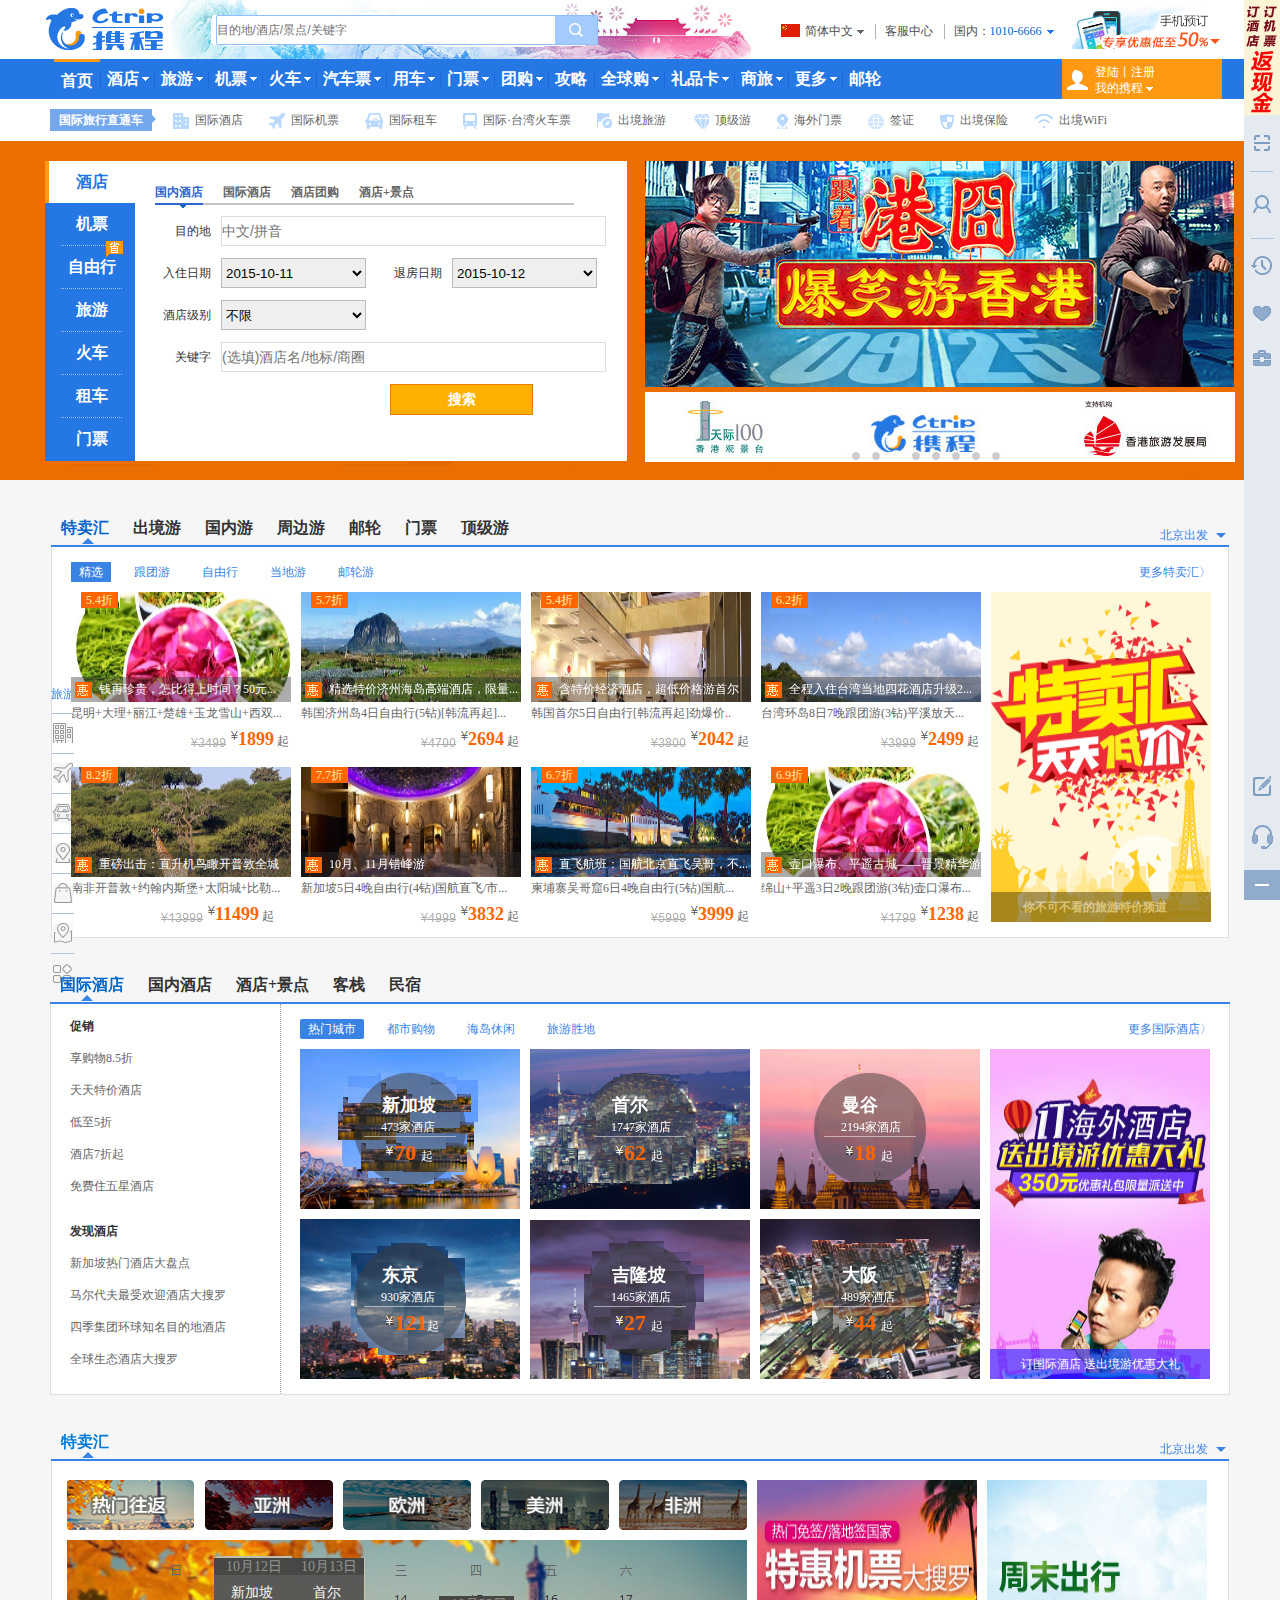
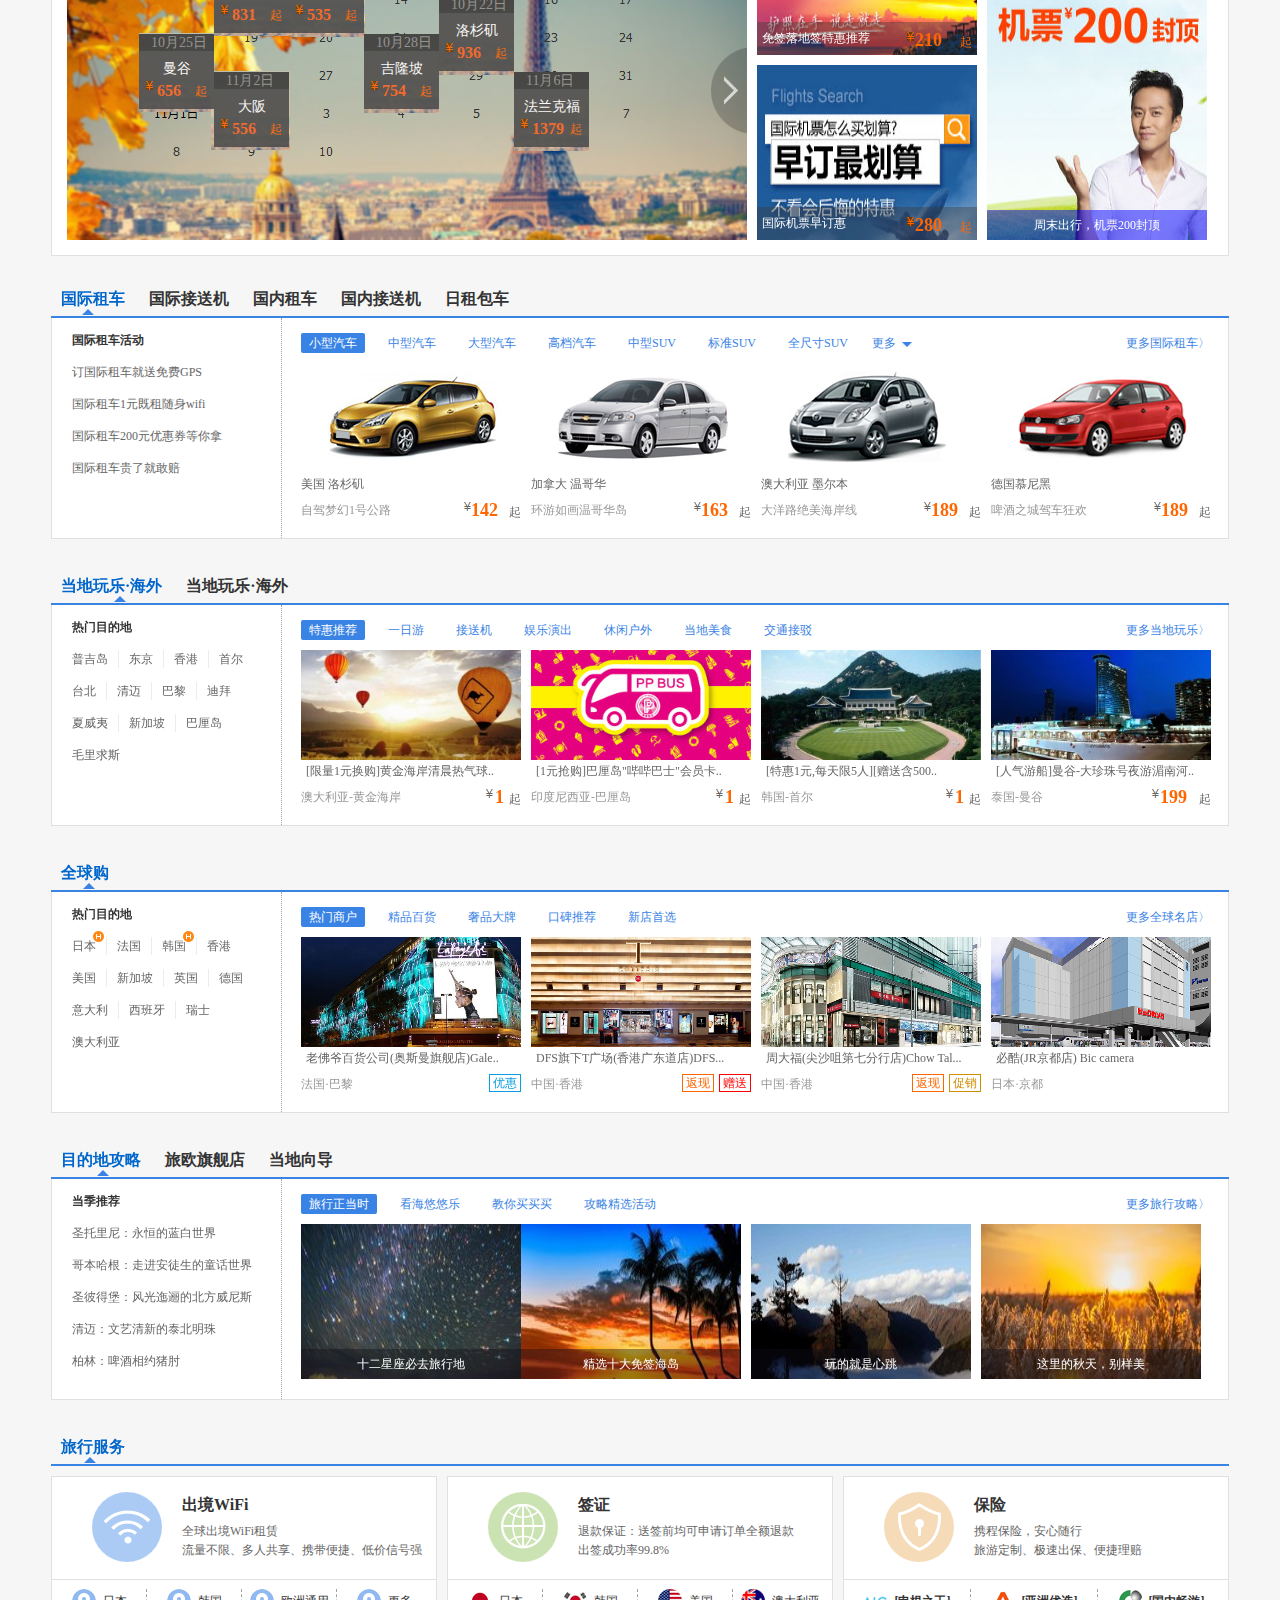
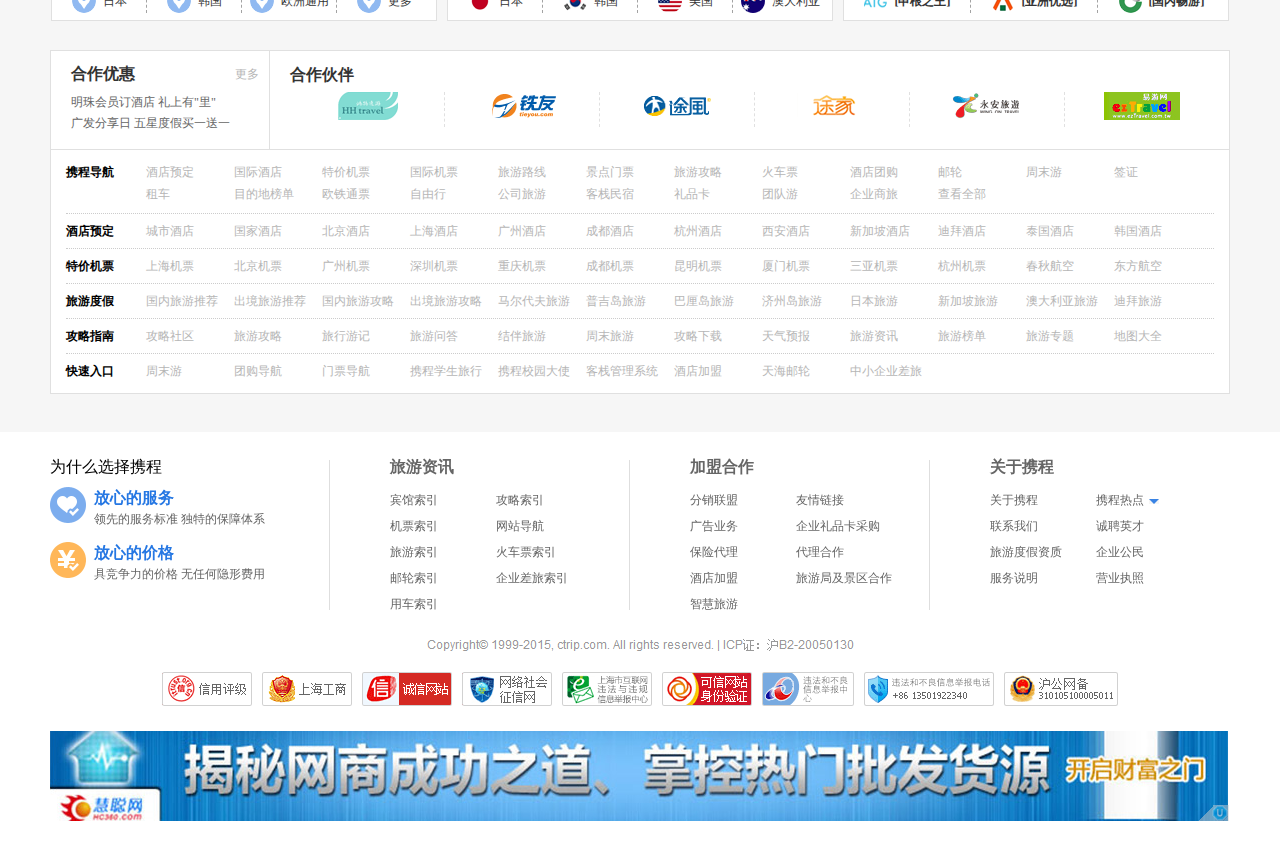
<file: index.html>
<!DOCTYPE html>
<html>
	<head>
		<meta charset="UTF-8">
		<title></title>
		<link rel="stylesheet" type="text/css" href="css/index.css"/>
		<link rel="stylesheet" type="text/css" href="css/reset.css"/>
		<link rel="stylesheet" type="text/css" href="css/public.css"/>
		<link rel="stylesheet" type="text/css" href="css/global.css"/>
		<script type="text/javascript" src="js/html5shiv.js"></script>
		<script src="js/DD_belatedPNG_0.0.8a.js"></script>
		<script>
			DD_belatedPNG.fix('div,ul,li,h1');
		</script>
	</head>
	<body>
		<header class="head">
			<div class="sus clearfix">
				<h1 class="ibg sus_title fl">携程旅行</h1>
				<div class="sus_ser fl">
					<div class="ser_box clearfix">
						<form class="fl ser_ssk">
							<input type="text" name="nbr" value="" placeholder="目的地/酒店/景点/关键字" />
						</form>
						<a href="" class="ser_ssz fl">搜索</a>
					</div>
				</div>
				<div class="sus_ico fl clearfix">
					<span class="ibg ico_left fl"></span>
					<a href="" class="fl">简体中文</a>
					<a class="ibg fl ico_bsj"></a>
					<a href="" class=" ico_line fl">客服中心</a>
					<a href="" class=" ico_line fl">国内：<span class="ico_bu">1010-6666</span></a>
					<span class="ibg ico_right fl"></span>
				</div>
				<div class="sus_right fl">
					<a href="">
						<img src="img/sus_right.png"/>
					</a>
				</div>
			</div>
			<nav class="nav_top">
				<div class="top_box clearfix">
					<ul class="nav_item fl clearfix">
						<li class="nav_ico fl">
							<a href="">首页</a>
						</li>
						<li class="nav_icon fl clearfix">
							<a href="" class="icon_line fl">酒店</a>
							<span class="ibg icon_sj fl"></span>
						</li>
						<li class="nav_icon fl clearfix">
							<a href="" class="icon_line fl">旅游</a>
							<span class="ibg icon_sj fl"></span>
						</li>
						<li class="nav_icon fl clearfix">
							<a href="" class="icon_line fl">机票</a>
							<span class="ibg icon_sj fl"></span>
						</li>
						<li class="nav_icon fl clearfix">
							<a href="" class="icon_line fl">火车</a>
							<span class="ibg icon_sj fl"></span>
						</li>
						<li class="nav_icon fl clearfix">
							<a href="" class="icon_line fl">汽车票</a>
							<span class="ibg icon_sj fl"></span>
						</li>
						<li class="nav_icon fl clearfix">
							<a href="" class="icon_line fl">用车</a>
							<span class="ibg icon_sj fl"></span>
						</li>
						<li class="nav_icon fl clearfix">
							<a href="" class="icon_line fl">门票</a>
							<span class="ibg icon_sj fl"></span>
						</li>
						<li class="nav_icon fl clearfix">
							<a href="" class="icon_line fl">团购</a>
							<span class="ibg icon_sj fl"></span>
						</li>
						<li class="nav_icon fl clearfix">
							<a href="" class="icon_line fl icon_q">攻略</a>
					<!--		<span class="ibg icon_sj fl"></span>-->
						</li>
						<li class="nav_icon fl clearfix">
							<a href="" class="icon_line fl">全球购</a>
							<span class="ibg icon_sj fl"></span>
						</li>
						<li class="nav_icon fl clearfix">
							<a href="" class="icon_line fl">礼品卡</a>
							<span class="ibg icon_sj fl"></span>
						</li>
						<li class="nav_icon fl clearfix">
							<a href="" class="icon_line fl">商旅</a>
							<span class="ibg icon_sj fl"></span>
						</li>
						<li class="nav_icon fl clearfix">
							<a href="" class="icon_line fl">更多</a>
							<span class="ibg icon_sj fl"></span>
						</li>
						<li class="nav_icon fl clearfix">
							<a href="" class="icon_line fl">邮轮</a>
						<!--	<span class="ibg icon_sj fl"></span>-->
						</li>
					</ul>
					<div class="item_right fr">
						<span class="ibg tx"></span>
						<div class="right_top">
							<a href="" class="fl">登陆</a>
							<span class="fl">丨</span>
							<a href="" class="fl">注册</a>
						</div>
						<div class="right_bottom clearfix">
							<a href="" class="fl">我的携程</a>
							<span class="ibg bsj fl"></span>
						</div>
					</div>
				</div>
			</nav>
			<nav class="nav_bottom clearfix">
				<div class="ztc fl clearfix">
					<a href="">国际旅行直通车</a>
				</div>
				<div class="ibg fl hsj"></div>
				<ul class="bottom_cf fl clearfix">
					<li class="cf_gt fl clearfix">
						<span class="ibg left fl"></span>
						<a href="" class="right fl">国际酒店</a>
					</li>
					<li class="cf_gt fl clearfix cf_gt2">
						<span class="ibg left fl"></span>
						<a href="" class="right fl">国际机票</a>
					</li>
					<li class="cf_gt fl clearfix cf_gt3">
						<span class="ibg left fl"></span>
						<a href="" class="right fl">国际租车</a>
					</li>
					<li class="cf_gt fl clearfix cf_gt4">
						<span class="ibg left fl"></span>
						<a href="" class="right fl">国际·台湾火车票</a>
					</li>
					<li class="cf_gt fl clearfix cf_gt5">
						<span class="ibg left fl"></span>
						<a href="" class="right fl">出境旅游</a>
					</li>
					<li class="cf_gt fl clearfix cf_gt6">
						<span class="ibg left fl"></span>
						<a href="" class="right fl">顶级游</a>
					</li>
					<li class="cf_gt fl clearfix cf_gt7">
						<span class="ibg left fl"></span>
						<a href="" class="right fl">海外门票</a>
					</li>
					<li class="cf_gt fl clearfix cf_gt8">
						<span class="ibg left fl"></span>
						<a href="" class="right fl">签证</a>
					</li>
					<li class="cf_gt fl clearfix cf_gt9">
						<span class="ibg left fl"></span>
						<a href="" class="right fl">出境保险</a>
					</li>
					<li class="cf_gt fl clearfix cf_gt10">
						<span class="ibg left fl"></span>
						<a href="" class="right fl">出境WiFi</a>
					</li>
				</ul>
			</nav>
			<div class="banner">
				<div class="banner_content clearfix">
					<div class="banner_left fl clearfix">
						<ul class="leftnav fl">
							<li class="leftnav_top">
								<a href="">酒店</a>
							</li>
							<li class="leftnav_noe">
								<a href="">机票</a>
							</li>
							<li class="leftnav_noe">
								<a href="">自由行</a>
							</li>
							<li class="leftnav_noe">
								<a href="">旅游</a>
							</li>
							<li class="leftnav_noe">
								<a href="">火车</a>
							</li>
							<li class="leftnav_noe">
								<a href="">租车</a>
							</li>
							<li class="leftnav_noe nobor">
								<a href="">门票</a>
							</li>
							<li class="ibg sg"></li>
						</ul>
						<div class="hotel_right fl">
							<header class="hotel_title clearfix">
								<a href="" class="fl hotel_red">国内酒店</a>
								<a href="" class="fl">国际酒店</a>
								<a href="" class="fl">酒店团购</a>
								<a href="" class="fl">酒店+景点</a>
								<span class="hott fl"></span>
							</header>
							<div class="hotel_content">
								<span class="ibg lsj"></span>
								<form class="hotel_lie">
									<dl class="hotel_con">
										<dt class="con_left fl">
											<label for>目的地</label>
										</dt>
										<dd class="con_right fl">
											<input type="text" name="" id="" value="" placeholder="中文/拼音" />
										</dd>
									</dl>
									<dl class="hotel_con">
										<dt class="con_left fl">
											<span for>入住日期</span>
										</dt>
										<dd class="con_right fl clearfix">
											<select name="" class="con_one fl">
												<option value="">2015-10-11</option>
												<option value="">2015-10-12</option>
												<option value="">2015-10-13</option>
											</select>
											<div class="con_thr fl">
												<span for class="con_two fl">退房日期</span>
												<select name="" class="con_one">
													<option value="">2015-10-12</option>
													<option value="">2015-10-13</option>
													<option value="">2015-10-14</option>
												</select>
											</div>
										</dd>
									</dl>
									<dl class="hotel_con">
										<dt class="con_left fl">
											<label for>酒店级别</label>
										</dt>
										<dd class="con_right fl">
											<select name="" class="con_one fl">
												<option value="">不限</option>
												<option value="">四星</option>
												<option value="">五星</option>
											</select>
										</dd>
									</dl>
									<dl class="hotel_con">
										<dt class="con_left fl">
											<label for>关键字</label>
										</dt>
										<dd class="con_right fl">
											<input type="text" name="" id="" value="" placeholder="(选填)酒店名/地标/商圈" />
										</dd>
									</dl>
									<dl class="hotel_con">
										<dt class="con_left fl">
										</dt>
										<dd class="con_right fl con_three">
											<input type="submit" name="" id="" value="搜索" class="fr"/>
										</dd>
									</dl>
								</form>
							</div>
						</div>
					</div>
					<div class="banner_right fr">
						<div class="right_hk">
							<a href="">
								<img src="img/gangjiong.jpg"/>
							</a>
						</div>
						<div class="right_ban">
							<a href="" class="fl">天际100</a>
							<a href="" class="fl">携程</a>
							<a href="" class="fl">香港旅游发展局</a>
						</div>
					</div>
				</div>
			</div>
		</header>
		<nav class="sidebar">
				<div class="ibg sid_one"></div>
				<a href="" class="ibg sid_two">二维码</a>
				<span class="ibg sid_thr"></span>
				<a href="" class="ibg sid_four">个人</a>
				<span class="ibg sid_five"></span>
				<a href="" class="ibg sid_six">历史</a>
				<a href="" class="ibg sid_sev">喜欢</a>
				<a href="" class="ibg sid_eig">收藏</a>
				<a href="" class="ibg sid_nig">留言</a>
				<a href="" class="ibg sid_ten">客服</a>
				<a class="sid_bot">
					关闭导航栏
					<span class="sib_in"></span>
				</a>
			</nav>
		<section class="content">
			<nav class="leftsidebar">
				<a class="les_one" href="">旅游</a>
				<span class="ibg les_two"></span>
				<a class="ibg les_thr" href=""></a>
				<span class="ibg les_two"></span>
				<a class="ibg les_thr les_four" href=""></a>
				<span class="ibg les_two"></span>
				<a class="ibg les_thr les_five" href=""></a>
				<span class="ibg les_two"></span>
				<a class="ibg les_thr les_six" href=""></a>
				<span class="ibg les_two"></span>
				<a class="ibg les_thr les_sev" href=""></a>
				<span class="ibg les_two"></span>
				<a class="ibg les_thr les_eig" href=""></a>
				<span class="ibg les_two"></span>
				<a class="ibg les_thr les_nig" href=""></a>
			</nav>
			<div class="content_sell">
				<header class="sell_head clearfix">
					<div class="sell_left fl">
						<a href="" class="left_bxz">
							特卖汇
							<span class="ibg"></span>
						</a>
						<a href="">出境游</a>
						<a href="">国内游</a>
						<a href="">周边游</a>
						<a href="">邮轮</a>
						<a href="">门票</a>
						<a href="">顶级游</a>
					</div>
					<div class="sell_right fr">
						<a href="">北京出发</a>
						<span class="ibg"></span>
					</div>
				</header>
				<div class="sell_cont">
					<div class="scont_head clearfix">
						<div class="shead_left fl clearfix">
							<a href="" class="active fl">精选</a>
							<a href="" class="fl">跟团游</a>
							<a href="" class="fl">自由行</a>
							<a href="" class="fl">当地游</a>
							<a href="" class="fl">邮轮游</a>
						</div>
						<div class="shead_right fr">
							<a href="">更多特卖汇〉</a>
						</div>
					</div>
					<div class="scont_bottom clearfix">
						<ul class="scont_bleft clearfix fl">
							<li class="scont_sitem fl mr10 mb14">
								<a href="" class="sitem_top">
									<img src="img/sell_one.png"/>
									<span class="sitem_sbg"></span>
									<span class="ibg sitem_ico"></span>
									<span class="sitem_hui">
										钱再珍贵，怎比得上时间？50元...
									</span>
									<span class="sitem_zhe">5.4折</span>
								</a>
								<div class="item_all">
									<a href="">昆明+大理+丽江+楚雄+玉龙雪山+西双...</a>
								</div>
								<div class="item_rg">
									<span class="rg_ago fl"></span>
									<span class="ibg rg_now fl"></span>
									<a href="" class="rg_how fl">1899</a>
									<span class="rg_com fl">起</span>
								</div>
							</li>
							<li class="scont_sitem fl mr10 mb14 sitem1">
								<a href="" class="sitem_top">
									<img src="img/sell_two.png"/>
									<span class="sitem_sbg"></span>
									<span class="ibg sitem_ico"></span>
									<span class="sitem_hui">
										精选特价济州海岛高端酒店，限量...
									</span>
									<span class="sitem_zhe">5.7折</span>
								</a>
								<div class="item_all">
									<a href="">韩国济州岛4日自由行(5钻)[韩流再起]...</a>
								</div>
								<div class="item_rg">
									<span class="rg_ago fl"></span>
									<span class="ibg rg_now fl"></span>
									<a href="" class="rg_how fl">2694</a>
									<span class="rg_com fl">起</span>
								</div>
							</li>
							<li class="scont_sitem fl mr10 mb14 sitem2">
								<a href="" class="sitem_top">
									<img src="img/sell_three.png"/>
									<span class="sitem_sbg"></span>
									<span class="ibg sitem_ico"></span>
									<span class="sitem_hui">
										含特价经济酒店，超低价格游首尔
									</span>
									<span class="sitem_zhe">5.4折</span>
								</a>
								<div class="item_all">
									<a href="">韩国首尔5日自由行[韩流再起]劲爆价..</a>
								</div>
								<div class="item_rg">
									<span class="rg_ago fl"></span>
									<span class="ibg rg_now fl"></span>
									<a href="" class="rg_how fl">2042</a>
									<span class="rg_com fl">起</span>
								</div>
							</li>
							<li class="scont_sitem fl mb14 sitem3">
								<a href="" class="sitem_top">
									<img src="img/sell_four.png"/>
									<span class="sitem_sbg"></span>
									<span class="ibg sitem_ico"></span>
									<span class="sitem_hui">
										全程入住台湾当地四花酒店升级2...
									</span>
									<span class="sitem_zhe">6.2折</span>
								</a>
								<div class="item_all">
									<a href="">台湾环岛8日7晚跟团游(3钻)平溪放天...</a>
								</div>
								<div class="item_rg">
									<span class="rg_ago fl"></span>
									<span class="ibg rg_now fl"></span>
									<a href="" class="rg_how fl">2499</a>
									<span class="rg_com fl">起</span>
								</div>
							</li>
							<li class="scont_sitem fl mr10 sitem4">
								<a href="" class="sitem_top">
									<img src="img/sell_five.png"/>
									<span class="sitem_sbg"></span>
									<span class="ibg sitem_ico"></span>
									<span class="sitem_hui">
										重磅出击：直升机鸟瞰开普敦全城
									</span>
									<span class="sitem_zhe">8.2折</span>
								</a>
								<div class="item_all">
									<a href="">南非开普敦+约翰内斯堡+太阳城+比勒...</a>
								</div>
								<div class="item_rg">
									<span class="rg_ago fl"></span>
									<span class="ibg rg_now fl"></span>
									<a href="" class="rg_how fl">11499</a>
									<span class="rg_com fl">起</span>
								</div>
							</li>
							<li class="scont_sitem fl mr10 sitem5">
								<a href="" class="sitem_top">
									<img src="img/sell_six.png"/>
									<span class="sitem_sbg"></span>
									<span class="ibg sitem_ico"></span>
									<span class="sitem_hui">
										10月、11月错峰游
									</span>
									<span class="sitem_zhe">7.7折</span>
								</a>
								<div class="item_all">
									<a href="">新加坡5日4晚自由行(4钻)国航直飞/市...</a>
								</div>
								<div class="item_rg">
									<span class="rg_ago fl"></span>
									<span class="ibg rg_now fl"></span>
									<a href="" class="rg_how fl">3832</a>
									<span class="rg_com fl">起</span>
								</div>
							</li>
							<li class="scont_sitem fl mr10 sitem6">
								<a href="" class="sitem_top">
									<img src="img/sell_seven.png"/>
									<span class="sitem_sbg"></span>
									<span class="ibg sitem_ico"></span>
									<span class="sitem_hui">
										直飞航班：国航北京直飞吴哥，不...
									</span>
									<span class="sitem_zhe">6.7折</span>
								</a>
								<div class="item_all">
									<a href="">柬埔寨吴哥窟6日4晚自由行(5钻)国航...</a>
								</div>
								<div class="item_rg">
									<span class="rg_ago fl"></span>
									<span class="ibg rg_now fl"></span>
									<a href="" class="rg_how fl">3999</a>
									<span class="rg_com fl">起</span>
								</div>
							</li>
							<li class="scont_sitem fl sitem7">
								<a href="" class="sitem_top">
									<img src="img/sell_one.png"/>
									<span class="sitem_sbg"></span>
									<span class="ibg sitem_ico"></span>
									<span class="sitem_hui">
										壶口瀑布、平遥古城——晋景精华游
									</span>
									<span class="sitem_zhe">6.9折</span>
								</a>
								<div class="item_all">
									<a href="">绵山+平遥3日2晚跟团游(3钻)壶口瀑布...</a>
								</div>
								<div class="item_rg">
									<span class="rg_ago fl"></span>
									<span class="ibg rg_now fl"></span>
									<a href="" class="rg_how fl">1238</a>
									<span class="rg_com fl">起</span>
								</div>
							</li>
						</ul>
						<div class="scont_right fl">
							<a href="" class="right_ban">
								<img src="img/sell_right.png"/>
								<span class=""></span>
								<span href="" class="ban_txt">你不可不看的旅游特价频道</span>
							</a>
						</div>
					</div>
				</div>
			</div>
			<div class="content_shop">
				<header class="shop_head clearfix">
					<div class="shop_left fl">
						<a href="" class="pleft_bxz">
							国际酒店
							<span class="ibg"></span>
						</a>
						<a href=""></a>
						<a href="">国内酒店</a>
						<a href="">酒店+景点</a>
						<a href="">客栈</a>
						<a href="">民宿</a>
					</div>
				</header>
				<div class="shop_cont clearfix">
					<div class="shop_left fl">
						<dl class="shle_top">
							<dt>促销</dt>
							<dd>享购物8.5折</dd>
							<dd>天天特价酒店</dd>
							<dd>低至5折</dd>
							<dd>酒店7折起</dd>
							<dd>免费住五星酒店</dd>
						</dl>
						<dl class="shle_bottom">
							<dt>发现酒店</dt>
							<dd>新加坡热门酒店大盘点</dd>
							<dd>马尔代夫最受欢迎酒店大搜罗</dd>
							<dd>四季集团环球知名目的地酒店</dd>
							<dd>全球生态酒店大搜罗</dd>
						</dl>
					</div>
					<div class="shop_right fl">
						<div class="sr_head clearfix">
							<div class="srhe_left fl clearfix">
								<a href="" class="srle_noe fl">热门城市</a>
								<a href="" class="fl">都市购物</a>
								<a href="" class="fl">海岛休闲</a>
								<a href="" class="fl">旅游胜地</a>
							</div>
							<div class="srhe_right fr">
								<a href="">更多国际酒店〉</a>
							</div>
						</div>
						<div class="sr_content clearfix">
							<ul class="src_left clearfix fl mr10">
								<li class="srl_one fl mr10 mb10">
									<a href="">
										<img src="img/shop_one.png"/>
										<span class="srl_bg"></span>
										<span class="srl_df">新加坡</span>
										<span class="srl_nub">473家酒店</span>
										<span class="srl_xbg"></span>
										<span class="ibg srl_rmb"></span>
										<span class="srl_jq">70</span>
										<span class="srl_tex">起</span>
									</a>
								</li>
								<li class="srl_one fl mr10 mb10">
									<a href="">
										<img src="img/shop_two.png"/>
										<span class="srl_bg"></span>
										<span class="srl_df">首尔</span>
										<span class="srl_nub">1747家酒店</span>
										<span class="srl_xbg"></span>
										<span class="ibg srl_rmb"></span>
										<span class="srl_jq">62</span>
										<span class="srl_tex">起</span>
									</a>
								</li><li class="srl_one fl mb10">
									<a href="">
										<img src="img/shop_three.png"/>
										<span class="srl_bg"></span>
										<span class="srl_df">曼谷</span>
										<span class="srl_nub">2194家酒店</span>
										<span class="srl_xbg"></span>
										<span class="ibg srl_rmb"></span>
										<span class="srl_jq">18</span>
										<span class="srl_tex">起</span>
									</a>
								</li>
								<li class="srl_one fl mr10 srl_two">
									<a href="">
										<img src="img/shop_four.png"/>
										<span class="srl_bg"></span>
										<span class="srl_df">东京</span>
										<span class="srl_nub">930家酒店</span>
										<span class="srl_xbg"></span>
										<span class="ibg srl_rmb"></span>
										<span class="srl_jq">121</span>
										<span class="srl_tex">起</span>
									</a>
								</li>
								<li class="srl_one fl mr10">
									<a href="">
										<img src="img/shop_five.png"/>
										<span class="srl_bg"></span>
										<span class="srl_df">吉隆坡</span>
										<span class="srl_nub">1465家酒店</span>
										<span class="srl_xbg"></span>
										<span class="ibg srl_rmb"></span>
										<span class="srl_jq">27</span>
										<span class="srl_tex">起</span>
									</a>
								</li>
								<li class="srl_one fl">
									<a href="">
										<img src="img/shop_six.png"/>
										<span class="srl_bg"></span>
										<span class="srl_df">大阪</span>
										<span class="srl_nub">489家酒店</span>
										<span class="srl_xbg"></span>
										<span class="ibg srl_rmb"></span>
										<span class="srl_jq">44</span>
										<span class="srl_tex">起</span>
									</a>
								</li>
							</ul>
							<div class="src_right fl">
								<a href="">
									<img src="img/shop_ban.png"/>
									<span class="srr_bg"></span>
									<span class="srr_text">
										订国际酒店 送出境游优惠大礼
									</span>
								</a>
							</div>
						</div>
					</div>
				</div>
			</div>
			<div class="content_fly">
				<header class="fly_head clearfix">
					<div class="fly_left fl">
						<a href="" class="fl_txt">
							特卖汇
							<span class="ibg"></span>
						</a>
					</div>
					<div class="fly_right fr">
						<a href="">北京出发</a>
						<span class="ibg"></span>
					</div>
				</header>
				<div class="fly_cont clearfix">
					<div class="fc_left fl mr10">
						<header class="fl_head clearfix mb10">
							<a href="" class="ibg flh_one fl mr10">热门往返</a>
							<a href="" class="ibg flh_two fl mr10">亚洲</a>
							<a href="" class="ibg flh_three fl mr10">欧洲</a>
							<a href="" class="ibg flh_four fl mr10">美洲</a>
							<a href="" class="ibg flh_five fl">非洲</a>
						</header>
						<div class="fl_bottom">
							<img src="img/fly_left.png"/>
							<a class="flb_one">
								<span class="flb_lbg"></span>
								<span class="flb_tm">10月12日</span>
								<span class="flb_df">新加坡</span>
								<span class="ibg flb_rmb"></span>
								<span class="flb_jiaqian">831</span>
								<span class="flb_com">起</span>
							</a>
							<a class="flb_one flb_two">
								<span class="flb_lbg"></span>
								<span class="flb_tm">10月13日</span>
								<span class="flb_df">首尔</span>
								<span class="ibg flb_rmb"></span>
								<span class="flb_jiaqian">535</span>
								<span class="flb_com">起</span>
							</a>
							<a class="flb_one flb_three">
								<span class="flb_lbg"></span>
								<span class="flb_tm">10月25日</span>
								<span class="flb_df">曼谷</span>
								<span class="ibg flb_rmb"></span>
								<span class="flb_jiaqian">656</span>
								<span class="flb_com">起</span>
							</a>
							<a class="flb_one flb_four">
								<span class="flb_lbg"></span>
								<span class="flb_tm">11月2日</span>
								<span class="flb_df">大阪</span>
								<span class="ibg flb_rmb"></span>
								<span class="flb_jiaqian">556</span>
								<span class="flb_com">起</span>
							</a>
							<a class="flb_one flb_five">
								<span class="flb_lbg"></span>
								<span class="flb_tm">10月28日</span>
								<span class="flb_df">吉隆坡</span>
								<span class="ibg flb_rmb"></span>
								<span class="flb_jiaqian">754</span>
								<span class="flb_com">起</span>
							</a>
							<a class="flb_one flb_six">
								<span class="flb_lbg"></span>
								<span class="flb_tm">10月22日</span>
								<span class="flb_df">洛杉矶</span>
								<span class="ibg flb_rmb"></span>
								<span class="flb_jiaqian">936</span>
								<span class="flb_com">起</span>
							</a>
							<a class="flb_one flb_seven">
								<span class="flb_lbg"></span>
								<span class="flb_tm">11月6日</span>
								<span class="flb_df">法兰克福</span>
								<span class="ibg flb_rmb"></span>
								<span class="flb_jiaqian">1379</span>
								<span class="flb_com">起</span>
							</a>
						</div>
					</div>
					<div class="fc_mid fl mr10">
						<a href="" class="fm_item mb10">
							<img src="img/flm_one.png"/>
							<span class="fm_bg"></span>
							<span class="fm_txt">免签落地签特惠推荐</span>
							<span class="ibg fm_rmb"></span>
							<span class="fm_jq">210</span>
							<span class="fm_com">起</span>
						</a>
						<a href="" class="fm_item">
							<img src="img/flm_two.png"/>
							<span class="fm_bg"></span>
							<span class="fm_txt">国际机票早订惠</span>
							<span class="ibg fm_rmb"></span>
							<span class="fm_jq">280</span>
							<span class="fm_com">起</span>
						</a>
					</div>
					<div class="fc_right fl">
						<a href="">
							<img src="img/fly_right.png"/>
							<span class="fcr_bg"></span>
							<span class="fcr_text">
								周末出行，机票200封顶
							</span>
						</a>
					</div>
				</div>
			</div>
			<div class="content_car">
				<header class="car_head">
					<a href="" class="cah_bxz">
						国际租车
						<span class="ibg"></span>
					</a>
					<a href="">国际接送机</a>
					<a href="">国内租车</a>
					<a href="">国内接送机</a>
					<a href="">日租包车</a>
				</header>
				<div class="car_cont clearfix">
					<div class="cac_left fl">
						<dl class="car_list">
							<dt>国际租车活动</dt>
							<dd>订国际租车就送免费GPS</dd>
							<dd>国际租车1元既租随身wifi</dd>
							<dd>国际租车200元优惠券等你拿</dd>
							<dd>国际租车贵了就敢赔</dd>
						</dl>
					</div>
					<div class="cac_right fl">
						<div class="cac_head clearfix">
							<div class="crh_left fl clearfix">
								<a href="" class="crh_noe fl">小型汽车</a>
								<a href="" class="fl">中型汽车</a>
								<a href="" class="fl">大型汽车</a>
								<a href="" class="fl">高档汽车</a>
								<a href="" class="fl">中型SUV</a>
								<a href="" class="fl">标准SUV</a>
								<a href="" class="fl crh_two">全尺寸SUV</a>
								<a href="" class="fl crh_thr">更多</a>
								<span class="ibg fl"></span>
							</div>
							<div class="crh_right fr">
								<a href="">更多国际租车〉</a>
							</div>
						</div>
						<ul class="cac_cont clearfix">
							<li class="carc_one fl mr10">
								<a href="" class="cao_img">
									<img src="img/car_one.png"/>
								</a>
								<a href="" class="cao_txt">美国 洛杉矶</a>
								<a href="" class="cao_btxt">自驾梦幻1号公路</a>
								<span class="ibg cao_rmb"></span>
								<span class="cao_jq">142</span>
								<span class="cao_com">起</span>
							</li>
							<li class="carc_one fl mr10">
								<a href="" class="cao_img">
									<img src="img/car_two.png"/>
								</a>
								<a href="" class="cao_txt">加拿大 温哥华</a>
								<a href="" class="cao_btxt">环游如画温哥华岛</a>
								<span class="ibg cao_rmb"></span>
								<span class="cao_jq">163</span>
								<span class="cao_com">起</span>
							</li>
							<li class="carc_one fl mr10">
								<a href="" class="cao_img">
									<img src="img/car_thr.png"/>
								</a>
								<a href="" class="cao_txt">澳大利亚 墨尔本</a>
								<a href="" class="cao_btxt">大洋路绝美海岸线</a>
								<span class="ibg cao_rmb"></span>
								<span class="cao_jq">189</span>
								<span class="cao_com">起</span>
							</li>
							<li class="carc_one fl">
								<a href="" class="cao_img">
									<img src="img/car_four.png"/>
								</a>
								<a href="" class="cao_txt">德国慕尼黑</a>
								<a href="" class="cao_btxt">啤酒之城驾车狂欢</a>
								<span class="ibg cao_rmb"></span>
								<span class="cao_jq">189</span>
								<span class="cao_com">起</span>
							</li>
						</ul>
					</div>
				</div>
			</div>
			<div class="content_now">
				<header class="now_head">
					<a href="" class="nhh_bxz">
						当地玩乐·海外
						<span class="ibg"></span>
					</a>
					<a href="">当地玩乐·海外</a>
				</header>
				<div class="now_cont">
					<div class="noc_left fl">
						<dl class="nol_list">
							<dt>
								<a href="">热门目的地</a>
							</dt>
							<dd class="nol_one clearfix">
								<a href="" class="nol_line fl">普吉岛</a>
								<a href="" class="nol_line fl">东京</a>
								<a href="" class="nol_line fl">香港</a>
								<a href="" class=" fl">首尔</a>
							</dd>
							<dd class="nol_one clearfix">
								<a href="" class="nol_line fl">台北</a>
								<a href="" class="nol_line fl">清迈</a>
								<a href="" class="nol_line fl">巴黎</a>
								<a href="" class=" fl">迪拜</a>
							</dd>
							<dd class="nol_one clearfix">
								<a href="" class="nol_line fl">夏威夷</a>
								<a href="" class="nol_line fl">新加坡</a>
								<a href="" class=" fl">巴厘岛</a>
							</dd>
							<dd class="nol_one clearfix">
								<a href="" class=" fl">毛里求斯</a>
							</dd>
						</dl>
					</div>
					<div class="noc_right fl">
						<div class="nor_head clearfix">
							<div class="noh_left fl clearfix">
								<a href="" class="noh_noe fl">特惠推荐</a>
								<a href="" class="fl">一日游</a>
								<a href="" class="fl">接送机</a>
								<a href="" class="fl">娱乐演出</a>
								<a href="" class="fl">休闲户外</a>
								<a href="" class="fl">当地美食</a>
								<a href="" class="fl">交通接驳</a>
							</div>
							<div class="noh_right fr">
								<a href="">更多当地玩乐〉</a>
							</div>
						</div>
						<ul class="nor_cont clearfix">
							<li class="norc_one fl mr10">
								<a href="" class="nco_img">
									<img src="img/now_one.png"/>
								</a>
								<a href="" class="nco_txt">[限量1元换购]黄金海岸清晨热气球..</a>
								<a href="" class="nco_btxt">澳大利亚-黄金海岸</a>
								<span class="ibg nco_rmb"></span>
								<span class="nco_jq">1</span>
								<span class="nco_com">起</span>
							</li>
							<li class="norc_one fl mr10">
								<a href="" class="nco_img">
									<img src="img/now_two.png"/>
								</a>
								<a href="" class="nco_txt">[1元抢购]巴厘岛"哔哔巴士"会员卡..</a>
								<a href="" class="nco_btxt">印度尼西亚-巴厘岛</a>
								<span class="ibg nco_rmb"></span>
								<span class="nco_jq">1</span>
								<span class="nco_com">起</span>
							</li>
							<li class="norc_one fl mr10">
								<a href="" class="nco_img">
									<img src="img/now_thr.png"/>
								</a>
								<a href="" class="nco_txt">[特惠1元,每天限5人][赠送含500..</a>
								<a href="" class="nco_btxt">韩国-首尔</a>
								<span class="ibg nco_rmb"></span>
								<span class="nco_jq">1</span>
								<span class="nco_com">起</span>
							</li>
							<li class="norc_one fl norc_two">
								<a href="" class="nco_img">
									<img src="img/now_four.png"/>
								</a>
								<a href="" class="nco_txt">[人气游船]曼谷-大珍珠号夜游湄南河..</a>
								<a href="" class="nco_btxt">泰国-曼谷</a>
								<span class="ibg nco_rmb"></span>
								<span class="nco_jq">199</span>
								<span class="nco_com">起</span>
							</li>
						</ul>
					</div>
				</div>
			</div>
			<div class="content_now content_gou">
				<header class="now_head">
					<a href="" class="nhh_bxz">
						全球购
						<span class="ibg"></span>
					</a>
				</header>
				<div class="now_cont">
					<div class="noc_left fl">
						<span class="ibg nocle_bg"></span>
						<span class="ibg nocle_bga"></span>
						<dl class="nol_list">
							<dt>
								<a href="">热门目的地</a>
							</dt>
							<dd class="nol_one clearfix">
								<a href="" class="nol_line fl">日本</a>
								<a href="" class="nol_line fl">法国</a>
								<a href="" class="nol_line fl">韩国</a>
								<a href="" class=" fl">香港</a>
							</dd>
							<dd class="nol_one clearfix">
								<a href="" class="nol_line fl">美国</a>
								<a href="" class="nol_line fl">新加坡</a>
								<a href="" class="nol_line fl">英国</a>
								<a href="" class=" fl">德国</a>
							</dd>
							<dd class="nol_one clearfix">
								<a href="" class="nol_line fl">意大利</a>
								<a href="" class="nol_line fl">西班牙</a>
								<a href="" class=" fl">瑞士</a>
							</dd>
							<dd class="nol_one clearfix">
								<a href="" class=" fl">澳大利亚</a>
							</dd>
						</dl>
					</div>
					<div class="noc_right fl">
						<div class="nor_head clearfix">
							<div class="noh_left fl clearfix">
								<a href="" class="noh_noe fl">热门商户</a>
								<a href="" class="fl">精品百货</a>
								<a href="" class="fl">奢品大牌</a>
								<a href="" class="fl">口碑推荐</a>
								<a href="" class="fl">新店首选</a>
							</div>
							<div class="noh_right fr">
								<a href="">更多全球名店〉</a>
							</div>
						</div>
						<ul class="nor_cont clearfix">
							<li class="norc_one fl mr10">
								<a href="" class="nco_img">
									<img src="img/go_one.png"/>
								</a>
								<a href="" class="nco_txt">老佛爷百货公司(奥斯曼旗舰店)Gale..</a>
								<a href="" class="nco_btxt">法国·巴黎</a>
								<span class="nco_hui">优惠</span>
							</li>
							<li class="norc_one fl mr10">
								<a href="" class="nco_img">
									<img src="img/go_two.png"/>
								</a>
								<a href="" class="nco_txt">DFS旗下T广场(香港广东道店)DFS...</a>
								<a href="" class="nco_btxt">中国·香港</a>
								<span class="nco_fan">返现</span>
								<span class="nco_zeng">赠送</span>
							</li>
							<li class="norc_one fl mr10">
								<a href="" class="nco_img">
									<img src="img/go_thr.png"/>
								</a>
								<a href="" class="nco_txt">周大福(尖沙咀第七分行店)Chow Tal...</a>
								<a href="" class="nco_btxt">中国·香港</a>
								<span class="nco_fan">返现</span>
								<span class="nco_cu">促销</span>
							</li>
							<li class="norc_one fl norc_two">
								<a href="" class="nco_img">
									<img src="img/go_four.png"/>
								</a>
								<a href="" class="nco_txt">必酷(JR京都店) Bic camera</a>
								<a href="" class="nco_btxt">日本·京都</a>
							</li>
						</ul>
					</div>
				</div>
			</div>
			<div class="content_now content_buy">
				<header class="now_head">
					<a href="" class="nhh_bxz">
						目的地攻略
						<span class="ibg"></span>
					</a>
					<a href="">旅欧旗舰店</a>
					<a href="">当地向导</a>
				</header>
				<div class="now_cont">
					<div class="noc_left fl">
						<dl class="nol_list">
							<dt>
								<a href="">当季推荐</a>
							</dt>
							<dd class="nol_one">
								<a href="">圣托里尼：永恒的蓝白世界</a>
							</dd>
							<dd class="nol_one">
								<a href="">哥本哈根：走进安徒生的童话世界</a>
							</dd>
							<dd class="nol_one">
								<a href="">圣彼得堡：风光迤逦的北方威尼斯</a>
							</dd>
							<dd class="nol_one">
								<a href="">清迈：文艺清新的泰北明珠</a>
							</dd>
							<dd class="nol_one">
								<a href="">柏林：啤酒相约猪肘</a>
							</dd>
						</dl>
					</div>
					<div class="noc_right fl">
						<div class="nor_head clearfix">
							<div class="noh_left fl clearfix">
								<a href="" class="noh_noe fl">旅行正当时</a>
								<a href="" class="fl">看海悠悠乐</a>
								<a href="" class="fl">教你买买买</a>
								<a href="" class="fl">攻略精选活动</a>
							</div>
							<div class="noh_right fr">
								<a href="">更多旅行攻略〉</a>
							</div>
						</div>
						<ul class="nor_cont clearfix">
							<li class="norc_thr fl">
								<a href="" class="nco_img">
									<img src="img/buy_one.png"/>
									<span class="nco_tbg"></span>
									<span class="nco_ttxt">十二星座必去旅行地</span>
								</a>
							</li>
							<li class="norc_thr fl mr10">
								<a href="" class="nco_img">
									<img src="img/buy_two.png"/>
									<span class="nco_tbg"></span>
									<span class="nco_ttxt">精选十大免签海岛</span>
								</a>
							</li>
							<li class="norc_thr fl mr10">
								<a href="" class="nco_img">
									<img src="img/buy_thr.png"/>
									<span class="nco_tbg"></span>
									<span class="nco_ttxt">玩的就是心跳</span>
								</a>
							</li>
							<li class="norc_thr fl mr10">
								<a href="" class="nco_img">
									<img src="img/buy_four.png"/>
									<span class="nco_tbg"></span>
									<span class="nco_ttxt">这里的秋天，别样美</span>
								</a>
							</li>
						</ul>
					</div>
				</div>
			</div>
			<div class="content_service">
				<header class="serc_head mb10">
					<a href="" class="seh_bxz">
						旅行服务
						<span class="ibg"></span>
					</a>
				</header>
				<ul class="serc_cont clearfix">
					<li class="sercon_item fl mr10">
						<div class="seitem_top clearfix">
							<span class="ibg set_bg fl"></span>
							<dl class="set_right fl">
								<dt>
									<a href="">出境WiFi</a>
								</dt>
								<dd>
									<a href="">全球出境WiFi租赁</a>
								</dd>
								<dd>
									<a href="">流量不限、多人共享、携带便捷、低价信号强</a>
								</dd>
							</dl>
						</div>
						<ul class="seitem_bottom clearfix">
							<li class="setb_one fl">
								<span class="ibg seto_bg"></span>
								<a href="">日本</a>
							</li>
							<li class="setb_one fl">
								<span class="ibg seto_bg"></span>
								<a href="">韩国</a>
							</li>
							<li class="setb_one fl">
								<span class="ibg seto_bg"></span>
								<a href="">欧洲通用</a>
							</li>
							<li class="setb_one fl nobor">
								<span class="ibg seto_bg"></span>
								<a href="">更多</a>
							</li>
						</ul>
					</li>
					<li class="sercon_item fl mr10 sercon_itema">
						<div class="seitem_top clearfix">
							<span class="ibg set_bg fl"></span>
							<dl class="set_right fl">
								<dt>
									<a href="">签证</a>
								</dt>
								<dd>
									<a href="">退款保证：送签前均可申请订单全额退款</a>
								</dd>
								<dd>
									<a href="">出签成功率99.8%</a>
								</dd>
							</dl>
						</div>
						<ul class="seitem_bottom clearfix">
							<li class="setb_one fl">
								<span class="ibg seto_bg sba"></span>
								<a href="">日本</a>
							</li>
							<li class="setb_one fl">
								<span class="ibg seto_bg sbb"></span>
								<a href="">韩国</a>
							</li>
							<li class="setb_one fl">
								<span class="ibg seto_bg sbc"></span>
								<a href="">美国</a>
							</li>
							<li class="setb_one fl nobor">
								<span class="ibg seto_bg sbd"></span>
								<a href="">澳大利亚</a>
							</li>
						</ul>
					</li>
					<li class="sercon_item fl sercon_itemb">
						<div class="seitem_top clearfix">
							<span class="ibg set_bg fl"></span>
							<dl class="set_right fl">
								<dt>
									<a href="">保险</a>
								</dt>
								<dd>
									<a href="">携程保险，安心随行</a>
								</dd>
								<dd>
									<a href="">旅游定制、极速出保、便捷理赔</a>
								</dd>
							</dl>
						</div>
						<ul class="seitem_bottom clearfix">
							<li class="setb_one fl setb_two">
								<span class="ibg seto_bg setba"></span>
								<a href="">[申根之王]</a>
							</li>
							<li class="setb_one fl setb_two">
								<span class="ibg seto_bg setbb"></span>
								<a href="">[亚洲优选]</a>
							</li>
							<li class="setb_one fl setb_two nobor">
								<span class="ibg seto_bg setbc"></span>
								<a href="">[国内畅游]</a>
							</li>
						</ul>
					</li>
				</ul>
			</div>
			<div class="content_help">
				<div class="che_top clearfix">
					<dl class="chet_zu fl">
						<dt class="chle_left clearfix">
							<a href="" class="le_one fl">合作优惠</a>
							<a href="" class="more fr">更多</a>
						</dt>
						<dd>
							<a href="">明珠会员订酒店 礼上有"里"</a>
						</dd>
						<dd>
							<a href="">广发分享日 五星度假买一送一</a>
						</dd>
					</dl>
					<div class="chle_right fl">
						<div class="chr_tp">
							<span href="">合作伙伴</span>
						</div>
						<ul class="chr_bt clearfix">
							<li class="cbt_item fl">
								<a class="ibg cbi_bg">
									<img src="img/help_one.png"/>
								</a>
							</li>
							<li class="cbt_item fl">
								<a class="ibg cbi_bg">
									<img src="img/help_two.png"/>
								</a>
							</li>
							<li class="cbt_item fl">
								<a class="ibg cbi_bg">
									<img src="img/help_thr.png"/>
								</a>
							</li>
							<li class="cbt_item fl">
								<a class="ibg cbi_bg">
									<img src="img/help_four.png"/>
								</a>
							</li>
							<li class="cbt_item fl">
								<a class="ibg cbi_bg">
									<img src="img/help_five.png"/>
								</a>
							</li>
							<li class="cbt_item fl nobor">
								<a class="ibg cbi_bg">
									<img src="img/help_siex.png"/>
								</a>
							</li>
						</ul>
					</div>
				</div>
				<div class="che_bottom">
					<dl class="chb_item clearfix">
						<dt class="fl">
							<span  class="chi_hti">携程导航</span>
						</dt>
						<dd class="fl clearfix">
							<a href="" class="fl">酒店预定</a>
							<a href="" class="fl">国际酒店</a>
							<a href="" class="fl">特价机票</a>
							<a href="" class="fl">国际机票</a>
							<a href="" class="fl">旅游路线</a>
							<a href="" class="fl">景点门票</a>
							<a href="" class="fl">旅游攻略</a>
							<a href="" class="fl">火车票</a>
							<a href="" class="fl">酒店团购</a>
							<a href="" class="fl">邮轮</a>
							<a href="" class="fl">周末游</a>
							<a href="" class="fl">签证</a>
							<a href="" class="fl">租车</a>
							<a href="" class="fl">目的地榜单</a>
							<a href="" class="fl">欧铁通票</a>
							<a href="" class="fl">自由行</a>
							<a href="" class="fl">公司旅游</a>
							<a href="" class="fl">客栈民宿</a>
							<a href="" class="fl">礼品卡</a>
							<a href="" class="fl">团队游</a>
							<a href="" class="fl">企业商旅</a>
							<a href="" class="fl">查看全部</a>
						</dd>
					</dl>
					<dl class="cnb_itema clearfix">
						<dt class="fl">
							<span class="chi_hti">酒店预定</span>
						</dt>
						<dd class="fl clearfix">
							<a href="" class="fl">城市酒店</a>
							<a href="" class="fl">国家酒店</a>
							<a href="" class="fl">北京酒店</a>
							<a href="" class="fl">上海酒店</a>
							<a href="" class="fl">广州酒店</a>
							<a href="" class="fl">成都酒店</a>
							<a href="" class="fl">杭州酒店</a>
							<a href="" class="fl">西安酒店</a>
							<a href="" class="fl">新加坡酒店</a>
							<a href="" class="fl">迪拜酒店</a>
							<a href="" class="fl">泰国酒店</a>
							<a href="" class="fl">韩国酒店</a>
						</dd>
					</dl>
					<dl class="cnb_itema clearfix">
						<dt class="fl">
							<span class="chi_hti">特价机票</span>
						</dt>
						<dd class="fl clearfix">
							<a href="" class="fl">上海机票</a>
							<a href="" class="fl">北京机票</a>
							<a href="" class="fl">广州机票</a>
							<a href="" class="fl">深圳机票</a>
							<a href="" class="fl">重庆机票</a>
							<a href="" class="fl">成都机票</a>
							<a href="" class="fl">昆明机票</a>
							<a href="" class="fl">厦门机票</a>
							<a href="" class="fl">三亚机票</a>
							<a href="" class="fl">杭州机票</a>
							<a href="" class="fl">春秋航空</a>
							<a href="" class="fl">东方航空</a>
						</dd>
					</dl>
					<dl class="cnb_itema clearfix">
						<dt class="fl">
							<span class="chi_hti">旅游度假</span>
						</dt>
						<dd class="fl clearfix">
							<a href="" class="fl">国内旅游推荐</a>
							<a href="" class="fl">出境旅游推荐</a>
							<a href="" class="fl">国内旅游攻略</a>
							<a href="" class="fl">出境旅游攻略</a>
							<a href="" class="fl">马尔代夫旅游</a>
							<a href="" class="fl">普吉岛旅游</a>
							<a href="" class="fl">巴厘岛旅游</a>
							<a href="" class="fl">济州岛旅游</a>
							<a href="" class="fl">日本旅游</a>
							<a href="" class="fl">新加坡旅游</a>
							<a href="" class="fl">澳大利亚旅游</a>
							<a href="" class="fl">迪拜旅游</a>
						</dd>
					</dl>
					<dl class="cnb_itema clearfix">
						<dt class="fl">
							<span class="chi_hti">攻略指南</span>
						</dt>
						<dd class="fl clearfix">
							<a href="" class="fl">攻略社区</a>
							<a href="" class="fl">旅游攻略</a>
							<a href="" class="fl">旅行游记</a>
							<a href="" class="fl">旅游问答</a>
							<a href="" class="fl">结伴旅游</a>
							<a href="" class="fl">周末旅游</a>
							<a href="" class="fl">攻略下载</a>
							<a href="" class="fl">天气预报</a>
							<a href="" class="fl">旅游资讯</a>
							<a href="" class="fl">旅游榜单</a>
							<a href="" class="fl">旅游专题</a>
							<a href="" class="fl">地图大全</a>
						</dd>
					</dl>
					<dl class="cnb_itema clearfix nobor">
						<dt class="fl">
							<span class="chi_hti">快速入口</span>
						</dt>
						<dd class="fl clearfix">
							<a href="" class="fl">周末游</a>
							<a href="" class="fl">团购导航</a>
							<a href="" class="fl">门票导航</a>
							<a href="" class="fl">携程学生旅行</a>
							<a href="" class="fl">携程校园大使</a>
							<a href="" class="fl">客栈管理系统</a>
							<a href="" class="fl">酒店加盟</a>
							<a href="" class="fl">天海邮轮</a>
							<a href="" class="fl">中小企业差旅</a>
						</dd>
					</dl>
				</div>
			</div>
		</section>
		<footer class="foot">
			<div class="foot_all">
				<div class="foot_top clearfix">
					<div class="fot_left fl">
						<div class="fol_tp">
							<span href="">为什么选择携程</span>
						</div>
						<div class="fol_sev">
							<span class="ibg fol_sebg"></span>
							<span class="fols_top">放心的服务</span>
							<span class="fols_bottom">领先的服务标准 独特的保障体系</span>
						</div>
						<div class="fol_sev">
							<span class="ibg fol_jq"></span>
							<span class="fols_top">放心的价格</span>
							<span class="fols_bottom">具竞争力的价格 无任何隐形费用</span>
						</div>
						<span class="fotl_bg"></span>
					</div>
					<dl class="fot_im fl">
						<dt>旅游资讯</dt>
						<dd class="foi_bot clearfix">
							<a href="" class="fl">宾馆索引</a>
							<a href="" class="fl">攻略索引</a>
						</dd>
						<dd class="foi_bot clearfix">
							<a href="" class="fl">机票索引</a>
							<a href="" class="fl">网站导航</a>
						</dd>
						<dd class="foi_bot clearfix">
							<a href="" class="fl">旅游索引</a>
							<a href="" class="fl">火车票索引</a>
						</dd>
						<dd class="foi_bot clearfix">
							<a href="" class="fl">邮轮索引</a>
							<a href="" class="fl">企业差旅索引</a>
						</dd>
						<dd class="foi_bot clearfix">
							<a href="" class="fl">用车索引</a>
						</dd>
						<dd>
							<span class="fotl_bg"></span>
						</dd>
					</dl>
					<dl class="fot_im fl">
						<dt>加盟合作</dt>
						<dd class="foi_bot clearfix">
							<a href="" class="fl">分销联盟</a>
							<a href="" class="fl">友情链接</a>
						</dd>
						<dd class="foi_bot clearfix">
							<a href="" class="fl">广告业务</a>
							<a href="" class="fl">企业礼品卡采购</a>
						</dd>
						<dd class="foi_bot clearfix">
							<a href="" class="fl">保险代理</a>
							<a href="" class="fl">代理合作</a>
						</dd>
						<dd class="foi_bot clearfix">
							<a href="" class="fl">酒店加盟</a>
							<a href="" class="fl">旅游局及景区合作</a>
						</dd>
						<dd class="foi_bot clearfix">
							<a href="" class="fl">智慧旅游</a>
						</dd>
						<dd>
							<span class="fotl_bg"></span>
						</dd>
					</dl>
					<dl class="fot_im fl">
						<dt>关于携程</dt>
						<dd class="foi_bot clearfix">
							<a href="" class="fl">关于携程</a>
							<a href="" class="fl">携程热点</a>
						</dd>
						<dd class="foi_bot clearfix">
							<a href="" class="fl">联系我们</a>
							<a href="" class="fl">诚聘英才</a>
						</dd>
						<dd class="foi_bot clearfix">
							<a href="" class="fl">旅游度假资质</a>
							<a href="" class="fl">企业公民</a>
						</dd>
						<dd class="foi_bot clearfix">
							<a href="" class="fl">服务说明</a>
							<a href="" class="fl">营业执照</a>
						</dd>
						<dd class="ibg foi_lsj">
							<a href=""></a>
						</dd>
					</dl>
				</div>
				<div class="foot_mid"></div>
				<div class="foot_btm clearfix">
					<a href="" class="fl mr10">信用评级</a>
					<a href="" class="fl mr10">上海工商</a>
					<a href="" class="fl mr10">诚信网站</a>
					<a href="" class="fl mr10">网络社会征信网</a>
					<a href="" class="fl mr10">举报中心</a>
					<a href="" class="fl mr10">身份验证</a>
					<a href="" class="fl mr10">不良信息举报</a>
				</div>
				<div class="bannerr clearfix">
					<a href="" class="fl"></a>
				</div>
			</div>
		</footer>
	</body>
</html>
</file>
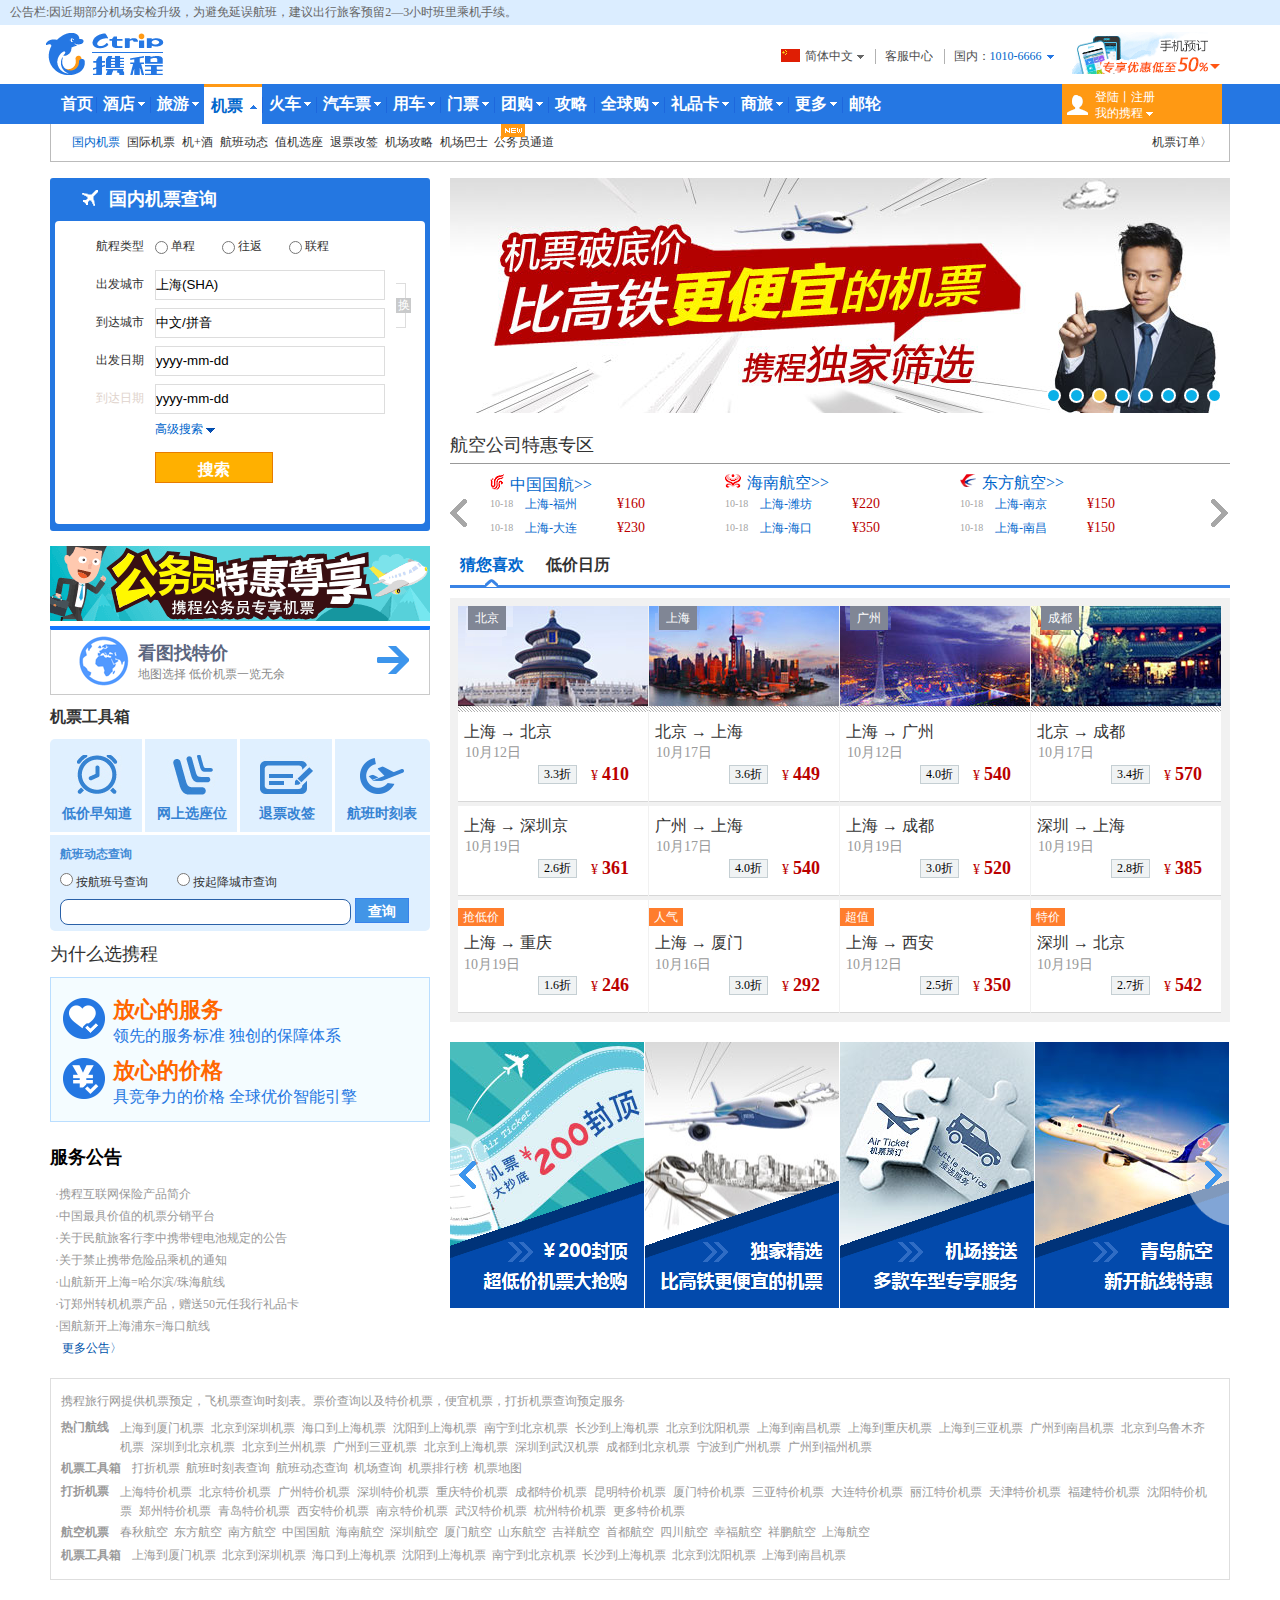
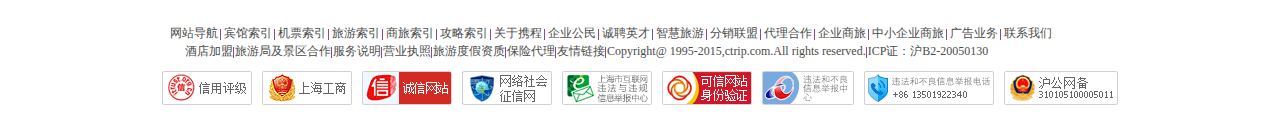
<file: flypiao.html>
<!DOCTYPE html>
<html>
	<head>
		<meta charset="UTF-8">
		<title></title>
		<link rel="stylesheet" type="text/css" href="css/flypiao.css"/>
		<link rel="stylesheet" type="text/css" href="css/reset.css"/>
		<link rel="stylesheet" type="text/css" href="css/public.css"/>
		<link rel="stylesheet" type="text/css" href="css/global.css"/>
		<script type="text/javascript" src="js/html5shiv.js"></script>
		<script src="js/DD_belatedPNG_0.0.8a.js"></script>
		<script>
			DD_belatedPNG.fix('div,ul,li,h1');
		</script>
	</head>
	<body>
		<div class="top">
			<a href="">公告栏:因近期部分机场安检升级，为避免延误航班，建议出行旅客预留2—3小时班里乘机手续。</a>
		</div>
		<header class="head">
			<div class="sus clearfix">
				<h1 class="ibg sus_title fl">携程旅行</h1>
				<div class="sus_ico fl clearfix">
					<span class="ibg ico_left fl"></span>
					<a href="" class="fl">简体中文</a>
					<a class="ibg fl ico_bsj"></a>
					<a href="" class=" ico_line fl">客服中心</a>
					<a href="" class=" ico_line fl">国内：<span class="ico_bu">1010-6666</span></a>
					<span class="ibg ico_right fl"></span>
				</div>
				<div class="sus_right fl">
					<a href="">
						<img src="img/sus_right.png"/>
					</a>
				</div>
			</div>
			<nav class="nav_top">
				<div class="top_box clearfix">
					<ul class="nav_item fl clearfix">
						<li class="nav_icon fl">
							<a href="">首页</a>
						</li>
						<li class="nav_icon fl clearfix">
							<a href="" class="icon_line fl">酒店</a>
							<span class="ibg icon_sj fl"></span>
						</li>
						<li class="nav_icon fl clearfix">
							<a href="" class="icon_line fl">旅游</a>
							<span class="ibg icon_sj fl"></span>
						</li>
						<li class="nav_ico fl clearfix">
							<a href="" class="icon_line fl">机票</a>
							<span class="fbg icon_sj fl"></span>
						</li>
						<li class="nav_icon fl clearfix">
							<a href="" class="icon_line fl">火车</a>
							<span class="ibg icon_sj fl"></span>
						</li>
						<li class="nav_icon fl clearfix">
							<a href="" class="icon_line fl">汽车票</a>
							<span class="ibg icon_sj fl"></span>
						</li>
						<li class="nav_icon fl clearfix">
							<a href="" class="icon_line fl">用车</a>
							<span class="ibg icon_sj fl"></span>
						</li>
						<li class="nav_icon fl clearfix">
							<a href="" class="icon_line fl">门票</a>
							<span class="ibg icon_sj fl"></span>
						</li>
						<li class="nav_icon fl clearfix">
							<a href="" class="icon_line fl">团购</a>
							<span class="ibg icon_sj fl"></span>
						</li>
						<li class="nav_icon fl clearfix">
							<a href="" class="icon_line fl icon_q">攻略</a>
						</li>
						<li class="nav_icon fl clearfix">
							<a href="" class="icon_line fl">全球购</a>
							<span class="ibg icon_sj fl"></span>
						</li>
						<li class="nav_icon fl clearfix">
							<a href="" class="icon_line fl">礼品卡</a>
							<span class="ibg icon_sj fl"></span>
						</li>
						<li class="nav_icon fl clearfix">
							<a href="" class="icon_line fl">商旅</a>
							<span class="ibg icon_sj fl"></span>
						</li>
						<li class="nav_icon fl clearfix">
							<a href="" class="icon_line fl">更多</a>
							<span class="ibg icon_sj fl"></span>
						</li>
						<li class="nav_icon fl clearfix">
							<a href="" class="icon_line fl">邮轮</a>
						<!--	<span class="ibg icon_sj fl"></span>-->
						</li>
					</ul>
					<div class="item_right fr">
						<span class="ibg tx"></span>
						<div class="right_top">
							<a href="" class="fl">登陆</a>
							<span class="fl">丨</span>
							<a href="" class="fl">注册</a>
						</div>
						<div class="right_bottom clearfix">
							<a href="" class="fl">我的携程</a>
							<span class="ibg bsj fl"></span>
						</div>
					</div>
				</div>
			</nav>
			<div class="hea_bottom clearfix">
				<div class="headt_left fl">
					<a href="" class="red">国内机票</a>
					<a href="">国际机票</a>
					<a href="">机+酒</a>
					<a href="">航班动态</a>
					<a href="">值机选座</a>
					<a href="">退票改签</a>
					<a href="">机场攻略</a>
					<a href="" class="he_dw">
						机场巴士
						<span class="fbg hb_bg"></span>
					</a>
					<a href="">公务员通道</a>
				</div>
				<div class="headt_right fr">
					<a href="">机票订单〉</a>
				</div>
			</div>
		</header>
		<section class="content clearfix">
			<div class="cont_left fl">
				<div class="check">
					<header class="check_title clearfix">
						<span class="fbg chti_ico fl"></span>
						<span class="chti_cha fl">
							国内机票查询
						</span>
					</header>
					<form class="che_hang">
						<dl class="hang_one">
							<dt class="fl">航程类型</dt>
							<dd class="fl">
								<input type="radio" name="sex" id="" value="" />
								<span>单程</span>
								<input type="radio" name="sex" id="" value="" />
								<span>往返</span>
								<input type="radio" name="sex" id="" value="" />
								<span>联程</span>
							</dd>
						</dl>
						<dl class="hang_one hang_two">
							<dt class="fl">出发城市</dt>
							<dd class="fl">
								<input type="text" name="" id="" value="上海(SHA)" />
							</dd>
						</dl>
						<dl class="hang_one hang_two">
							<dt class="fl">到达城市</dt>
							<dd class="fl">
								<input type="text" name="" id="" value="中文/拼音" />
							</dd>
						</dl>
						<dl class="hang_one hang_two">
							<dt class="fl">出发日期</dt>
							<dd class="fl">
								<input type="text" name="" id="" value="yyyy-mm-dd" />
							</dd>
						</dl>
						<dl class="hang_one hang_two hang_thr">
							<dt class="fl">到达日期</dt>
							<dd class="fl">
								<input type="text" name="" id="" value="yyyy-mm-dd" />
							</dd>
						</dl>
						<dl class="hang_one hang_two">
							<dt class="fl"></dt>
							<dd class="fl">
								<a href="">高级搜索</a>
								<span class="fbg hang_four"></span>
							</dd>
						</dl>
						<dl class="hang_one hang_five">
							<dt class="fl"></dt>
							<dd class="fl">
								<input type="submit" name="" id="" value="搜索" />
							</dd>
						</dl>
					</form>
					<div class="change">
						<span class="chan_one"></span>
						<a href="" class="chan_two">换</a>
						<span class="chan_thr"></span>
					</div>
				</div>
				<div class="left_one">
					<a href="">
						<img src="img/left_one.png"/>
					</a>
				</div>
				<div class="left_two">
					<div class="let">
						<span class="fbg let_one"></span>
						<span class="let_two">看图找特价</span>
						<span class="let_thr">地图选择 低价机票一览无余</span>
						<a href="" class="fbg let_four"></a>
					</div>
				</div>
				<div class="left_thr">
					<header class="ler_top">
						<span>机票工具箱</span>
					</header>
					<div class="ler_bottom">
						<ul class="bot_one clearfix">
							<li class="boto fl">
								<a href="" class="fbg boto_bg"></a>
								<a href="" class="boto_text">低价早知道</a>
							</li>
							<li class="boto boto_one fl">
								<a href="" class="fbg boto_bg"></a>
								<a href="" class="boto_text">网上选座位</a>
							</li>
							<li class="boto boto_two fl">
								<a href="" class="fbg boto_bg"></a>
								<a href="" class="boto_text">退票改签</a>
							</li>
							<li class="boto boto_thr fl">
								<a href="" class="fbg boto_bg"></a>
								<a href="" class="boto_text">航班时刻表</a>
							</li>
						</ul>
						<div class="ssk">
							<header class="ssk_head">
								<span>航班动态查询</span>
							</header>
							<form class="ssk_list">
								<div class="ssli_top">
									<input type="radio" name="sex" id="" value="" />
									<span class="mr26">按航班号查询</span>
									<input type="radio" name="sex" id="" value="" />
									<span>按起降城市查询</span>
								</div>
								<div class="ssli_bottom">
									<input type="text" name="" id="" value="" class="kuang" />
									<input type="submit" name="" id="" value="查询" class="sub"/>
								</div>
							</form>
						</div>
					</div>
				</div>
				<div class="left_four mb10">
					<header class="ler_top">
						<span>为什么选携程</span>
					</header>
					<div class="good">
						<div class="good_top mb10">
							<span class="fbg god_bg"></span>
							<a href="" class="god_one">放心的服务</a>
							<a href="" class="god_two">领先的服务标准 独创的保障体系</a>
						</div>
						<div class="good_top">
							<span class="fbg god_bg god_bga"></span>
							<a href="" class="god_one">放心的价格</a>
							<a href="" class="god_two">具竞争力的价格 全球优价智能引擎</a>
						</div>
					</div>
				</div>
				<dl class="left_five">
					<dt>服务公告</dt>
					<dd>
						<a href="">·携程互联网保险产品简介</a>
					</dd>
					<dd>
						<a href="">·中国最具价值的机票分销平台</a>
					</dd>
					<dd>
						<a href="">·关于民航旅客行李中携带锂电池规定的公告</a>
					</dd>
					<dd>
						<a href="">·关于禁止携带危险品乘机的通知</a>
					</dd>
					<dd>
						<a href="">·山航新开上海=哈尔滨/珠海航线</a>
					</dd>
					<dd>
						<a href="">·订郑州转机机票产品，赠送50元任我行礼品卡</a>
					</dd>
					<dd>
						<a href="">·国航新开上海浦东=海口航线</a>
					</dd>
					<dd class="lansezi">
						<a href=""> 更多公告〉</a>
					</dd>
				</dl>
			</div>
			<div class="cont_right fl">
				<div class="right_one mb14">
					<a href="">携程独家筛选低价机票</a>
				</div>
				<div class="right_two">
					<header class="rtwo_head">
						航空公司特惠专区
					</header>
					<div class="rtwo_content clearfix">
						<a href="" class="fbg rtcont_left fl">上一页</a>
						<dl class="rtwo_list fl">
							<dt class="rt_item">
								<span class="fbg rtit_one"></span>
								<a href="" class="rtit_two">中国国航>></a>
							</dt>
							<dd class="rt_inf clearfix">
								<time class="rtin_one fl">10-18</time>
								<a href="" class="rtin_two fl">上海-福州</a>
								<a href="" class="rtin_thr fl">¥160</a>
							</dd>
							<dd class="rt_inf clearfix">
								<time class="rtin_one fl">10-18</time>
								<a href="" class="rtin_two fl">上海-大连</a>
								<a href="" class="rtin_thr fl">¥230</a>
							</dd>
						</dl>
						<dl class="rtwo_list fl">
							<dt class="rt_item">
								<span class="fbg rtit_one ritili_one"></span>
								<a href="" class="rtit_two">海南航空>></a>
							</dt>
							<dd class="rt_inf clearfix">
								<time class="rtin_one fl">10-18</time>
								<a href="" class="rtin_two fl">上海-潍坊</a>
								<a href="" class="rtin_thr fl">¥220</a>
							</dd>
							<dd class="rt_inf clearfix">
								<time class="rtin_one fl">10-18</time>
								<a href="" class="rtin_two fl">上海-海口 </a>
								<a href="" class="rtin_thr fl">¥350</a>
							</dd>
						</dl>
						<dl class="rtwo_list fl">
							<dt class="rt_item">
								<span class="fbg rtit_one ritili_two"></span>
								<a href="" class="rtit_two">东方航空>></a>
							</dt>
							<dd class="rt_inf clearfix">
								<time class="rtin_one fl">10-18</time>
								<a href="" class="rtin_two fl">上海-南京</a>
								<a href="" class="rtin_thr fl">¥150</a>
							</dd>
							<dd class="rt_inf clearfix">
								<time class="rtin_one fl">10-18</time>
								<a href="" class="rtin_two fl">上海-南昌</a>
								<a href="" class="rtin_thr fl">¥150</a>
							</dd>
						</dl>
						<a href=""class="fbg rtcont_right fl">下一页</a>
					</div>
				</div>
				<div class="right_thr mb20">
					<header class="rth_head mb10">
						<a href="" class="rthe_one">
							猜您喜欢
							<span class="fbg rthe_bg"></span>
						</a>
						<a href="">低价日历</a>
					</header>
					<div class="rth_cont">
						<ul class="rtco_one clearfix">
							<li class="rton_item fl mr1">
								<a href="">
									<img src="img/rithr_one.png"/>
									<span class="rtonit_bg">北京</span>
								</a>
							</li>
							<li class="rton_item fl mr1">
								<a href="">
									<img src="img/rithr_two.png"/>
									<span class="rtonit_bg">上海</span>
								</a>
							</li>
							<li class="rton_item fl mr1">
								<a href="">
									<img src="img/rithr_thr.png"/>
									<span class="rtonit_bg">广州</span>
								</a>
							</li>
							<li class="rton_item fl">
								<a href="">
									<img src="img/rithr_four.png"/>
									<span class="rtonit_bg">成都</span>
								</a>
							</li>
						</ul>
						<div class="rtco_two"></div>
						<ul class="rtco_thr clearfix mb5">
							<li class="rtth_one fl mr1">
								<a href="" class="rtton_df">上海 → 北京</a>
								<time class="rtton_tm">10月12日</time>
								<span class="rtton_zk">3.3折</span>
								<span class="rtton_rmb">¥</span>
								<span class="rtton_jq">410</span>
							</li>
							<li class="rtth_one fl mr1">
								<a href="" class="rtton_df">北京 → 上海</a>
								<time class="rtton_tm">10月17日</time>
								<span class="rtton_zk">3.6折</span>
								<span class="rtton_rmb">¥</span>
								<span class="rtton_jq">449</span>
							</li>
							<li class="rtth_one fl mr1">
								<a href="" class="rtton_df">上海 → 广州</a>
								<time class="rtton_tm">10月12日</time>
								<span class="rtton_zk">4.0折</span>
								<span class="rtton_rmb">¥</span>
								<span class="rtton_jq">540</span>
							</li>
							<li class="rtth_one fl">
								<a href="" class="rtton_df">北京 → 成都</a>
								<time class="rtton_tm">10月17日</time>
								<span class="rtton_zk">3.4折</span>
								<span class="rtton_rmb">¥</span>
								<span class="rtton_jq">570</span>
							</li>
						</ul>
						<ul class="rtco_thr clearfix mb5">
							<li class="rtth_one fl mr1">
								<a href="" class="rtton_df">上海 → 深圳京</a>
								<time class="rtton_tm">10月19日</time>
								<span class="rtton_zk">2.6折</span>
								<span class="rtton_rmb">¥</span>
								<span class="rtton_jq">361</span>
							</li>
							<li class="rtth_one fl mr1">
								<a href="" class="rtton_df">广州 → 上海</a>
								<time class="rtton_tm">10月17日</time>
								<span class="rtton_zk">4.0折</span>
								<span class="rtton_rmb">¥</span>
								<span class="rtton_jq">540</span>
							</li>
							<li class="rtth_one fl mr1">
								<a href="" class="rtton_df">上海 → 成都</a>
								<time class="rtton_tm">10月19日</time>
								<span class="rtton_zk">3.0折</span>
								<span class="rtton_rmb">¥</span>
								<span class="rtton_jq">520</span>
							</li>
							<li class="rtth_one fl">
								<a href="" class="rtton_df">深圳 → 上海</a>
								<time class="rtton_tm">10月19日</time>
								<span class="rtton_zk">2.8折</span>
								<span class="rtton_rmb">¥</span>
								<span class="rtton_jq">385</span>
							</li>
						</ul>
						<ul class="rtco_thr clearfix rtco_five">
							<li class="rtth_one fl mr1">
								<span class="rtton_buy">抢低价</span>
								<a href="" class="rtton_df">上海 → 重庆</a>
								<time class="rtton_tm">10月19日</time>
								<span class="rtton_zk">1.6折</span>
								<span class="rtton_rmb">¥</span>
								<span class="rtton_jq">246</span>
							</li>
							<li class="rtth_one fl mr1">
								<span class="rtton_buy">人气</span>
								<a href="" class="rtton_df">上海 → 厦门</a>
								<time class="rtton_tm">10月16日</time>
								<span class="rtton_zk">3.0折</span>
								<span class="rtton_rmb">¥</span>
								<span class="rtton_jq">292</span>
							</li>
							<li class="rtth_one fl mr1">
								<span class="rtton_buy">超值</span>
								<a href="" class="rtton_df">上海 → 西安</a>
								<time class="rtton_tm">10月12日</time>
								<span class="rtton_zk">2.5折</span>
								<span class="rtton_rmb">¥</span>
								<span class="rtton_jq">350</span>
							</li>
							<li class="rtth_one fl">
								<span class="rtton_buy">特价</span>
								<a href="" class="rtton_df">深圳 → 北京</a>
								<time class="rtton_tm">10月19日</time>
								<span class="rtton_zk">2.7折</span>
								<span class="rtton_rmb">¥</span>
								<span class="rtton_jq">542</span>
							</li>
						</ul>
					</div>
				</div>
				<div class="right_four">
					<a href="" class="fl mr1">
						<img src="img/rifiv_one.png"/>
					</a>
					<a href="" class="fl mr1">
						<img src="img/rifiv_two.png"/>
					</a>
					<a href="" class="fl mr1">
						<img src="img/rifiv_thr.png"/>
					</a>
					<a href="" class="fl">
						<img src="img/rifiv_four.png"/>
					</a>
				</div>
			</div>
		</section>
		<footer class="fly_foot">
			<div class="flycont_one mb45">
				<span class="flon_one">携程旅行网提供机票预定，飞机票查询时刻表。票价查询以及特价机票，便宜机票，打折机票查询预定服务</span>
				<dl class="flcon_two clearfix mb5">
					<dt class="fl">热门航线</dt>
					<dd class="fl">
						<a href="">上海到厦门机票</a>
						<a href="">北京到深圳机票</a>
						<a href="">海口到上海机票</a>
						<a href="">沈阳到上海机票</a>
						<a href="">南宁到北京机票</a>
						<a href="">长沙到上海机票</a>
						<a href="">北京到沈阳机票</a>
						<a href="">上海到南昌机票</a>
						<a href="">上海到重庆机票</a>
						<a href="">上海到三亚机票</a>
						<a href="">广州到南昌机票</a>
						<a href="">北京到乌鲁木齐机票</a>
						<a href="">深圳到北京机票</a>
						<a href="">北京到兰州机票</a>
						<a href="">广州到三亚机票</a>
						<a href="">北京到上海机票</a>
						<a href="">深圳到武汉机票</a>
						<a href="">成都到北京机票</a>
						<a href="">宁波到广州机票</a>
						<a href="">广州到福州机票</a>
					</dd>
				</dl>
				<dl class="flcon_thr clearfix  mb5">
					<dt class="fl">机票工具箱</dt>
					<dd class="fl">
						<a href="">打折机票</a>
						<a href="">航班时刻表查询</a>
						<a href="">航班动态查询</a>
						<a href="">机场查询</a>
						<a href="">机票排行榜</a>
						<a href="">机票地图</a>
					</dd>
				</dl>
				<dl class="flcon_two clearfix  mb5">
					<dt class="fl">打折机票</dt>
					<dd class="fl">
						<a href="">上海特价机票</a>
						<a href="">北京特价机票</a>
						<a href="">广州特价机票</a>
						<a href="">深圳特价机票</a>
						<a href="">重庆特价机票</a>
						<a href="">成都特价机票</a>
						<a href="">昆明特价机票</a>
						<a href="">厦门特价机票</a>
						<a href="">三亚特价机票</a>
						<a href="">大连特价机票</a>
						<a href="">丽江特价机票</a>
						<a href="">天津特价机票</a>
						<a href="">福建特价机票</a>
						<a href="">沈阳特价机票</a>
						<a href="">郑州特价机票</a>
						<a href="">青岛特价机票</a>
						<a href="">西安特价机票</a>
						<a href="">南京特价机票</a>
						<a href="">武汉特价机票</a>
						<a href="">杭州特价机票</a>
						<a href="">更多特价机票</a>
					</dd>
				</dl>
				<dl class="flcon_thr clearfix  mb5">
					<dt class="fl">航空机票</dt>
					<dd class="fl">
						<a href="">春秋航空</a>
						<a href="">东方航空</a>
						<a href="">南方航空</a>
						<a href="">中国国航</a>
						<a href="">海南航空</a>
						<a href="">深圳航空</a>
						<a href="">厦门航空</a>
						<a href="">山东航空</a>
						<a href="">吉祥航空</a>
						<a href="">首都航空</a>
						<a href="">四川航空</a>
						<a href="">幸福航空</a>
						<a href="">祥鹏航空</a>
						<a href="">上海航空</a>
					</dd>
				</dl>
				<dl class="flcon_thr clearfix">
					<dt class="fl">机票工具箱</dt>
					<dd class="fl">
						<a href="">上海到厦门机票</a>
						<a href="">北京到深圳机票</a>
						<a href="">海口到上海机票</a>
						<a href="">沈阳到上海机票</a>
						<a href="">南宁到北京机票</a>
						<a href="">长沙到上海机票</a>
						<a href="">北京到沈阳机票</a>
						<a href="">上海到南昌机票</a>
					</dd>
				</dl>
			</div>
			<div class="flycont_two mb1">
				<a href="" class="fl flyboot_line">网站导航</a>
				<a href="" class="fl flyboot_line">宾馆索引</a>
				<a href="" class="fl flyboot_line">机票索引</a>
				<a href="" class="fl flyboot_line">旅游索引</a>
				<a href="" class="fl flyboot_line">商旅索引</a>
				<a href="" class="fl flyboot_line">攻略索引</a>
				<a href="" class="fl flyboot_line">关于携程</a>
				<a href="" class="fl flyboot_line">企业公民</a>
				<a href="" class="fl flyboot_line">诚聘英才</a>
				<a href="" class="fl flyboot_line">智慧旅游</a>
				<a href="" class="fl flyboot_line">分销联盟</a>
				<a href="" class="fl flyboot_line">代理合作</a>
				<a href="" class="fl flyboot_line">企业商旅</a>
				<a href="" class="fl flyboot_line">中小企业商旅</a>
				<a href="" class="fl flyboot_line">广告业务</a>
				<a href="" class="fl">联系我们</a>
			</div>
			<div class="flycont_thr mb11">
				<a href="" class="fl flyboot_line">酒店加盟</a>
				<a href="" class="fl flyboot_line">旅游局及景区合作</a>
				<a href="" class="fl flyboot_line">服务说明</a>
				<a href="" class="fl flyboot_line">营业执照</a>
				<a href="" class="fl flyboot_line">旅游度假资质</a>
				<a href="" class="fl flyboot_line">保险代理</a>
				<a href="" class="fl flyboot_line">友情链接</a>
				<a href="" class="fl flyboot_line">Copyright@ 1995-2015,ctrip.com.All rights reserved.</a>
				<a href="" class="fl ">ICP证：沪B2-20050130</a>
			</div>
			<div class="flycont_four">
				<a href="" class="fl mr10">信用评级</a>
				<a href="" class="fl mr10">上海工商</a>
				<a href="" class="fl mr10">诚信网站</a>
				<a href="" class="fl mr10">网络社会征信网</a>
				<a href="" class="fl mr10">举报中心</a>
				<a href="" class="fl mr10">身份验证</a>
				<a href="" class="fl mr10">不良信息举报</a>
			</div>
		</footer>
	</body>
</html>
</file>
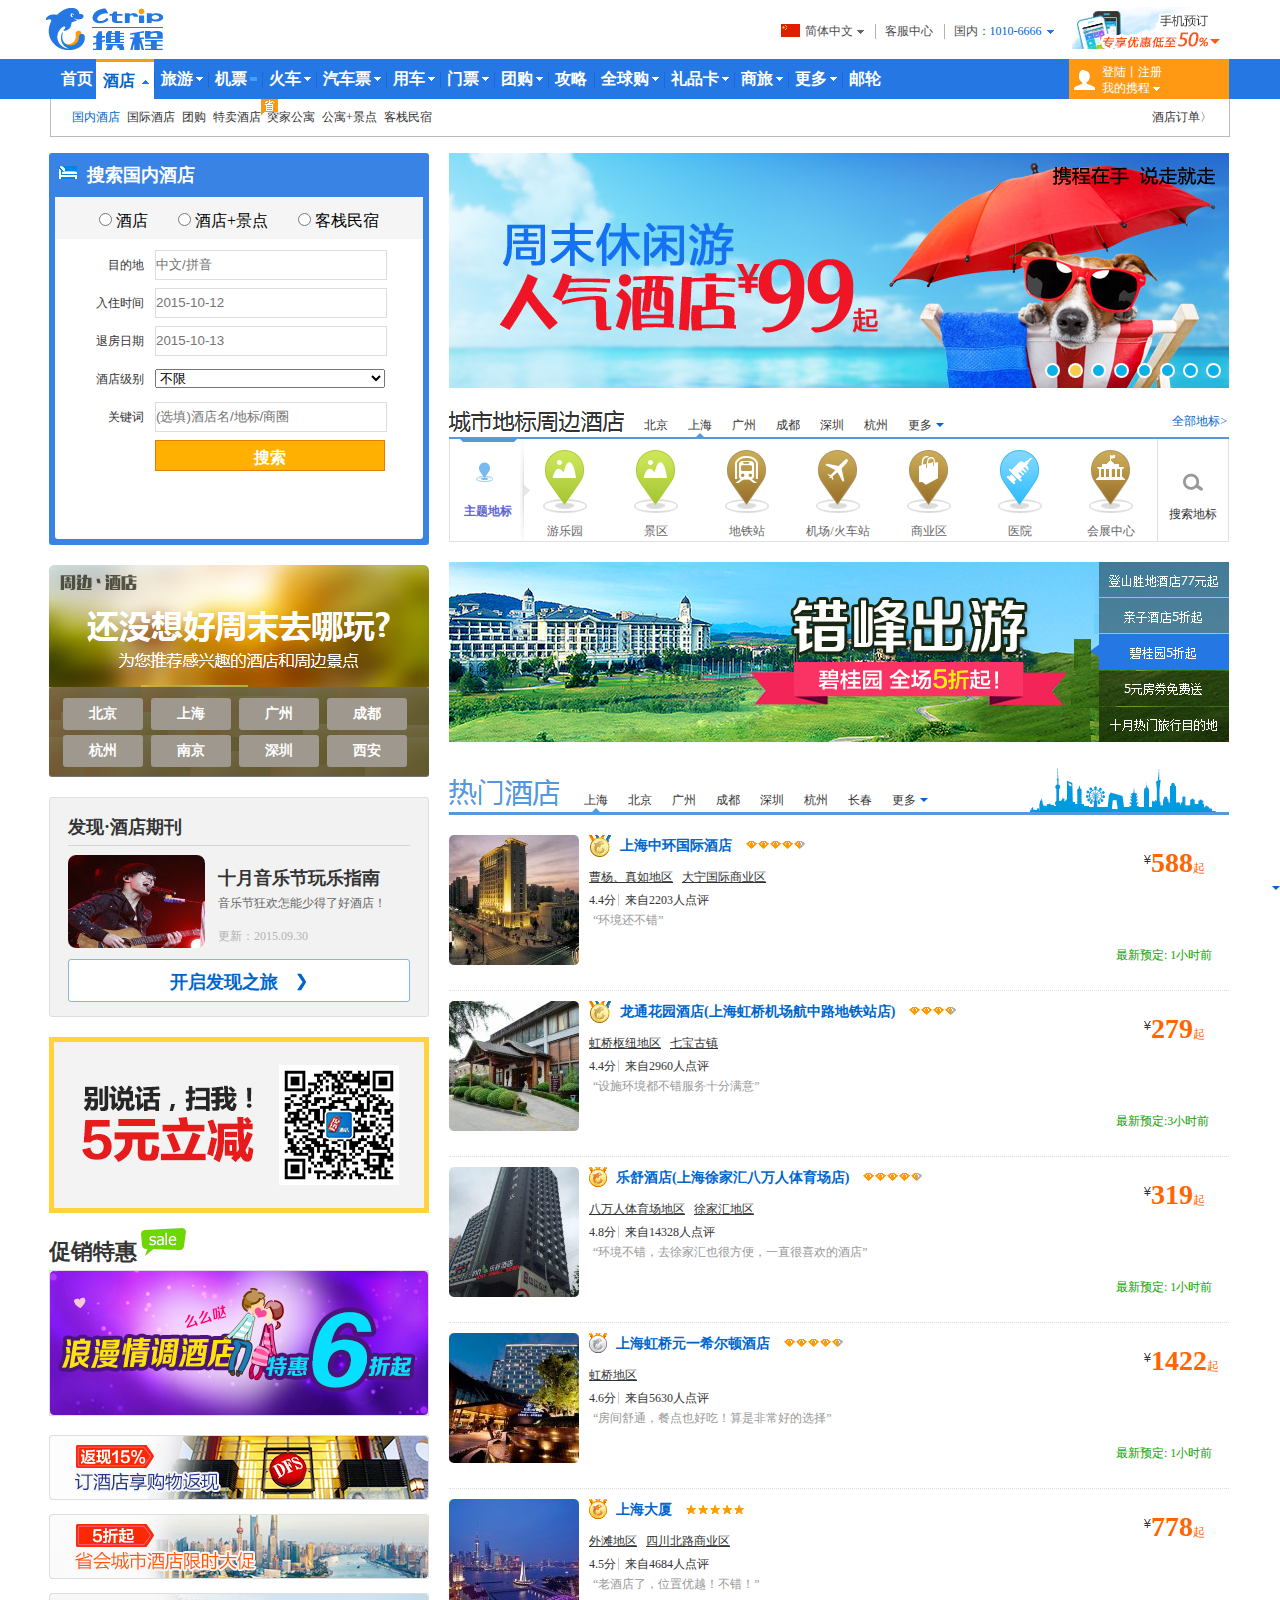
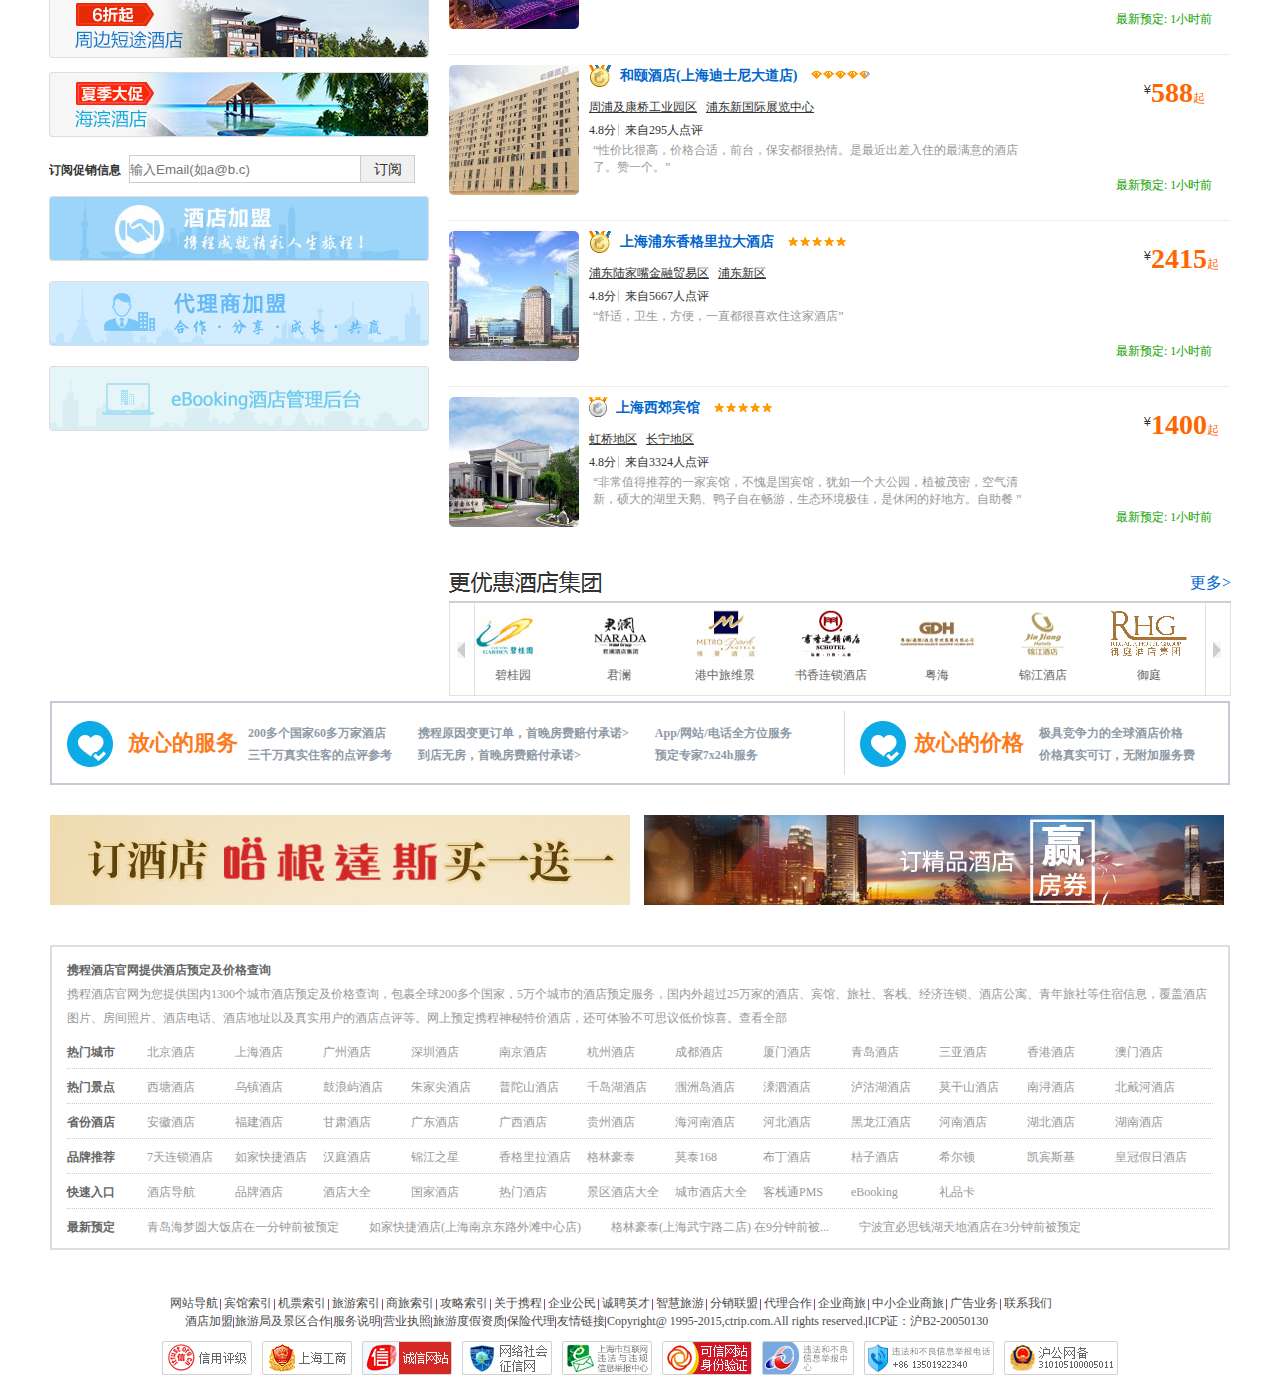
<file: hotel.html>
<!DOCTYPE html>
<html>
	<head>
		<meta charset="UTF-8">
		<title></title>
		<link rel="stylesheet" type="text/css" href="css/hotel.css"/>
		<link rel="stylesheet" type="text/css" href="css/reset.css"/>
		<link rel="stylesheet" type="text/css" href="css/public.css"/>
		<link rel="stylesheet" type="text/css" href="css/global.css"/>
		<script type="text/javascript" src="js/html5shiv.js"></script>
		<script>
			document.createElement('section');
			document.createElement('header');
			document.createElement('footer');
			document.createElement('nav');
			document.createElement('dsads');
		</script>
		<script src="js/DD_belatedPNG_0.0.8a.js"></script>
		<script>
			DD_belatedPNG.fix('div,ul,li,h1');
		</script>
	</head>
	<body>
		<header class="head">
			<div class="sus clearfix">
				<h1 class="ibg sus_title fl">携程旅行</h1>
				<div class="sus_ico fl clearfix">
					<span class="ibg ico_left fl"></span>
					<a href="" class="fl">简体中文</a>
					<a class="ibg fl ico_bsj"></a>
					<a href="" class=" ico_line fl">客服中心</a>
					<a href="" class=" ico_line fl">国内：<span class="ico_bu">1010-6666</span></a>
					<span class="ibg ico_right fl"></span>
				</div>
				<div class="sus_right fl">
					<a href="">
						<img src="img/sus_right.png"/>
					</a>
				</div>
			</div>
			<nav class="nav_top">
				<div class="top_box clearfix">
					<ul class="nav_item fl clearfix">
						<li class="nav_icon fl">
							<a href="">首页</a>
						</li>
						<li class="nav_ico fl clearfix">
							<a href="" class="icon_line fl">酒店</a>
							<span class="fbg icon_sj fl"></span>
						</li>
						<li class="nav_icon fl clearfix">
							<a href="" class="icon_line fl">旅游</a>
							<span class="ibg icon_sj fl"></span>
						</li>
						<li class="nav_icon fl clearfix">
							<a href="" class="icon_line fl">机票</a>
							<span class="fbg icon_sj fl"></span>
						</li>
						<li class="nav_icon fl clearfix">
							<a href="" class="icon_line fl">火车</a>
							<span class="ibg icon_sj fl"></span>
						</li>
						<li class="nav_icon fl clearfix">
							<a href="" class="icon_line fl">汽车票</a>
							<span class="ibg icon_sj fl"></span>
						</li>
						<li class="nav_icon fl clearfix">
							<a href="" class="icon_line fl">用车</a>
							<span class="ibg icon_sj fl"></span>
						</li>
						<li class="nav_icon fl clearfix">
							<a href="" class="icon_line fl">门票</a>
							<span class="ibg icon_sj fl"></span>
						</li>
						<li class="nav_icon fl clearfix">
							<a href="" class="icon_line fl">团购</a>
							<span class="ibg icon_sj fl"></span>
						</li>
						<li class="nav_icon fl clearfix">
							<a href="" class="icon_line fl icon_q">攻略</a>
						</li>
						<li class="nav_icon fl clearfix">
							<a href="" class="icon_line fl">全球购</a>
							<span class="ibg icon_sj fl"></span>
						</li>
						<li class="nav_icon fl clearfix">
							<a href="" class="icon_line fl">礼品卡</a>
							<span class="ibg icon_sj fl"></span>
						</li>
						<li class="nav_icon fl clearfix">
							<a href="" class="icon_line fl">商旅</a>
							<span class="ibg icon_sj fl"></span>
						</li>
						<li class="nav_icon fl clearfix">
							<a href="" class="icon_line fl">更多</a>
							<span class="ibg icon_sj fl"></span>
						</li>
						<li class="nav_icon fl clearfix">
							<a href="" class="icon_line fl">邮轮</a>
						<!--	<span class="ibg icon_sj fl"></span>-->
						</li>
					</ul>
					<div class="item_right fr">
						<span class="ibg tx"></span>
						<div class="right_top">
							<a href="" class="fl">登陆</a>
							<span class="fl">丨</span>
							<a href="" class="fl">注册</a>
						</div>
						<div class="right_bottom clearfix">
							<a href="" class="fl">我的携程</a>
							<span class="ibg bsj fl"></span>
						</div>
					</div>
				</div>
			</nav>
			<div class="hea_bottom clearfix">
				<div class="headt_left fl">
					<a href="" class="red">国内酒店</a>
					<a href="">国际酒店</a>
					<a href="">团购</a>
					<a href="" class="he_dw">
						特卖酒店
						<span class="hbg hb_bg"></span>
					</a>
					<a href="">突家公寓</a>
					<a href="">公寓+景点</a>
					<a href="">客栈民宿</a>
				</div>
				<div class="headt_right fr">
					<a href="">酒店订单〉</a>
				</div>
			</div>
		</header>	
		<section class="hot_cont clearfix">
			<div class="hotont_left fl mr20">
				<div class="hole_one mb20">
					<header class="hole_title clearfix">
						<span class="hbg hoti_ico fl"></span>
						<span class="hoti_cha fl">
							搜索国内酒店
						</span>
					</header>
					<form class="hole_cont">
						<div class="hoco_one mb11">
							<input type="radio" name="sex" id="sex" value="" />
							<span class="mr26">酒店</span>
							<input type="radio" name="sex" id="sex" value="" />
							<span class="mr26">酒店+景点</span>
							<input type="radio" name="sex" id="sex" value="" />
							<span>客栈民宿</span>
						</div>
						<dl class="hoco_two">
							<dt class="fl">目的地</dt>
							<dd class="fl">
								<input type="text" name="" id="" value="" placeholder="中文/拼音" />
							</dd>
						</dl>
						<dl class="hoco_two">
							<dt class="fl">入住时间</dt>
							<dd class="fl">
								<input type="text" name="" id="" value="" placeholder="2015-10-12" />
							</dd>
						</dl>
						<dl class="hoco_two">
							<dt class="fl">退房日期</dt>
							<dd class="fl">
								<input type="text" name="" id="" value="" placeholder="2015-10-13" />
							</dd>
						</dl>
						<dl class="hoco_two">
							<dt class="fl">酒店级别</dt>
							<dd class="fl">
								<select name="">
									<option value="">不限</option>
									<option value="">主题</option>
									<option value="">五星</option>
								</select>
							</dd>
						</dl>
						<dl class="hoco_two">
							<dt class="fl">关键词</dt>
							<dd class="fl">
								<input type="text" name="" id="" value="" placeholder="(选填)酒店名/地标/商圈" />
							</dd>
						</dl>
						<dl class="hoco_two hoco_thr">
							<dt class="fl"></dt>
							<dd class="fl">
								<input type="submit" name="" id="" value="搜索" />
							</dd>
						</dl>
					</form>
				</div>
				<div class="hole_two mb20">
					<span class="hotw_bg"></span>
					<div class="hotw_text">
						<a href="" class="fl mr8 mb5">北京</a>
						<a href="" class="fl mr8 mb5">上海</a>
						<a href="" class="fl mr8 mb5">广州</a>
						<a href="" class="fl mb5">成都</a>
						<a href="" class="fl mr8">杭州</a>
						<a href="" class="fl mr8">南京</a>
						<a href="" class="fl mr8">深圳</a>
						<a href="" class="fl">西安</a>
					</div>
				</div>
				<div class="hole_thr mb20">
					<header class="hoth_head">
						发现·酒店期刊
					</header>
					<div class="hoth_cont clearfix">
						<div class="hotc_left fl">
							<a href="">
								<img src="img/hotleftthr.png"/>
							</a>
						</div>
						<div class="hotc_right fl">
							<a href="" class="hori_one">十月音乐节玩乐指南</a>
							<a href="" class="hori_two">音乐节狂欢怎能少得了好酒店！</a>
							<time class="hori_thr">更新：2015.09.30</time>
						</div>
					</div>
					<a href="" class="hoth_bottom">
						开启发现之旅
						<span class="hbg"></span>
					</a>
				</div>
				<div class="hole_four mb20">
					<span class="hbg hofo_one"></span>
					<span class="hbg hofo_two"></span>
					<a href="" class="hofo_thr">
						<img src="img/erweima.png"/>
					</a>
				</div>
				<div class="hole_five mb14">
					<header class="hofi_head">
						促销特惠
						<span class="hbg hofihe_bg"></span>
					</header>
					<div class="hofi_cont">
						<a href="">
							<img src="img/hotleft_five.png"/>
						</a>
					</div>
				</div>
				<div class="hole_six mb14">
					<a href="">
						<img src="img/hotfanxian.png"/>
					</a>
				</div>
				<div class="hole_six  mb14">
					<a href="">
						<img src="img/hotwuzhe.png"/>
					</a>
				</div>
				<div class="hole_six  mb14">
					<a href="">
						<img src="img/hotliuzhe.png"/>
					</a>
				</div>
				<div class="hole_six mb18">
					<a href="">
						<img src="img/hotxiaji.png"/>
					</a>
				</div>
				<form class="hole_sev clearfix mb11">
					<span class="hose_left fl mr8">订阅促销信息</span>
					<input type="text" name="" id="" value="" placeholder="输入Email(如a@b.c)" class="hose_mid fl"/>
					<input type="submit" name="" id="" value="订阅" class="hose_right fl" />
				</form>
				<div class="hole_six mb20">
					<a href="">
						<img src="img/hotleft_jiudian.png"/>
					</a>
				</div>
				<div class="hole_six mb20">
					<a href="">
						<img src="img/hotleft_hezuo.png"/>
					</a>
				</div>
				<div class="hole_six">
					<a href="">
						<img src="img/hotleft_houtai.png"/>
					</a>
				</div>
			</div>
			<div class="hotont_right fl">
				<div class="hotri_one mb18">
					<a href="">
						<img src="img/hotri_one.png"/>
					</a>
				</div>
				<div class="hotri_two mb20">
					<header class="hortw_head clearfix">
						<div class="hbg hottwh_left fl mr20">城市地标周边酒店</div>
						<div class="hottwh_mid fl clearfix">
							<a href="" class="fl">北京</a>
							<a href="" class="hottmid_act fl">
								上海
								<span class="hbg"></span>
							</a>
							<a href="" class="fl">广州</a>
							<a href="" class="fl">成都</a>
							<a href="" class="fl">深圳</a>
							<a href="" class="fl">杭州</a>
							<a href="" class="fl">更多</a>
							<a href="" class="hbg hottmid_lsj"></span>
						</div>
						<div class="hottwh_right fr">
							<a href="">全部地标></a>
						</div>
					</header>
					<div class="hortw_cont clearfix">
						<div class="hortco_left fl">
							<span class="hbg hortole_tbg"></span>
							<span class="hbg hortole_zbg"></span>
							<a href="" class="hortole_txt">主题地标</a>
							<a href="" class="hbg hortole_ybg"></a>
						</div>
						<ul class="hortco_mid fl clearfix">
							<li class="hormid_item fl mr23">
								<span class="hbg crmi_bg"></span>
								<a href="" class="crmi_txt">游乐园</a>
							</li>
							<li class="hormid_item fl mr23">
								<span class="hbg crmi_bg"></span>
								<a href="" class="crmi_txt">景区</a>
							</li>
							<li class="hormid_item fl mr23 hotitem1">
								<span class="hbg crmi_bg"></span>
								<a href="" class="crmi_txt">地铁站</a>
							</li>
							<li class="hormid_item fl mr23 hotitem2">
								<span class="hbg crmi_bg"></span>
								<a href="" class="crmi_txt">机场/火车站</a>
							</li>
							<li class="hormid_item fl mr23 hotitem3">
								<span class="hbg crmi_bg"></span>
								<a href="" class="crmi_txt">商业区</a>
							</li>
							<li class="hormid_item fl mr23 hotitem4">
								<span class="hbg crmi_bg"></span>
								<a href="" class="crmi_txt">医院</a>
							</li>
							<li class="hormid_item fl hotitem5">
								<span class="hbg crmi_bg"></span>
								<a href="" class="crmi_txt">会展中心</a>
							</li>
						</ul>
						<div class="hortco_right fl">
							<span class="hbg"></span>
							<a href="">搜索地标</a>
						</div>
					</div>
				</div>
				<div class="hotri_thr mb26">
					<a href="" class="hotth_one">
						<img src="img/rightcuo_one.png"/>
					</a>
					<a href="" class="hotth_two">
						<img src="img/rightcuo_two.png"/>
					</a>
					<a href="" class="hotth_thr">
						<img src="img/rightcuo_thr.png"/>
					</a>
					<a href="" class="hotth_four">
						<img src="img/rightcuo_four.png"/>
					</a>
					<a href="" class="hotth_five">
						<img src="img/rightcuo_five.png"/>
					</a>
				</div>
				<div class="hotri_four mb44">
					<header class="hotrfo_head clearfix mb20">
						<div class="hbg hotrf_left fl">热门酒店</div>
						<div class="hotrf_one fl">
							<a href="" class="hotfone_act fl">
								上海
								<span class="hbg"></span></a>
							<a href="" class="hottmid_act fl">北京</a>
							<a href="" class="fl">广州</a>
							<a href="" class="fl">成都</a>
							<a href="" class="fl">深圳</a>
							<a href="" class="fl">杭州</a>
							<a href="" class="fl">长春</a>
							<a href="" class="fl fotfone_nomargin">更多</a>
							<a href="" class="hbg hotfone_lsj"></a>
						</div>
						<div class="hotrf_two fr"></div>
					</header>
					<ul class="hotrfo_list clearfix">
						<li class="hotfo_item clearfix mb10 fl">
							<div class="hotit_left fl mr10">
								<a href="">
									<img src="img/hotitem_one.png"/>
								</a>
							</div>
							<dl class="hotit_mid fl">
								<dt class="hotmi_one clearfix" >
									<span class="hbg homione_one fl"></span>
									<a href="" class="homione_two fl">上海中环国际酒店</a>
									<span class="hbg homione_thr fl"></span>
								</dt>
								<dd class="hotmi_two">
									<a href="">曹杨、真如地区</a>
									<a href="">大宁国际商业区</a>
								</dd>
								<dd class="hotmi_thr clearfix">
									<span class="fl hothr_line">4.4分</span>
									<span class="fl">来自2203人点评</span>
								</dd>
								<dd class="hotmi_four">
									<span>“环境还不错”</span>
								</dd>
							</dl>
							<div class="hotit_right fr">
								<span class="hbg hotiri_one"></span>
								<a href="" class="hotiri_two">588</a>
								<span class="hotiri_thr">起</span>
								<span class="hotiri_four">最新预定: 1小时前</span>
							</div>
						</li>
						<li class="hotfo_item clearfix mb10 fl hotfo_itema">
							<div class="hotit_left fl mr10">
								<a href="">
									<img src="img/hotitem_two.png"/>
								</a>
							</div>
							<dl class="hotit_mid fl">
								<dt class="hotmi_one clearfix" >
									<span class="hbg homione_one fl"></span>
									<a href="" class="homione_two fl">龙通花园酒店(上海虹桥机场航中路地铁站店)</a>
									<span class="hbg homione_thr fl"></span>
								</dt>
								<dd class="hotmi_two">
									<a href="">虹桥枢纽地区</a>
									<a href="">七宝古镇</a>
								</dd>
								<dd class="hotmi_thr clearfix">
									<span class="fl hothr_line">4.4分</span>
									<span class="fl">来自2960人点评</span>
								</dd>
								<dd class="hotmi_four">
									<span>“设施环境都不错服务十分满意”</span>
								</dd>
							</dl>
							<div class="hotit_right fr">
								<span class="hbg hotiri_one"></span>
								<a href="" class="hotiri_two">279</a>
								<span class="hotiri_thr">起</span>
								<span class="hotiri_four">最新预定:3小时前</span>
							</div>
						</li>
						<li class="hotfo_item clearfix mb10 fl hotfo_itemb">
							<div class="hotit_left fl mr10">
								<a href="">
									<img src="img/hotitem_thr.png"/>
								</a>
							</div>
							<dl class="hotit_mid fl">
								<dt class="hotmi_one clearfix" >
									<span class="hbg homione_one fl"></span>
									<a href="" class="homione_two fl">乐舒酒店(上海徐家汇八万人体育场店)</a>
									<span class="hbg homione_thr fl"></span>
								</dt>
								<dd class="hotmi_two">
									<a href="">八万人体育场地区</a>
									<a href="">徐家汇地区</a>
								</dd>
								<dd class="hotmi_thr clearfix">
									<span class="fl hothr_line">4.8分</span>
									<span class="fl">来自14328人点评</span>
								</dd>
								<dd class="hotmi_four">
									<span>“环境不错，去徐家汇也很方便，一直很喜欢的酒店”</span>
								</dd>
							</dl>
							<div class="hotit_right fr">
								<span class="hbg hotiri_one"></span>
								<a href="" class="hotiri_two">319</a>
								<span class="hotiri_thr">起</span>
								<span class="hotiri_four">最新预定: 1小时前</span>
							</div>
						</li>
						<li class="hotfo_item clearfix mb10 fl hotfo_itemc">
							<div class="hotit_left fl mr10">
								<a href="">
									<img src="img/hotitem_four.png"/>
								</a>
							</div>
							<dl class="hotit_mid fl">
								<dt class="hotmi_one clearfix" >
									<span class="hbg homione_one fl"></span>
									<a href="" class="homione_two fl">上海虹桥元一希尔顿酒店</a>
									<span class="hbg homione_thr fl"></span>
								</dt>
								<dd class="hotmi_two">
									<a href="">虹桥地区</a>
								</dd>
								<dd class="hotmi_thr clearfix">
									<span class="fl hothr_line">4.6分</span>
									<span class="fl">来自5630人点评</span>
								</dd>
								<dd class="hotmi_four">
									<span>“房间舒通，餐点也好吃！算是非常好的选择”</span>
								</dd>
							</dl>
							<div class="hotit_right fr">
								<span class="hbg hotiri_one"></span>
								<a href="" class="hotiri_two">1422</a>
								<span class="hotiri_thr">起 </span>
								<span class="hotiri_four">最新预定: 1小时前 </span>
							</div>
						</li>
						<li class="hotfo_item clearfix mb10 fl hotfo_itemd">
							<div class="hotit_left fl mr10">
								<a href="">
									<img src="img/hotitem_five.png"/>
								</a>
							</div>
							<dl class="hotit_mid fl">
								<dt class="hotmi_one clearfix" >
									<span class="hbg homione_one fl"></span>
									<a href="" class="homione_two fl">上海大厦</a>
									<span class="hbg homione_thr fl"></span>
								</dt>
								<dd class="hotmi_two">
									<a href="">外滩地区</a>
									<a href="">四川北路商业区</a>
								</dd>
								<dd class="hotmi_thr clearfix">
									<span class="fl hothr_line">4.5分</span>
									<span class="fl">来自4684人点评</span>
								</dd>
								<dd class="hotmi_four">
									<span>“老酒店了，位置优越！不错！”</span>
								</dd>
							</dl>
							<div class="hotit_right fr">
								<span class="hbg hotiri_one"></span>
								<a href="" class="hotiri_two">778</a>
								<span class="hotiri_thr">起 </span>
								<span class="hotiri_four">最新预定: 1小时前</span>
							</div>
						</li>
						<li class="hotfo_item clearfix mb10 fl">
							<div class="hotit_left fl mr10">
								<a href="">
									<img src="img/hotitem_six.png"/>
								</a>
							</div>
							<dl class="hotit_mid fl">
								<dt class="hotmi_one clearfix" >
									<span class="hbg homione_one fl"></span>
									<a href="" class="homione_two fl">和颐酒店(上海迪士尼大道店)</a>
									<span class="hbg homione_thr fl"></span>
								</dt>
								<dd class="hotmi_two">
									<a href="">周浦及康桥工业园区</a>
									<a href="">浦东新国际展览中心</a>
								</dd>
								<dd class="hotmi_thr clearfix">
									<span class="fl hothr_line">4.8分</span>
									<span class="fl">来自295人点评</span>
								</dd>
								<dd class="hotmi_four">
									<span>“性价比很高，价格合适，前台，保安都很热情。是最近出差入住的最满意的酒店了。赞一个。”</span>
								</dd>
							</dl>
							<div class="hotit_right fr">
								<span class="hbg hotiri_one"></span>
								<a href="" class="hotiri_two">588</a>
								<span class="hotiri_thr">起 </span>
								<span class="hotiri_four">最新预定: 1小时前</span>
							</div>
						</li>
						<li class="hotfo_item clearfix mb10 fl hotfo_iteme">
							<div class="hotit_left fl mr10">
								<a href="">
									<img src="img/hotitem_sev.png"/>
								</a>
							</div>
							<dl class="hotit_mid fl">
								<dt class="hotmi_one clearfix" >
									<span class="hbg homione_one fl"></span>
									<a href="" class="homione_two fl">上海浦东香格里拉大酒店</a>
									<span class="hbg homione_thr fl"></span>
								</dt>
								<dd class="hotmi_two">
									<a href="">浦东陆家嘴金融贸易区</a>
									<a href="">浦东新区</a>
								</dd>
								<dd class="hotmi_thr clearfix">
									<span class="fl hothr_line">4.8分</span>
									<span class="fl">来自5667人点评</span>
								</dd>
								<dd class="hotmi_four">
									<span>“舒适，卫生，方便，一直都很喜欢住这家酒店”</span>
								</dd>
							</dl>
							<div class="hotit_right fr">
								<span class="hbg hotiri_one"></span>
								<a href="" class="hotiri_two">2415</a>
								<span class="hotiri_thr">起 </span>
								<span class="hotiri_four">最新预定: 1小时前</span>
							</div>
						</li>
						<li class="hotfo_item clearfix fl hotfo_itemf">
							<div class="hotit_left fl mr10">
								<a href="">
									<img src="img/hotitem_eig.png"/>
								</a>
							</div>
							<dl class="hotit_mid fl">
								<dt class="hotmi_one clearfix" >
									<span class="hbg homione_one fl"></span>
									<a href="" class="homione_two fl">上海西郊宾馆</a>
									<span class="hbg homione_thr fl"></span>
								</dt>
								<dd class="hotmi_two">
									<a href="">虹桥地区</a>
									<a href="">长宁地区</a>
								</dd>
								<dd class="hotmi_thr clearfix">
									<span class="fl hothr_line">4.8分</span>
									<span class="fl">来自3324人点评</span>
								</dd>
								<dd class="hotmi_four">
									<span>“非常值得推荐的一家宾馆，不愧是国宾馆，犹如一个大公园，植被茂密，空气清新，硕大的湖里天鹅、鸭子自在畅游，生态环境极佳，是休闲的好地方。自助餐 ”</span>
								</dd>
							</dl>
							<div class="hotit_right fr">
								<span class="hbg hotiri_one"></span>
								<a href="" class="hotiri_two">1400</a>
								<span class="hotiri_thr">起 </span>
								<span class="hotiri_four">最新预定: 1小时前</span>
							</div>
						</li>
					</ul>
				</div>
				<div class="hotri_five">
					<header class="horifi_head clearfix">
						<h3 class="hbg fl">更优惠酒店集团</h3>
						<a href="" class="fr">更多></a>
					</header>
					<div class="horifi_cont">
						<a href="" class="horifc_left fl">
							上一页
							<span class="hbg"></span>
						</a>
						<ul class="horifc_mid fl clearfix">
							<li class="horifmi_item fl">
								<a href="">
									<img src="img/bigui.png"/>
								</a>
								<a href="" class="horitem_txt">碧桂园</a>
							</li>
							<li class="horifmi_item fl">
								<a href="">
									<img src="img/julan.png"/>
								</a>
								<a href="" class="horitem_txt">君澜</a>
							</li>
							<li class="horifmi_item fl">
								<a href="">
									<img src="img/gangzhong.png"/>
								</a>
								<a href="" class="horitem_txt">港中旅维景</a>
							</li>
							<li class="horifmi_item fl">
								<a href="">
									<img src="img/shuxiang.png"/>
								</a>
								<a href="" class="horitem_txt">书香连锁酒店</a>
							</li>
							<li class="horifmi_item fl">
								<a href="">
									<img src="img/yuehai.png"/>
								</a>
								<a href="" class="horitem_txt">粤海</a>
							</li>
							<li class="horifmi_item fl">
								<a href="">
									<img src="img/jinjiang.png"/>
								</a>
								<a href="" class="horitem_txt">锦江酒店</a>
							</li>
							<li class="horifmi_item fl nomargin">
								<a href="">
									<img src="img/yuting.png"/>
								</a>
								<a href="" class="horitem_txt">御庭</a>
							</li>
						</ul>
						<a href="" class="horifc_right fl">
							下一页
							<span class="hbg"></span>
						</a>
					</div>
				</div>
			</div>
		</section>
		<footer class="hot_foot">
			<div class="hotfo_one clearfix">
				<div class="hoton_left fl clearfix">
					<span class="hbg hotfl_one fl"></span>
					<dl class="hotfl_two fl">
						<dt class="fl mr10">放心的服务</dt>
						<dd class="fl mr26">
							<a href="">200多个国家60多万家酒店</a>
							<a href="">三千万真实住客的点评参考</a>
						</dd>
						<dd class="fl mr26">
							<a href="">携程原因变更订单，首晚房费赔付承诺></a>
							<a href="">到店无房，首晚房费赔付承诺></a>
						</dd>
						<dd class="fl">
							<a href="">App/网站/电话全方位服务</a>
							<a href="">预定专家7x24h服务</a>
						</dd>
					</dl>
				</div>
				<div class="hoton_right fl clearfix">
					<span class="hbg hotri_one fl"></span>
					<dl class="hotri_two fl">
						<dt class="fl mr15">放心的价格</dt>
						<dd class="fl">
							<a href="">极具竞争力的全球酒店价格</a>
							<a href="">价格真实可订，无附加服务费</a>
						</dd>
					</dl>
				</div>
			</div>
			<div class="hotfo_two">
				<a href="">
					<img src="img/hagendasi.png"/>
				</a>
				<a href="">
					<img src="img/jingpinjiudian.png"/>
				</a>
			</div>
			<div class="hotfo_thr">
				<dl class="hotfoth_one mb6">
					<dt>携程酒店官网提供酒店预定及价格查询</dt>
					<dd>携程酒店官网为您提供国内1300个城市酒店预定及价格查询，包裹全球200多个国家，5万个城市的酒店预定服务，国内外超过25万家的酒店、宾馆、旅社、客栈、经济连锁、酒店公寓、青年旅社等住宿信息，覆盖酒店图片、房间照片、酒店电话、酒店地址以及真实用户的酒店点评等。网上预定携程神秘特价酒店，还可体验不可思议低价惊喜。查看全部</dd>
				</dl>
				<dl class="hotfoth_two clearfix mb2">
					<dt class="fl">热门城市</dt>
					<dd class="fl clearfix">
						<a href="" class="fl">北京酒店</a>
						<a href="" class="fl">上海酒店</a>
						<a href="" class="fl">广州酒店</a>
						<a href="" class="fl">深圳酒店</a>
						<a href="" class="fl">南京酒店</a>
						<a href="" class="fl">杭州酒店</a>
						<a href="" class="fl">成都酒店</a>
						<a href="" class="fl">厦门酒店</a>
						<a href="" class="fl">青岛酒店</a>
						<a href="" class="fl">三亚酒店</a>
						<a href="" class="fl">香港酒店</a>
						<a href="" class="fl">澳门酒店</a>
					</dd>
				</dl>
				<dl class="hotfoth_two clearfix mb2">
					<dt class="fl">热门景点</dt>
					<dd class="fl clearfix">
						<a href="" class="fl">西塘酒店</a>
						<a href="" class="fl">乌镇酒店</a>
						<a href="" class="fl">鼓浪屿酒店</a>
						<a href="" class="fl">朱家尖酒店</a>
						<a href="" class="fl">普陀山酒店</a>
						<a href="" class="fl">千岛湖酒店</a>
						<a href="" class="fl">涠洲岛酒店</a>
						<a href="" class="fl">溗泗酒店</a>
						<a href="" class="fl">泸沽湖酒店</a>
						<a href="" class="fl">莫干山酒店</a>
						<a href="" class="fl">南浔酒店</a>
						<a href="" class="fl">北戴河酒店</a>
					</dd>
				</dl>
				<dl class="hotfoth_two clearfix mb2">
					<dt class="fl">省份酒店</dt>
					<dd class="fl clearfix">
						<a href="" class="fl">安徽酒店</a>
						<a href="" class="fl">福建酒店</a>
						<a href="" class="fl">甘肃酒店</a>
						<a href="" class="fl">广东酒店</a>
						<a href="" class="fl">广西酒店</a>
						<a href="" class="fl">贵州酒店</a>
						<a href="" class="fl">海河南酒店</a>
						<a href="" class="fl">河北酒店</a>
						<a href="" class="fl">黑龙江酒店</a>
						<a href="" class="fl">河南酒店</a>
						<a href="" class="fl">湖北酒店</a>
						<a href="" class="fl">湖南酒店</a>
					</dd>
				</dl>
				<dl class="hotfoth_two clearfix mb2">
					<dt class="fl">品牌推荐</dt>
					<dd class="fl clearfix">
						<a href="" class="fl">7天连锁酒店</a>
						<a href="" class="fl">如家快捷酒店</a>
						<a href="" class="fl">汉庭酒店</a>
						<a href="" class="fl">锦江之星</a>
						<a href="" class="fl">香格里拉酒店</a>
						<a href="" class="fl">格林豪泰</a>
						<a href="" class="fl">莫泰168</a>
						<a href="" class="fl">布丁酒店</a>
						<a href="" class="fl">桔子酒店</a>
						<a href="" class="fl">希尔顿</a>
						<a href="" class="fl">凯宾斯基</a>
						<a href="" class="fl">皇冠假日酒店</a>
					</dd>
				</dl>
				<dl class="hotfoth_two clearfix mb2">
					<dt class="fl">快速入口</dt>
					<dd class="fl clearfix">
						<a href="" class="fl">酒店导航</a>
						<a href="" class="fl">品牌酒店</a>
						<a href="" class="fl">酒店大全</a>
						<a href="" class="fl">国家酒店</a>
						<a href="" class="fl">热门酒店</a>
						<a href="" class="fl">景区酒店大全</a>
						<a href="" class="fl">城市酒店大全</a>
						<a href="" class="fl">客栈通PMS</a>
						<a href="" class="fl">eBooking</a>
						<a href="" class="fl">礼品卡</a>
					</dd>
				</dl>
				<dl class="clearfix hotfoth_thr">
					<dt class="fl">最新预定</dt>
					<dd class="fl clearfix">
						<a href="" class="fl">青岛海梦圆大饭店在一分钟前被预定</a>
						<a href="" class="fl">如家快捷酒店(上海南京东路外滩中心店)</a>
						<a href="" class="fl">格林豪泰(上海武宁路二店) 在9分钟前被...</a>
						<a href="" class="fl">宁波宜必思钱湖天地酒店在3分钟前被预定</a>
					</dd>
				</dl>
			</div>
			<div class="hotfoth_four mb1">
				<a href="" class="fl flyboot_line">网站导航</a>
				<a href="" class="fl flyboot_line">宾馆索引</a>
				<a href="" class="fl flyboot_line">机票索引</a>
				<a href="" class="fl flyboot_line">旅游索引</a>
				<a href="" class="fl flyboot_line">商旅索引</a>
				<a href="" class="fl flyboot_line">攻略索引</a>
				<a href="" class="fl flyboot_line">关于携程</a>
				<a href="" class="fl flyboot_line">企业公民</a>
				<a href="" class="fl flyboot_line">诚聘英才</a>
				<a href="" class="fl flyboot_line">智慧旅游</a>
				<a href="" class="fl flyboot_line">分销联盟</a>
				<a href="" class="fl flyboot_line">代理合作</a>
				<a href="" class="fl flyboot_line">企业商旅</a>
				<a href="" class="fl flyboot_line">中小企业商旅</a>
				<a href="" class="fl flyboot_line">广告业务</a>
				<a href="" class="fl">联系我们</a>
			</div>
			<div class="hotfoth_five mb11">
				<a href="" class="fl flyboot_line">酒店加盟</a>
				<a href="" class="fl flyboot_line">旅游局及景区合作</a>
				<a href="" class="fl flyboot_line">服务说明</a>
				<a href="" class="fl flyboot_line">营业执照</a>
				<a href="" class="fl flyboot_line">旅游度假资质</a>
				<a href="" class="fl flyboot_line">保险代理</a>
				<a href="" class="fl flyboot_line">友情链接</a>
				<a href="" class="fl flyboot_line">Copyright@ 1995-2015,ctrip.com.All rights reserved.</a>
				<a href="" class="fl ">ICP证：沪B2-20050130</a>
			</div>
			<div class="hotfoth_six">
				<a href="" class="fl mr10">信用评级</a>
				<a href="" class="fl mr10">上海工商</a>
				<a href="" class="fl mr10">诚信网站</a>
				<a href="" class="fl mr10">网络社会征信网</a>
				<a href="" class="fl mr10">举报中心</a>
				<a href="" class="fl mr10">身份验证</a>
				<a href="" class="fl mr10">不良信息举报</a>
			</div>
		</footer>
	</body>
</html>
</file>
<file: css/index.css>
.page{
	background-color:#f6f6f6;
}
/*页面导航开始*/
.head .nav_bottom{
	width: 1180px;
	height: 42px;
	margin:0 auto;
}
.nav_bottom .ztc{
	width: 102px;
	height: 22px;
	background-color:#74a8ed;
	margin-top:10px;
	text-align:center;
}
.ztc a{
	color:white;
	font-size:12px;
	line-height: 22px;
	font-weight:bold;
}
.nav_bottom .hsj{
	width: 4px;
	height: 8px;
	background-position:-26px -47px;
	margin-top:16px;
	margin-right:17px;
	overflow:hidden;
}
.nav_bottom .bottom_cf{
	width: 1000px;
	line-height: 42px;
}
.bottom_cf .cf_gt .left{
	width:16px;
	height:16px;
	background-position:-33px -43px;
	margin-top:14px;
	margin-right:6px;
	_margin-top:12px;
	overflow:hidden;
}
.bottom_cf .right{
	color:#666666;
	margin-right:26px;
	font-size:12px;
}
.bottom_cf .cf_gt2 .left{
	width: 16px;
	height: 16px;
	background-position:-49px -43px;
	overflow:hidden;
}
.bottom_cf .cf_gt3 .left{
	width: 18px;
	height: 16px;
	background-position:-65px -43px;
	overflow:hidden;
}
.bottom_cf .cf_gt4 .left{
	width: 14px;
	height: 16px;
	background-position:-84px -43px;
	overflow:hidden;
}
.bottom_cf .cf_gt5 .left{
	width: 15px;
	height: 15px;
	background-position:-98px -43px;
	overflow:hidden;
}
.bottom_cf .cf_gt6 .left{
	width: 17px;
	height: 16px;
	background-position:-21px -59px;
	overflow:hidden;
}
.bottom_cf .cf_gt7 .left{
	width: 11px;
	height: 16px;
	background-position:-38px -59px;
	overflow:hidden;
}
.bottom_cf .cf_gt8 .left{
	width: 16px;
	height: 16px;
	background-position:-49px -59px;
	overflow:hidden;
}
.bottom_cf .cf_gt9 .left{
	width: 14px;
	height: 16px;
	background-position:-65px -59px;
	overflow:hidden;
}
.bottom_cf .cf_gt10 .left{
	width: 19px;
	height: 15px;
	background-position:-79px -59px;
	overflow:hidden;
}
/*页面导航结束*/
/*首屏*/
.head .banner{
	width: 100%;
	height: 319px;
	padding-top:20px;
	background:url(../img/nov_bottom.png) no-repeat center 0;
}
.banner .banner_content{
	width: 1190px;
	height: 300px;
	margin:0 auto;
}
/*左边酒店预定*/
.banner_content .banner_left{
	width: 582px;
	height: 300px;
	margin-right:18px;
	background-color:white;
	overflow: hidden;
}
.banner_left .leftnav{
	width: 90px;
	height: 300px;
	background-color:#2577e3;
	margin-right:20px;
	position:relative;
}
.leftnav .leftnav_top{
	height: 42px;
	background-color:white;
	border-left:4px solid #ff9915;
	text-align:center;
}
.leftnav_top a{
	font:bold 16px/42px "宋体";
	color:#2577e3;
}
.leftnav .leftnav_noe{
	width: 61px;
	height: 42px;
	margin-left:16px;
	margin-right: 13px;
	border-bottom:1px dotted #aac3f1;
	line-height: 42px;
	text-align:center;
}
.leftnav .leftnav_noe a{
	color:#ffffff;
	font-weight:bold;
}
.leftnav .leftnav_noe:hover{
	background-color:#fff;
	width: 90px;
	margin:0 0;
	border-bottom:none;
	border-left:4px solid #ff9915;
	color:#2577e3;
}
.leftnav .leftnav_noe:hover a{
	color:#2577e3;
}
.leftnav .nobor{
	border:none;
}
.leftnav .sg{
	width: 17px;
	height: 16px;
	position:absolute;
	top:80px;
	right:12px;
	background-position:-101px -60px;
	overflow:hidden;
}
.banner_left .hotel_right{
	width:471px;
	height: 280px;
	padding-top:20px;
}
.hotel_right .hotel_title{
	width: 446px;
	height: 22px;
	line-height: 22px;
}
.hotel_title a{
	font:bold 12px/22px "宋体";
	height: 22px;
	color:#666666;
	padding-left:20px;
	border-bottom:2px solid #c4c4c4;
}
.hotel_title .hott{
	height: 22px;
	width:160px;
	border-bottom:2px solid #c4c4c4;
}
.hotel_title .hotel_red{
	padding-left:0;
	color:#2f66cc;
	border-bottom:2px solid #2f66cc;
}
.hotel_right .hotel_content{
	width: 471px;
	height: 256px;
	position:relative;
}
.hotel_content .lsj{
	width: 6px;
	height: 3px;
	background-position:-21px -56px;
	display:block;
	overflow:hidden;
	position:absolute;
	top:2px;
	_top:0;
	left:25px;
	margin-bottom:13px;
}
.hotel_content .hotel_lie{
	height: 240px;
	padding-top:13px;
	font-size:12px;
}
.hotel_lie .hotel_con{
	height: 30px;
	margin-bottom:12px;
}
.hotel_con .con_left{
	width: 56px;
	text-align:right;
	line-height: 30px;
	margin-right:10px;
	color:#333333;
}
.hotel_con .con_right{
	width: 400px;
	height: 28px;
}
.con_right select{
	_padding-top:8px;
}
.hotel_con .con_right input{
	width:383px;
	height: 28px;
	border:1px solid #dddddd;
	font-size:14px;
}
.con_right .con_one{
	width: 145px;
	height: 30px;
	border:1px solid #bbbbbb;
}
.con_right .con_two{
	height:30px;
	line-height: 30px;	
	color:#333333;
	margin-right:10px;
	margin-left:28px;
}
.hotel_con .con_three{
	width: 378px;
}
.hotel_con .con_three input{
	width: 143px;
	height: 31px;
	background-color:#ffb000;
	border:1px solid #e77c00;
	color:white;
	font-weight:bold;
}
/*右边广告活动*/
.banner_content .banner_right{
	width: 590px;
	height: 301px;
	overflow:hidden;
}
.banner_right .right_hk{
	margin-bottom:5px;
	overflow:hidden;
}
.banner_right .right_ban{
	width: 590px;
	height: 70px;
	background:url(../img/gangjiongxia.jpg) no-repeat;
	text-indent:-9999px;
	padding-left:42px;
	overflow:hidden;
}
.right_ban a{
	width: 78px;
	height: 70px;
	margin-right:104px;
}
/*首屏酒店预定及广告位结束*/
/*边导航*/
.sidebar{
	width: 36px;
	height:100%;
	position:fixed;
	top:0;
	right:0;
	background-color:#e4eaf0;
	_height:950px;
	_position:absolute;
	_top:0;
	_right:0;
	text-indent:-9999px;
}
.sidebar .sid_one{
	width: 36px;
	height: 115px;
	background-position:-203px -147px;
	margin-bottom: 20px;
}
.sidebar .sid_two{
	width: 16px;
	height: 16px;
	background-position:-150px -205px;
	margin-left:10px;
	display:block;
}
.sidebar .sid_thr{
	width: 24px;
	height: 1px;
	background-position:-168px -206px;
	display:block;
	margin:20px 0 23px 6px;
}
.sidebar .sid_four{
	width: 18px;
	height: 18px;
	display:block;
	margin-left:9px;
	background-position:-130px -205px;
}
.sidebar .sid_five{
	width: 24px;
	height: 1px;
	background-position:-168px -206px;
	display:block;
	margin:25px 0 17px 7px;
}
.sidebar .sid_six{
	width: 21px;
	height: 19px;
	display:block;
	margin-left:7px;
	background-position:-129px -224px;
	margin-bottom:31px;
}
.sidebar .sid_sev{
	width: 18px;
	height: 15px;
	display:block;
	margin-left:9px;
	background-position:-151px -224px;
	margin-bottom:29px;
}
.sidebar .sid_eig{
	width: 18px;
	height: 16px;
	display:block;
	margin-left:9px;
	background-position:-129px -244px;
}
.sidebar .sid_nig{
	width: 18px;
	height: 20px;
	display:block;
	background-position:-148px -244px;
	position:absolute;
	left:9px;
	bottom:104px;
}
.sidebar .sid_ten{
	width: 21px;
	height: 24px;
	display:block;
	background-position:-170px -208px;
	position:absolute;
	left:8px;
	bottom:51px;
}
.sidebar .sid_bot{
	width: 36px;
	height: 30px;
	background-color:#91abcd;
	position:absolute;
	left:0;
	bottom:0;
}
.sid_bot .sib_in{
	width:14px;
	height: 2px;
	background-color:#fff;
	position:absolute;
	left:11px;
	bottom:14px;
	overflow:hidden;
}
/*右导航完成*/
.content{
	width: 100%;
	height: 3121px;
	background-color:#f6f6f6;
	padding-top:31px;
}
/*内容小导航开始*/
.content .leftsidebar{
	width:24px;
	height: 308px;
	position:absolute;
	left:4%;
	top:75%;
	_top:85%;
	text-align:center;
}
.leftsidebar .les_one{
	height: 38px;
	font:12px/38px "宋体";
	color:#3882e5;
}
.leftsidebar .les_two{
	width: 23px;
	height: 1px;
	background-position:-168px -206px;
	display:block;
}
.leftsidebar .les_thr{
	width:20px;
	height: 20px;
	background-position:-39px -77px;
	display:block;
	margin:9px 0 10px 2px;
}
.leftsidebar .les_four{
	background-position:-62px -77px;
}
.leftsidebar .les_five{
	background-position:-86px -77px;
}
.leftsidebar .les_six{
	background-position:-130px -265px;
}
.leftsidebar .les_sev{
	background-position:-151px -265px;
}
.leftsidebar .les_eig{
	background-position:-130px -286px;
}
.leftsidebar .les_nig{
	background-position:-154px -286px;
}
/*首页第一块开始*/
.content .content_sell{
	margin:0 auto;
	width: 1178px;
	height: 428px;
}
/*第一块标题开始*/
.content_sell .sell_head{
	height: 34px;
	border-bottom:2px solid #3983e5;
}
.sell_head .sell_left{
	line-height:34px;
	padding-left:10px;
	word-spacing:20px;
}
.sell_head .sell_left a{
	font-size:16px;
	color:#333333;
	font-weight:bold;
}
 .sell_head .sell_left .left_bxz{
	color:#0066cc;
	position:relative;
}
.left_bxz span{
	width: 12px;
	height: 6px;
	background-position:0 -76px;
	display:block;
	position:absolute;
	top:19px;
	left:21px;
	overflow:hidden;
	_top:20px;
}
.sell_head .sell_right{
	width: 64px;
	padding-top:14px;
	padding-right:5px;
	font-size:12px;
	position:relative;
}
.sell_right a{
	color:#3983e4;
	line-height: 20px;;
}
.sell_right span{
	width: 10px;
	height: 5px;
	background-position:-12px -76px;
	display:block;
	position:absolute;
	top:22px;
	right:3px;
	overflow:hidden;
}
/*第一块内容区域*/
.content_sell .sell_cont{
	padding-left:19px;
	padding-top:15px;
	border:1px solid #e0e0e0;
	border-top:none;
	background-color:#fff;
}
/*内容区域子标题*/
.sell_cont .scont_head{
	height: 20px;
	margin-bottom:10px;
}
.scont_head .shead_left a{
	font-size:12px;
	line-height: 20px;
	color:#3983e5;
	margin-right:32px;
}
.scont_head .shead_left .active{
	width: 40px;
	height: 20px;
	text-align:center;
	background-color:#3983e5;
	margin-right:23px;
	color:#fff;
}
.scont_head .shead_right{
	width: 74px;
	padding-right:15px;
	height: 20px;
	line-height: 18px;
}
.scont_head .shead_right a{
	color:#3983e5;
	font-size:12px;
}
/*内容区域主体*/
.sell_cont .scont_bottom{
	width: 1159px;
	height: 345px;
}
/*主体左边部分无序列表*/
.scont_bottom .scont_bleft{
	width: 910px;
	height: 345px;
}
.scont_bleft .scont_sitem{
	width:220px;
	height: 161px;
	overflow:hidden;
}
.scont_sitem .sitem_top{
	width: 220px;
	height:110px;
	position:relative;
	display:block;
}
.sitem_top img{
	width: 220px;
	height: 110px;
	position:absolute;
	top:0;
	left:0;
	z-index:10;
}
.sitem_top .sitem_sbg{
	width: 220px;
	height: 25px;
	background-color:#333333;
	position:absolute;
	bottom:0;
	left:0;
	opacity:0.4;
	filter:alpha(opacity=40);
	z-index:15;
	overflow:hidden;
}
.sitem_top .sitem_ico{
	width: 17px;
	height: 16px;
	background-position:0 -82px;
	position:absolute;
	bottom:4px;
	left:4px;
	z-index:30;
	overflow:hidden;
}
.sitem_top .sitem_hui{
	width: 192px;
	height: 25px;
	font-size:12px;
	line-height: 25px;
	padding-left:28px;
	color:#fff;
	position:absolute;
	bottom:0;
	left:0;
	z-index:25;
}
.sitem_top .sitem_zhe{
	width: 37px;
	height: 16px;
	font-size:12px;
	color:#ffecb2;
	line-height: 16px;
	text-align:center;
	background-color:#ff6600;
	position:absolute;
	top:0;
	left:10px;
	z-index:35;
}
.scont_sitem .item_all a{
	font:12px/23px "宋体";
	color:#666666;
	white-space: nowrap;
}
.scont_sitem .item_rg{
	width: 100px;
	height: 28px;
	margin-left:120px;
}
.item_rg .rg_ago{
	width: 35px;
	height: 9px;
	background:url(../img/jiaqianyi.png) no-repeat;
	margin-top:13px;
}
.sitem1 .rg_ago{
	background:url(../img/jiaqianer.png) no-repeat;
}
.sitem2 .rg_ago{
	background:url(../img/jiaqiansan.png) no-repeat;
}
.sitem3 .rg_ago{
	background:url(../img/jiaqiansi.png) no-repeat;
}
.sitem4 .rg_ago{
	background:url(../img/jiaqianwu.png) no-repeat;
}
.sitem5 .rg_ago{
	background:url(../img/jiaqianliu.png) no-repeat;
}
.sitem6 .rg_ago{
	background:url(../img/jiaqianqi.png) no-repeat;
}
.sitem7 .rg_ago{
	background:url(../img/jiaqianba.png) no-repeat;
}
.item_rg .rg_now{
	width: 7px;
	height: 9px;
	background-position:-17px -82px;
	margin-left:5px;
	margin-top:6px;
	overflow:hidden;
}
.item_rg .rg_how{
	line-height: 28px;
	color:#ff6600;
	font-size:18px;
	font-weight:bold;
	margin-right:3px;
}
.item_rg .rg_com{
	line-height: 32px;
	color:#666666;
	font-size:12px;
}
.sitem4 .item_rg{
	width: 130px;
	height:28px;
	margin-left:90px;
}
.sitem4 .item_rg .rg_ago{
	width: 42px;
	height: 9px;
}
/*主体部分右边大图活动*/
.scont_bottom .scont_right{
	width: 220px;
	height: 330px;
	margin-left:10px;
}
.scont_right .right_ban{
	width: 220px;
	height: 330px;
	position:relative;
	display:block;
}
.right_ban img{
	width: 220px;
	height: 330px;
}
.right_ban span{
	width: 220px;
	height: 30px;
	background-color:#53430e;
	position:absolute;
	bottom:0;
	left:0;
	opacity:0.3;
	filter:alpha(opacity=30);
	overflow:hidden;
}
.right_ban .ban_txt{
	width: 188px;
	height: 30px;
	font-size:12px;
	font-weight:bold;
	color:#ffffff;
	line-height: 30px;
	padding-left:32px;
	position:absolute;
	bottom:0;
	left:0;
}
/*第二块区域开始*/
.content .content_shop{
	width: 1180px;
	height: 428px;
	margin:29px auto 0;
}
/*第二块区域头部*/
.content_shop .shop_head{
	width: 1191;
	height: 34px;
	border-bottom:2px solid #3983e5;
}
.shop_head .shop_left{
	line-height:34px;
	padding-left:10px;
	word-spacing:20px;
}
.shop_head .shop_left a{
	font-size:16px;
	color:#333333;
	font-weight:bold;
}
 .shop_head .shop_left .pleft_bxz{
	color:#0066cc;
	position:relative;
}
.pleft_bxz span{
	width: 12px;
	height: 6px;
	background-position:0 -76px;
	display:block;
	position:absolute;
	top:19px;
	left:21px;
	overflow:hidden;
	_top:20px;
}
/*第二块内容主体*/
.content_shop .shop_cont{
	width: 1178px;
	height: 390px;
	border:1px solid #e0e0e0;
	border-top:none;
	background-color:#fff;
}
/*第二块内容区域内容介绍*/
.shop_cont .shop_left{
	width: 210px;
	height: 384px;
	padding-top:6px;
	padding-left:19px;
	border-right:1px dotted #a3a3a3;
	font-size:12px;
	line-height: 32px;
}
.shop_left dt{
	color:#333333;
	font-weight: bold;
}
.shop_left dd{
	color:#666666;
}
.shop_left .shle_top{
	margin-bottom:13px;
}
/*第二块内容区域右边*/
.shop_cont .shop_right{
	padding-left:19px;
	padding-top:15px;
}
/*第二块小标题*/
.shop_right .sr_head{
	width: 929px;
	height:20px;
	margin-bottom:10px;
}
.sr_head .srhe_left{
	width:360px;
}
.srhe_left a{
	color:#3983e5;
	font-size:12px;
	line-height: 20px;
	margin-right:32px;
}
.srhe_left .srle_noe{
	width: 64px;
	height: 20px;
	color:#fff;
	background-color:#3983e5;
	border-radius:2px;
	margin-right:23px;
	text-align:center;
}
.sr_head .srhe_right{
	width: 90px;
	height: 20px;
	margin-right:11px;
}
.srhe_right a{
	font-size:12px;
	line-height:20px;
	color:#3983e5;
}
/*第二块区域右边*/
.shop_right .sr_content{
	width: 929px;
	height: 345px;
}
/*第二块无序列表*/
.sr_content  .src_left{
	width: 680px;
	height: 330px;
}
.src_left .srl_one{
	width: 220px;
	height: 160px;
	position:relative;
}
.srl_one .srl_bg{
	width: 112px;
	height: 112px;
	background-color:#3C3C3C;
	position:absolute;
	top:24px;
	left:54px;
	opacity:0.5;
	filter:alpha(opacity=50);
	border-radius:66px;
}
.srl_one .srl_df{
	width: 60px;
	height: 20px;
	color:#fff;
	font:bold 18px/20px "宋体";
	position:absolute;
	top:46px;
	left:82px;
}
.srl_one .srl_nub{
	width: 90px;
	height: 14px;
	color:#fff;
	font:12px/14px "宋体";
	position:absolute;
	top:71px;
	left:81px;
}
.srl_one .srl_xbg{
	width: 92px;
	height: 1px;
	background-color:#fff;
	position:absolute;
	top:87px;
	left:64px;
	opacity:0.5;
	filter:alpha(opacity=50);
	overflow:hidden;
}
.srl_one .srl_rmb{
	width: 7px;
	height: 9px;
	background-position:-24px -76px;
	position:absolute;
	top:97px;
	left:86px;
	overflow:hidden;
}
.srl_one .srl_jq{
	width: 50px;
	height: 18px;
	font:bold 22px/18px "宋体";
	color:#ff6600;
	position:absolute;
	top:95px;
	left:94px;
}
.srl_one .srl_tex{
	width: 12px;
	height: 14px;
	font:12px/14px "宋体";
	color:#fff;
	position:absolute;
	top:100px;
	left:121px;
}
.src_left .srl_two .srl_tex{
	position:absolute;
	top:100px;
	left:127px;
}
/*第二块右活动图*/
.sr_content .src_right{
	width: 220px;
	height: 330px;
	position:relative;
}
.src_right img{
	width: 220px;
	height: 330px;
}
.src_right .srr_bg{
	width: 220px;
	height: 30px;
	background-color:#0000FF;
	position:absolute;
	bottom:0;
	left:0;
	opacity:0.5;
	filter:alpha(opacity=50);
}
.src_right .srr_text{
	width: 220px;
	height: 30px;
	color:#fff;
	font:12px/30px "宋体";
	position:absolute;
	bottom:0;
	left:0;
	text-align:center;
}
/*第三块开始*/
.content .content_fly{
	margin:29px auto 0;
	width: 1178px;
	height: 428px;
}
/*第三块大标题*/
.content_fly .fly_head{
	height: 34px;
	border-bottom:2px solid #3983e5;
}
.fly_head .fly_left{
	line-height:34px;
	padding-left:10px;
	word-spacing:20px;
}
.fly_left .fl_txt{
	font-size:16px;
	color:#0079d7;
	font-weight:bold;
	position:relative;
}
.fl_txt span{
	width: 12px;
	height: 6px;
	background-position:0 -76px;
	display:block;
	position:absolute;
	top:19px;
	left:21px;
	overflow:hidden;
	_top:20px;
}
.fly_head .fly_right{
	width: 64px;
	padding-top:14px;
	padding-right:5px;
	font-size:12px;
	position:relative;
}
.fly_right a{
	color:#3983e4;
	line-height: 20px;;
}
.fly_right span{
	width: 10px;
	height: 5px;
	background-position:-12px -76px;
	display:block;
	position:absolute;
	top:22px;
	right:3px;
	overflow:hidden;
}
/*第三块内容*/
.content_fly .fly_cont{
	width: 1161px;
	height: 375px;
	padding-left:15px;
	padding-top:19px;
	border:1px solid #e0e0e0;
	border-top:none;
	background-color:#fff;
}
/*第三块左边机票一览*/
.fly_cont .fc_left{
	width: 680px;
	height: 360px;
}
.fc_left .fl_head{
	width: 680px;
	height: 50px;
	text-indent:-99999px;
}
.fl_head a{
	width: 128px;
	height: 50px;
}
.fl_head .flh_one{
	background-position:0 -98px;
}
.fl_head .flh_two{
	background-position:0 -149px;
}
.fl_head .flh_three{
	background-position:0 -200px;
}
.fl_head .flh_four{
	background-position:0 -251px;
}
.fl_head .flh_five{
	background-position:0 -302px;
}
.fc_left .fl_bottom{
	width:680px;
	height: 300px;
	position:relative;
}
.fl_bottom .flb_one{
	width:75px;
	height: 75px;
	background-color:#4E4E4E;
	position:absolute;
	top:18px;
	left:147px;
	opacity:0.9;
	filter:alpha(opacity=90);
}
.flb_one .flb_lbg{
	width: 75px;
	height: 17px;
	background-color:#333333;
	position:absolute;
	top:0;
	left:0;
	opacity:0.7;
	filter:alpha(opacity=70);
}
.flb_one .flb_tm{
	padding-left:12px;
	width: 63px;
	height: 17px;
	font:14px/17px "宋体";
	color:#8f918e;
	position:absolute;
	top:0;
	left:0;
}
.flb_one .flb_df{
	width: 75px;
	height: 15px;
	font:14px/15px "宋体";
	text-align:center;
	color:#fff;
	position:absolute;
	top:27px;
	left:0;
}
.flb_one .flb_rmb{
	width: 7px;
	height: 9px;
	background-position:-31px -76px;
	position:absolute;
	bottom:19px;
	left:7px;
	overflow:hidden;
}
.flb_one .flb_jiaqian{
	width: 30px;
	height: 15px;
	color:#f56322;
	font:bold 16px/15px "宋体";
	position:absolute;
	bottom:11px;
	left:18px;
}
.flb_one .flb_com{
	width: 12px;
	height: 14px;
	color:#ff6600;
	font:12px/14px "宋体";
	position:absolute;
	bottom:11px;
	right:7px;
}
.fl_bottom .flb_two{
	position:absolute;
	top:18px;
	left:222px;	
}
.fl_bottom .flb_three{
	position:absolute;
	top:94px;
	left:72px;	
}
.fl_bottom .flb_four{
	position:absolute;
	top:132px;
	left:147px;	
}
.fl_bottom .flb_five{
	position:absolute;
	top:94px;
	left:297px;	
}
.fl_bottom .flb_six{
	position:absolute;
	top:56px;
	left:372px;	
}
.fl_bottom .flb_seven{
	position:absolute;
	top:132px;
	left:447px;	
}
/*第三块中间区域*/
.fly_cont .fc_mid{
	width: 220px;
}
.fc_mid .fm_item{
	width: 220px;
	height: 175px;
	position:relative;
	display:block;
	overflow:hidden;
}
.fm_item img{
	width: 220px;
	height: 175px;
}
.fm_item .fm_bg{
	width: 220px;
	height: 33px;
	background-color:#3B3B3B;
	position:absolute;
	bottom:0;
	left:0;
	opacity:0.4;
	filter:alpha(opacity=40);
}
.fm_item .fm_txt{
	width: 215px;
	padding-left:5px;
	height: 33px;
	font:12px/33px "宋体";
	color:#fff;
	position:absolute;
	bottom:0;
	left:0;
}
.fm_item .fm_rmb{
	width: 7px;
	height: 9px;
	background-position:-31px -76px;
	position:absolute;
	bottom:14px;
	left:150px;
	overflow:hidden;
}
.fm_item .fm_jq{
	width: 36px;
	height: 18px;
	font:bold 18px/18px "宋体";
	color:#ff6602;
	position:absolute;
	bottom:6px;
	right:26px;
}
.fm_item .fm_com{
	width: 12px;
	height: 14px;
	font:12px/14px "宋体";
	color:#ff6602;
	position:absolute;
	bottom:6px;
	right:5px;
}
/*第三块内容活动*/
.fly_cont .fc_right{
	width: 220px;
	height: 360px;
	position:relative;
}
.fc_right img{
	width: 220px;
	height: 360px;
}
.fc_right .fcr_bg{
	width: 220px;
	height: 30px;
	background-color:#0000FF;
	position:absolute;
	bottom:0;
	left:0;
	opacity:0.5;
	filter:alpha(opacity=50);
}
.fc_right .fcr_text{
	width: 220px;
	height: 30px;
	color:#fff;
	font:12px/30px "宋体";
	position:absolute;
	bottom:0;
	left:0;
	text-align:center;
}
/*第四块内容开始*/
.content .content_car{
	width: 1178px;
	height: 258px;
	margin:29px auto 0;
}
/*第四块大标题*/
.content_car .car_head{
	height: 34px;
	border-bottom:2px solid #3983e5;
	line-height:34px;
	padding-left:10px;
	word-spacing:20px;
}
.car_head a{
	font-size:16px;
	color:#333333;
	font-weight:bold;
}
 .car_head .cah_bxz{
	color:#0066cc;
	position:relative;
}
.cah_bxz span{
	width: 12px;
	height: 6px;
	background-position:0 -76px;
	display:block;
	position:absolute;
	top:19px;
	left:21px;
	overflow:hidden;
	_top:20px;
}
/*第四块内容区域*/
.content_car .car_cont{
	width: 1176px;
	height: 220px;
	background-color:#fff;
	border:1px solid #e0e0e0;
	border-top:none;
}
/*第四块左边分类*/
.car_cont .cac_left{
	width: 209px;
	height: 214px;
	border-right:1px dotted #a3a3a3;
	padding-left:20px;
	padding-top:6px;
}
.cac_left .car_list{
	font:12px/32px "宋体";
}
.car_list dt{
	color:#333333;
	font-weight: bold;
}
.car_list dd{
	color:#666666;
}
/*第四块内容区域右边*/
.car_cont .cac_right{
	width: 927px;
	height: 205px;
	padding-left:19px;
	padding-top:15px;
}
/*第四块内容区域小标题*/
.cac_right .cac_head{
	width: 926px;
	height:20px;
	margin-bottom:18px;
}
.cac_head .crh_left{
	width: 800px;
}
.crh_left a{
	color:#3983e5;
	font-size:12px;
	line-height: 20px;
	margin-right:32px;
}
.crh_left .crh_noe{
	width: 64px;
	height: 20px;
	color:#fff;
	background-color:#3983e5;
	border-radius:2px;
	margin-right:23px;
	text-align:center;
}
.crh_left .crh_two{
	margin-right:24px;
}
.crh_left .crh_thr{
	margin-right:6px;
}
.crh_left span{
	width: 10px;
	height: 5px;
	background-position:-12px -76px;
	margin-top:9px;
	overflow:hidden;
}
.cac_head .crh_right{
	width: 90px;
	height: 20px;
	margin-right:11px;
}
.crh_right a{
	font-size:12px;
	line-height:20px;
	color:#3983e5;
}
/*第四块列表区域*/
.cac_right .cac_cont{
	height: 152px;
}
.cac_cont .carc_one{
	width: 220px;
	height: 152px;
	position:relative;
}
.carc_one .cao_img{
	width: 180px;
	height: 91px;
	position:absolute;
	top:0;
	left:27px;
}
.carc_one .cao_txt{
	width: 100px;
	height: 26px;
	font:12px/26px "宋体";
	color:#666666;
	position:absolute;
	bottom:26px;
	left:0;
}
.carc_one .cao_btxt{
	width: 100px;
	height: 26px;
	font:12px/26px "宋体";
	color:#999999;
	position:absolute;
	bottom:0;
	left:0;
}
.carc_one .cao_rmb{
	width: 7px;
	height: 9px;
	background-position:-17px -82px;
	position:absolute;
	bottom:12px;
	right:50px;
	overflow:hidden;
}
.carc_one .cao_jq{
	width: 35px;
	height: 18px;
	font:bold 18px/18px "宋体";
	color:#ff6600;
	position:absolute;
	bottom:4px;
	right:15px;
}
.carc_one .cao_com{
	width: 12px;
	height: 14px;
	font:12px/14px "宋体";
	color:#666666;
	position:absolute;
	bottom:4px;
	right:0;
}
/*第五六七块开始*/
.content .content_now{
	width: 1178px;
	height: 258px;
	margin:29px auto 0;
}
/*第五，六，七块大标题*/
.content_now .now_head{
	height: 34px;
	border-bottom:2px solid #3983e5;
	line-height:34px;
	padding-left:10px;
	word-spacing:20px;
}
.now_head a{
	font-size:16px;
	color:#333333;
	font-weight:bold;
}
 .now_head .nhh_bxz{
	color:#0066cc;
	position:relative;
}
.nhh_bxz span{
	width: 12px;
	height: 6px;
	background-position:0 -76px;
	display:block;
	position:absolute;
	top:19px;
	left:53px;
	overflow:hidden;
	_top:20px;
}
/*第六块修改*/
.content_gou .nhh_bxz span{
	position:absolute;
	top:19px;
	left:22px;
}
.content_gou .nocle_bg{
	width: 11px;
	height: 11px;
	background-position:-226px -123px;
	position:absolute;
	top:39px;
	left:41px;
}
.content_gou .nocle_bga{
	width: 11px;
	height: 11px;
	background-position:-226px -123px;
	position:absolute;
	top:39px;
	left:131px;
}
/*第七块修改*/
.content_buy .nhh_bxz span{
	position:absolute;
	bottom:0;
	left:36px;
}
/*第五六七内容区域*/
.content_now .now_cont{
	width: 1176px;
	height: 220px;
	background-color:#fff;
	border:1px solid #e0e0e0;
	border-top:none;
}
/*公共内容左边列表部分*/
.now_cont .noc_left{
	width: 209px;
	height: 214px;
	padding-left:20px;
	padding-top:6px;
	border-right:1px dotted #a3a3a3;
	position:relative;
}
.noc_left .nol_list{
	line-height: 32px;
	font-size:12px;
}
.nol_list .nol_one{
	height: 32px;
	color:#666666;
}
.nol_list dt a{
	color:#333333;
	font-weight: bold;
}
.nol_one a{
	color:#666666;
}
.nol_one .nol_line{
	height: 32px;
	line-height: 32px;
	background: url(../img/nol_line.png) no-repeat right 7px;
	padding-right:11px;
	margin-right:10px;
}
.now_cont .noc_right{
	width: 910px;
	height: 190px;
	padding-left:19px;
	padding-top:15px;
}
.noc_right .nor_head{
	width: 926px;
	height:20px;
	margin-bottom:10px;
}
.nor_head .noh_left{
	width: 800px;
}
.noh_left a{
	color:#3983e5;
	font-size:12px;
	line-height: 20px;
	margin-right:32px;
}
.noh_left .noh_noe{
	width: 64px;
	height: 20px;
	color:#fff;
	background-color:#3983e5;
	border-radius:2px;
	margin-right:23px;
	text-align:center;
}
.nor_head .noh_right{
	width: 90px;
	height: 20px;
	margin-right:11px;
}
.noh_right a{
	font-size:12px;
	line-height:20px;
	color:#3983e5;
}
.noc_right .nor_cont{
	width:927px;
	height: 162px;
}
.nor_cont .norc_one{
	width: 220px;
	height: 162px;
	position:relative;
}
/*五六七块列表下的图片*/
.norc_one .nco_img{
	width: 220px;
	height: 110px;
	position:absolute;
	top:0;
	left:0;
}
/*五六七块内容的上文字*/
.norc_one .nco_txt{
	width: 215px;
	height: 22px;
	font:12px/22px "宋体";
	color:#666666;
	position:absolute;
	bottom:30px;
	left:5px;
}
/*五六七块内容的下文字*/
.norc_one .nco_btxt{
	width:220px;
	height: 30px;
	font:12px/30px "宋体";
	color:#999999;
	position:absolute;
	bottom:0;
	left:0;
}
/*五六七块内容的人民币符号*/
.norc_one .nco_rmb{
	width: 7px;
	height: 9px;
	background-position:-17px -82px;
	position:absolute;
	bottom:14px;
	right:28px;
	overflow:hidden;
}
/*第五块下最后一个列表的人民币符号位置更改*/
.norc_two .nco_rmb{
	position:absolute;
	right:52px;
	bottom:14px;
}
/*五六七块内容的价钱*/
.norc_one .nco_jq{
	width: 10px;
	height: 18px;
	font:bold 18px/18px "宋体";
	color:#ff6600;
	position:absolute;
	bottom:6px;
	right:16px;
}
/*五块最后一个列表的价钱更改*/
.norc_two .nco_jq{
	width: 35px;
	position:absolute;
	bottom:6px;
	right:16px;
}
/*五六七块内容下起字*/
.norc_one .nco_com{
	width:12px;
	height: 14px;
	font:12px/14px"宋体";
	color:#666666;
	position:absolute;
	bottom:6px;
	right:0;
}
/*六块内容下的优惠*/
.norc_one .nco_hui{
	width: 30px;
	height: 16px;
	border:1px solid #0b9fdf;
	font:12px/16px "宋体";
	color:#0b9fdf;
	position:absolute;
	right:0;
	bottom:7px;
	text-align:center;
	overflow:hidden;
}
/*六块内容下的赠送*/
.norc_one .nco_zeng{
	width: 30px;
	height: 16px;
	border:1px solid #ff0000;
	font:12px/16px "宋体";
	color:#ff0000;
	position:absolute;
	right:0;
	bottom:7px;
	text-align:center;
	overflow:hidden;
}
/*六块内容下的返现*/
.norc_one .nco_fan{
	width: 30px;
	height: 16px;
	border:1px solid #ff6600;
	font:12px/16px "宋体";
	color:#ff6600;
	position:absolute;
	right:37px;
	bottom:7px;
	text-align:center;
	overflow:hidden;
}
/*六块内容下的促销*/
.norc_one .nco_cu{
	width: 30px;
	height: 16px;
	border:1px solid #d18f00;
	font:12px/16px "宋体";
	color:#d18f00;
	position:absolute;
	right:0;
	bottom:7px;
	text-align:center;
	overflow:hidden;
}
/*第七块修改*/
.content_buy .noh_noe{
	width: 76px;
}
.nor_cont .norc_thr{
	width: 220px;
	height: 155px;
	position:relative;
}
.norc_thr img{
	width: 220px;
	height: 155px;
}
.norc_thr .nco_tbg{
	width: 220px;
	height: 30px;
	background-color:#0d0d1a;
	position:absolute;
	bottom:0;
	left:0;
	opacity:0.4;
	filter:alpha(opacity=40);
}
.norc_thr .nco_ttxt{
	width: 220px;
	height: 30px;
	font:12px/30px "宋体";
	color:#fff;
	text-align:center;
	position:absolute;
	bottom:0;
	left:0;
}
/*第八快内容区域*/
.content .content_service{
	width: 1178px;
	height: 192px;
	margin:29px auto 0;
}
/*第八块大标题*/
.content_service .serc_head{
	height: 34px;
	border-bottom:2px solid #3983e5;
	line-height:34px;
	padding-left:10px;
	word-spacing:20px;
}
.serc_head a{
	font-size:16px;
	color:#333333;
	font-weight:bold;
}
 .serc_head .seh_bxz{
	color:#0066cc;
	position:relative;
}
.seh_bxz span{
	width: 12px;
	height: 6px;
	background-position:0 -76px;
	display:block;
	position:absolute;
	top:19px;
	left:23px;
	overflow:hidden;
	_top:20px;
}
/*第八快内容区域的内容主体*/
.content_service .serc_cont{
	height: 143px;
}
/*八块列表第一块*/
.serc_cont .sercon_item{
	width: 384px;
	height: 143px;
	border:1px solid #e0e0e0;
	background-color:#fff;
}
.sercon_item .seitem_top{
	height: 102px;
	border-bottom:1px solid #e0e0e0;
}
.seitem_top .set_bg{
	width: 70px;
	height: 70px;
	background-position:-119px 0;
	margin-left:40px;
	margin-top:15px;
}
/*八块下第二个列表的背景图片修改*/
.sercon_itema .set_bg{
	background-position:-190px 0;
}
/*八块下第三个列表的背景图片修改*/
.sercon_itemb .set_bg{
	background-position:-129px -97px;
}
/*八块下列表的主文字区域*/
.seitem_top .set_right{
	width: 254px;
	height: 65px;
	margin-left:20px;
	margin-top:11px;
}
.set_right dt a{
	font:bold 16px/33px "宋体";
	color:#333333;
}
.set_right dd a{
	font:12px/18px "宋体";
	color:#666666;
}
/*八块列表的下面内容*/
.sercon_item .seitem_bottom{
	width: 384px;
	margin:9px 0 7px 0;
}
.seitem_bottom .setb_one{
	width: 94px;
	height: 24px;
	text-align:center;
	border-right:1px dashed #a3a3a3;
}
/*右边无边框*/
.seitem_bottom .nobor{
	border-right:none;
}
.setb_one .seto_bg{
	width:24px;
	height:24px;
	background-position:-119px -71px;
	display:inline-block;
	vertical-align:top;
	margin-right:3px;
}
/*八块内容下列表第二块修改小背景图*/
.setb_one .sba{
	background-position:-144px -71px;
}
.setb_one .sbb{
	background-position:-169px -71px;
}
.setb_one .sbc{
	background-position:-194px -71px;
}
.setb_one .sbd{
	background-position:-219px -71px;
}
.setb_one a{
	font:12px/24px "宋体";
	color:#333333;
}
/*八块内容下第三块列表下的小宽度修改*/
.seitem_bottom .setb_two{
	width:126px;
}
/*八块内容下第三块列表的小背景图*/
.setb_two .setba{
	background-position:-201px -122px;
}
.setb_two .setbb{
	background-position:-226px -98px;
}
.setb_two .setbc{
	background-position:-201px -97px;
}
.setb_two a{
	font-weight:bold;
}
/*合作伙伴区域开始*/
.content .content_help{
	width: 1178px;
	height: 342px;
	margin:28px auto 40px;
	border:1px solid #e0e0e0;
	background-color:#fff;
}
/*合作区域头部*/
.content_help .che_top{
	width: 1178px;
	height: 98px;
	border-bottom:1px solid #e0e0e0;
}
/*合作区域头部左边*/
.che_top .chet_zu{
	width:198px;
	height: 93px;
	padding-left:20px;
	padding-top:5px;
	border-right:1px solid #e0e0e0;
}
.chet_zu .chle_left{
	width: 188px;
}
.chle_left .le_one{
	height: 36px;
	font:bold 16px/36px "宋体";
	color:#333333;
}
.chle_left .more{
	font:12px/36px "宋体";
	color:#b6b6b6;
}
.chet_zu dd a{
	font:12px/21px "宋体";
	color:#666666;
}
/*合作区域头部右边内容*/
.chle_right .chr_bt{
	width: 939px;
	height: 35px;
}
.chr_bt .cbt_item{
	width: 154px;
	height: 35px;
	text-align:center;
	border-right:1px dashed #e0e0e0;
}
.chr_bt .nobor{
	border-right:none;
}
.che_top .chle_right{
	padding-left:20px;
	padding-top:7px;
}
.chle_right .chr_tp{
	font:bold 16px/34px "宋体";
	color:#333333;
}
/*合作区域内容区域*/
.content_help .che_bottom{
	width: 1148px;
	height: 232px;
	padding:11px 15px 0 15px;
}
/*合作内容列表第一个，两行的*/
.che_bottom .chb_item{
	height: 52px;
	border-bottom:1px dotted #cccccc;
}
.chb_item dt{
	width:80px;
	font:bold 12px/22px "宋体";
}
.chb_item dd{
	width: 1068px;
}
.chb_item dd a{
	width: 88px;
	height: 22px;
	font:12px/22px "宋体";
	color:#b6b6b6;
}
/*合作区域下的分类，一行一行的，复制*/
.che_bottom .cnb_itema{
	height: 34px;
	border-bottom:1px dotted #cccccc;
}
.cnb_itema dt{
	width:80px;
	font:bold 12px/34px "宋体";
}
.cnb_itema dd a{
	width: 88px;
	height: 34px;
	font:12px/34px "宋体";
	color:#b6b6b6;
}
.che_bottom .nobor{
	border-bottom:none;
}
/*页脚开始*/
.page .foot{
	background-color:#fff;
}
/*页脚盒子设置*/
.page .foot_all{
	width: 1180px;
	height: 411px;
	background-color:#fff;
	margin:0 auto;
}
/*页脚第一块区域开始*/
.foot_all .foot_top{
	width: 1180px;
	height: 168px;
	padding-top: 15px;
	margin:0 auto;
}
/*页脚第一块左边*/
.foot_top .fot_left{
	width: 280px;
	height: 168px;
	position:relative;
}
.fot_left .fol_tp{
	font:16px/40px "宋体";
	height: 40px;
}
.fot_left .fol_sev{
	height: 41px;
	margin-bottom:14px;
}
.fol_sev .fol_sebg{
	width: 36px;
	height: 36px;
	background-position:-129px -168px;
	position:absolute;
	top:40px;
	left:0;
}
.fol_sev .fol_jq{
	width: 36px;
	height: 36px;
	background-position:-166px -168px;
	position:absolute;
	top:95px;
	left:0;
}
.fol_sev .fols_top{
	padding-left:44px;
	height: 22px;
	font:bold 16px/22px "宋体";
	color:#2577e3;
	display:block;
}
.fol_sev .fols_bottom{
	padding-left:44px;
	height: 20px;
	font:12px/20px "宋体";
	color:#666666;
	display:block;
}
.fot_left .fotl_bg{
	width: 1px;
	height: 150px;
	background:url(../img/fot_bg.png) no-repeat;
	position:absolute;
	right:0;
	top:13px;
}
/*页脚第一块区域的后三个内容都是这一个。复制*/
.foot_top .fot_im{
	width:240px;
	padding-left:60px;
	position:relative;
}
.fot_im dt{
	height: 40px;
	font:bold 16px/40px "宋体";
	color:#666666;
}
.fot_im .foi_bot{
	height: 250px;
	height: 26px;
}
.foi_bot a{
	width: 106px;
	height: 26px;
	font:12px/26px "宋体";
	color:#666666;
}
.fot_im .fotl_bg{
	width: 1px;
	height: 150px;
	background:url(../img/fot_bg.png) no-repeat;
	position:absolute;
	right:0;
	top:13px;
}
.fot_im .foi_lsj{
	width:10px;
	height: 5px;
	background-position:-12px -76px;
	position:absolute;
	top:52px;
	left:219px;
}
/*页脚版权区域*/
.foot_all .foot_mid{
	width: 429px;
	height: 14px;
	background:url(../img/zheng.png) no-repeat;
	margin:24px auto 19px;
}
/*页脚下的链接，包括举报之类的*/
.foot_all .foot_btm{
	width: 956px;
	height: 34px;
	background:url(../img/btm.png) no-repeat;
	margin:0 auto 25px;
	text-indent:-9999px;
}
.foot_btm a{
	width: 90px;
	height: 34px;
}
/*页脚最底下的广告位*/
.foot_all .bannerr{
	width: 1180px;
	height: 90px;
	background:url(../img/banner.png) no-repeat;
	margin:0 auto 20px;
}
.bannerr a{
	width: 1180px;
	height: 90px;
}
</file>
<file: css/public.css>
.fl{
	float:left;
}
.fr{
	float:right;
}
.clearfix:after{
	content:"";
	display:block;
	clear:both;
}
.ibg{
	background-image:url(../img/ibg.png);
	background-repeat:no-repeat;
	overflow:hidden;
}
.fbg{
	background-image:url(../img/fbg.png);
	background-repeat:no-repeat;
	overflow:hidden;
}
.hbg{
	background-image:url(../img/hbg.png);
	background-repeat:no-repeat;
	overflow:hidden;
}
.nomargin{
	margin-right:0;
}
.mr1{
	margin-right:1px;
}
.mr8{
	margin-right:8px;
}
.mr10{
	margin-right:10px;
}
.mr14{
	margin-right:14px;
}
.mr15{
	margin-right:15px;
}
.mr20{
	margin-right:20px;
}
.mr23{
	margin-right:23px;
}
.mr26{
	margin-right:26px;
}
.mr28{
	margin-right:28px;
}
.mb1{
	margin-bottom:1px;
}
.mb2{
	margin-bottom:2px;
}
.mb5{
	margin-bottom:5px;
}
.mb6{
	margin-bottom:6px;
}
.mb10{
	margin-bottom:10px;
}
.mb11{
	margin-bottom:11px;
}
.mb14{
	margin-bottom:14px;
}
.mb18{
	margin-bottom:18px;
}
.mb20{
	margin-bottom:20px;
}
.mb26{
	margin-bottom:26px;
}
.mb30{
	margin-bottom:30px;
}
.mb44{
	margin-bottom:44px;
}
.mb45{
	margin-bottom:45px;
}
</file>
<file: css/global.css>
/*头部开始*/
.page .head{
	height: 481px;
	background-color:#fff;
}
.head .sus{
	width: 1189px;
	height: 59px;
	margin:0 auto;
	position:relative;
}
/*LOGO*/
.sus .sus_title{
	width: 118px;
	height: 43px;
	background-position:0 0;
	text-indent:-9999px;
	margin-top:8px;
	margin-right:7px;
}
/*搜索框*/
.sus .sus_ser{
	width: 584px;
	height: 59px;
	background:url(../img/search.png) no-repeat;
	margin-right:14px;
	position:relative;
}
.sus_ser .ser_box{
	width:380px;
	height: 28px;
	border:1px solid #8ebefc;
	border-radius:2px;
	position:absolute;
	top:15px;
	left:45px;
}
.ser_box .ser_ssk input{
	width: 338px;
	height: 28px;
	border:none;
	font-size:12px;
	line-height: 28px;
	_value="目的地/酒店/景点/关键字";
}
.ser_box .ser_ssz{
	width:42px ;
	height:28px ;
	background:#a4cbff url(../img/ssz.png) no-repeat 14px 7px;;
	text-indent:-9999px;
	_padding-top:2px;
}
/*语言选择*/
.sus .sus_ico{
	width: 286px;
	height: 15px;
	font-size:12px;
	line-height: 15px;
	position:absolute;
	right:168px;
	bottom:20px;
}
.sus_ico a{
	color:#4c4c4c;
}
.sus_ico .ico_bu{
	color:#0066cc;
}
.sus_ico .ico_left{
	width: 19px;
	height: 11px;
	background-position:0 -43px;
	padding-top:2px;
	overflow:hidden;
	margin-right:5px;
}
.sus_ico .ico_bsj{
	width: 7px;
	height: 4px;
	background-position:-19px -43px;
	margin-left:4px;
	margin-top:6px;
	overflow:hidden;
}
.sus_ico .ico_line{
	height: 15px;
	background:url(../img/hx.png) no-repeat;
	margin-left: 11px;
	padding-left:10px;
	overflow:hidden;
}
.sus_ico .ico_right{
	width: 7px;
	height: 4px;
	background-position:-19px -47px;
	margin-left:5px;
	margin-top:6px;
	overflow:hidden;
}
/*右边活动图*/
.sus .sus_right{
	position:absolute;
	right:15px;
	bottom:10px;
}
/*头部结束*/
/*上边导航开始*/
.head .nav_top{
	width:100%;
	height:40px;
	background-color:#2577e3;
}
.nav_top .top_box{
	width:1178px;
	height: 40px;
	margin:0 auto;
}
.top_box .nav_item{
	width: 900px;
	padding-left:3px;
}
.nav_ico a{
	color:white;
	font-weight: bold;
	padding-left:7px;
	padding-right:7px;
}
.nav_icon a{
	color:white;
	font-weight: bold;
	padding-left:7px;
	padding-right:3px;
}
.nav_item .nav_ico{
	height: 40;
	line-height: 37px;
	border-top:3px solid #ff9915;
}
.nav_item .nav_icon{
	height: 40px;
	line-height: 40px;
}
.nav_icon .icon_q{
	padding-right: 7px;
}
.nav_icon .icon_line{
	background:url(../img/bx.png) no-repeat 0 13px;
}
.nav_icon .icon_sj{
	width: 7px;
	height: 4px;
	background-position:-19px -51px;
	margin-top:18px;
	margin-right:5px;
	overflow:hidden;
}
.nav_top .item_right{
	width: 160px;
	height: 40px;
	background-color:#ff9913;
	margin-right:7px;
	position:relative;
}
.item_right .tx{
	width: 21px;
	height: 20px;
	background-position:0 -56px;
	position:absolute;
	top:11px;
	left:5px;
}
.item_right .right_top{
	width: 62px;
	height: 14px;
	font-size:12px;
	position:absolute;
	top:5px;
	left:33px;
	overflow:hidden;
}
.right_top a,.right_top span,.right_bottom a{
	color:#fff;
}
.item_right .right_bottom{
	width: 70px;
	height: 21px;
	font-size:12px;
	position:absolute;
	top:19px;
	left:33px;
	line-height:21px;
}
.right_bottom .bsj{
	width: 7px;
	height: 4px;
	background-position:-26px -43px;
	margin-top:9px;
	margin-left:3px;
	overflow:hidden;
}
/*头部导航结束*/
</file>
<file: css/flypiao.css>
/*导航被点击更改*/
.nav_item .nav_ico{
	height: 40;
	line-height: 37px;
	border-top:3px solid #ff9915;
	background-color:#fff;
}
.nav_ico .icon_line{
	color:#0066cc;
}
.nav_ico .icon_sj{
	width: 7px;
	height: 4px;
	background-position:0 0;
	margin-top:18px;
	margin-right:5px;
	overflow:hidden;
}
/*吊顶*/
.top{
	width:100%;
	height: 25px;
	background-color:#dbedff;
	padding-left:10px;
}
.top a{
	font:12px/25px "宋体";
	color:#666666;
}
/*小导航*/
.head .hea_bottom{
	width: 1140px;
	height: 37px;
	border:1px solid #bbbbbb;
	border-top:none;
	margin:0 auto;
	padding-left:21px;
	padding-right: 17px;
	word-spacing:3px;
	position:relative;
	margin-bottom:16px;
}
.hea_bottom .headt_left a{
	font:12px/37px "宋体";
	color:#333333;
}
.hea_bottom .headt_left .red{
	color:#0066cc;
}
.he_dw .hb_bg{
	width: 24px;
	height: 16px;
	background-position:0 -4px;
	position:absolute;
	bottom:21px;
	left:450px;
}
.hea_bottom .headt_right a{
	font:12px/37px "宋体";
	color:#333333;
}
/*主体内容*/
.content{
	width: 1180px;
	height: 1200px;
	margin:0 auto;
}
/*主体左边开始*/
.content .cont_left{
	width: 380px;
	margin-right:20px;
}
.cont_left .check{
	height: 353px;
	background-color:#2477e1;
	border-radius:3px;
	padding-left:5px;
	padding-right:2px;
	position:relative;
	margin-bottom:15px;
}
.check .check_title{
	height: 43px;
	font:bold 18px/43px "宋体";
	color:#ffffff;
	padding-left:27px;
}
.check_title .chti_ico{
	width: 16px;
	height: 16px;
	background-position:-24px 0;
	margin-top:12px;
	margin-right:11px;
}
.check .che_hang{
	width: 370px;
	height:293px;
	background-color:#fff;
	border-radius:4px;
	padding-top:10px;
}
.che_hang .hang_one{
	margin-bottom:8px;
	height: 30px;
}
.che_hang .hang_thr{
	margin-bottom:0;
}
.hang_one dt{
	width:89px;
	height:30px;
	font:12px/30px "宋体";
	color:#333333;
	text-align:right;
	margin-right:11px;
}
.hang_one dd{
	line-height: 30px;
	font-size:12px;
	color:#333333;
	vertical-align:top;
}
.hang_five input{
	width: 118px;
	height: 31px;
	border: 1px solid #e77c00;
	background-color:#ffb000;
	font:bold 16px/33px "宋体";
	color:#fff;
	text-align:center;
}
.hang_thr dt{
	color:#e0d3cc;
}
.hang_one dd input{
	vertical-align:middle;
}
.hang_one dd span{
	margin-right:24px;
}
.hang_one .hang_four{
	width: 9px;
	height: 5px;
	background-position:0 -20px;
	display:inline-block;
}
.hang_two a{
	line-height: 30px;
	color:#0066cc;
	display:inline-block;
}
.hang_two input{
	width: 228px;
	height: 28px;
	border:1px solid #dddddd;
	color:#000000;
	line-height: 28px;
}
/*换的定位*/
.check .change{
	width:15px;
	height: 45px;
	position:absolute;
	right:19px;
	bottom:203px;
}
.change .chan_one{
	width: 9px;
	height: 14px;
	border-top:1px solid #dddddd;
	border-right:1px solid #dddddd;
	display:block;
}
.change .chan_two{
	width: 15px;
	height: 15px;
	font:12px/15px "宋体";
	color:#fff;
	display:block;
	text-align:center;
	background-color:#c9cacb;
}
.change .chan_thr{
	width: 9px;
	height: 14px;
	border-bottom:1px solid #dddddd;
	border-right:1px solid #dddddd;
	display:block;
}
/*左边第二块*/
.cont_left .left_one{
	width: 380px;
	height: 75px;
	margin-bottom:5px;
}
/*左边第三块*/
.cont_left .left_two{
	width: 380px;
	height: 66px;
	border-top:3px solid #1476ff;
}
.left_two .let{
	width: 378px;
	height: 64px;
	border:1px solid #cacaca;
	border-top-color:#1476ff;
	position:relative;
	margin-bottom:3px;
}
.let .let_one{
	width: 50px;
	height: 50px;
	background-position:0 -25px;
	position:absolute;
	left:28px;
	top:6px;
}
.let .let_two{
	width: 98px;
	height: 19px;
	font:bold 18px "宋体";
	color:#5b657e;
	position:absolute;
	top:11px;
	left:87px;
}
.let .let_thr{
	width: 170px;
	height: 14px;
	font:12px/14px "宋体";
	color:#888888;
	position:absolute;
	top:37px;
	left:87px;
}
.left_two .let .let_four{
	width: 32px;
	height: 28px;
	background-position:0 -75px;
	position:absolute;
	right:20px;
	bottom:20px;
}
/*第四块开始*/
.cont-left .left_thr{
	height: 236px;
	margin-bottom:11px;
}
.left_thr .ler_top{
	height: 44px;
	font:bold 16px/44px "宋体";
	color:#333333;
}
.left_thr .ler_bottom{
	height: 192px;
	background-color:#e0f0ff;
	border-radius:5px;
}
.ler_bottom .bot_one{
	width: 380px;
	height: 93px;
	border-bottom:3px solid #fff;
}
.bot_one .boto{
	width: 92px;
	height: 77px;
	border-right: 3px solid #fff;
	padding-top:16px;
	text-align:center;
	overflow:hidden;
}
.bot_one .boto_thr{
	border-right:none;
}
.boto .boto_bg{
	width: 53px;
	height: 40px;
	background-position:-104px 0;
	display:inline-block;
}
.boto .boto_text{
	width:93px;
	height:30px;
	font:bold 14px/30px "宋体";
	color:#3683d3;
	display:inline-block;
}
.boto_one .boto_bg{
	background-position:-50px -41px;
}
.boto_two .boto_bg{
	background-position:-50px 0;
}
.boto_thr .boto_bg{
	background-position:-105px -41px;
}
/*搜索框*/
.ssk .ssk_head{
	height: 38px;
	font:bold 12px/38px "宋体";
	color:#418ad5;
	padding-left:10px;
}
.ssk_list .ssli_top{
	height: 18px;
	font-size:12px;
	color:#333333;
	line-height: 18px;
	margin-bottom:7px;
	padding-left:10px;
}
.ssk_list .ssli_bottom{
	height: 26px;
	padding-left:10px;
}
.ssli_bottom .kuang{
	width: 289px;
	height: 24px;
	border:1px solid #2a61a8;
	border-radius:8px;
}
.ssli_bottom .sub{
	width: 54px;
	height: 25px;
	background-color:#4295e7;
	border:1px solid #3882eb;
	font:bold 14px/25px "宋体";
	color:#fff;
}
/*携程为什么好之原因*/
.cont_left .let_four{
	height: 191px;
}
.left_four .ler_top{
	font: 18px/46px "宋体";
	color:#333333;
}
.left_four .good{
	width: 366px;
	height: 124px;
	border:1px solid #badeff;
	padding-left:12px;
	padding-top:19px;
	background-color:#f4fcff;
}
.good .good_top{
	width: 366px;
	height: 51px;
	position:relative;
}
.good_top .god_bg{
	width: 42px;
	height: 42px;
	background-position:0 -104px;
	position:absolute;
	top:0;
	left:0;
}
.good_top .god_one{
	width: 184px;
	height: 25px;
	font:bold 22px/25px "宋体";
	color:#ff6700;
	position:absolute;
	top:0px;
	left:50px;
}
.good_top .god_two{
	width: 300px;
	height: 27px;
	font: 16px/27px "宋体";
	color:#2477e2;
	position:absolute;
	top:25px;
	left:50px;
}
.good_top .god_bga{
	background-position:-43px -104px;
}
/*服务公告开始*/
.cont_left .left_five{
	height: 227px;
}
.left_five dt{
	font:bold 18px/51px "宋体";
}
.left_five dd{
	padding-left:5px;
}
.left_five dd a{
	font:12px/22px "宋体";
	color:#999999;
}
.left_five .lansezi{
	padding-left:12px;
}
.left_five .lansezi a{
	color:#0053aa;
}
/*右边第一块开始*/
.cont_right .right_one{
	width: 780px;
	height: 235px;
	background:url(../img/right_one.png) no-repeat;
	text-indent:-9999px;
}
.right_one a{
	width: 780px;
	height: 235px;
	display:block;
}
/*右边第二块开始*/
.cont_right .right_two{
	width: 780px;
	height: 113px;
	margin-bottom:5px;
}
.right_two .rtwo_head{
	height: 36px;
	font:18px/36px "宋体";
	color:#333333;
	border-bottom:1px solid #999999;
	margin-bottom:8px;
}
.right_two .rtwo_content{
	height: 68px;
	position:relative;
}
/*下边的两个方向箭头*/
.rtwo_content .rtcont_left{
	width: 17px;
	height: 28px;
	background-position:-32px -75px;
	position:absolute;
	left:0;
	top:27px;
	text-indent:-9999px;
}
.rtwo_content .rtcont_right{
	width: 17px;
	height: 28px;
	background-position:-86px -82px;
	position:absolute;
	right:2px;
	top:27px;
	text-indent:-9999px;
}
/*中间的列表*/
.rtwo_content .rtwo_list{
	width:180px;
	height: 68px;
	margin-left:40px;
	margin-right:15px;
}
.rtwo_list .rt_item{
	height: 20px;
}
.rt_item .rtit_one{
	width: 14px;
	height: 16px;
	background-position:-50px -81px;
	display:inline-block;
	margin-top:2px;
	margin-right:2px;
}
.rt_item .ritili_one{
	width: 16px;
	height: 14px;
	background-position:-65px -81px;
}
.rt_item .ritili_two{
	width: 16px;
	height: 14px;
	background-position:-104px -82px;
}
.rt_item .rtit_two{
	font:bold 14/20px "宋体";
	color:#0066cc;
}
.rtwo_list .rt_inf{
	height: 24px;
}
.rt_inf .rtin_one{
	width: 35px;
	font:10px/24px "宋体";
	color:#a3a3a3;
}
.rt_inf .rtin_two{
	width: 70px;
	font:12px/24px "宋体";
	color:#0066cc;
}
.rt_inf .rtin_thr{
	width: 50px;
	font:14px/24px "宋体";
	color:#bb0000;
	text-align:right;
}
/*右边第三块开始*/
.cont_right .right_thr{
	width:780px;
	height: 477px;
}
.right_thr .rth_head{
	padding-left:10px;
	height: 40px;
	border-bottom:3px solid #3983e5;
}
.rth_head a{
	font:bold 16px/40px "宋体";
	word-spacing:18px;
	color:#333333;
}
.rth_head .rthe_one{
	color:#0066cc;
	position:relative;
}
.rthe_one .rthe_bg{
	width: 13px;
	height: 8px;
	background-position:-26px -17px;
	position:absolute;
	top:23px;
	_top:24px;
	left:25px;
}
.right_thr .rth_cont{
	width: 763px;
	height: 408px;
	padding:8px 9px 8px 8px;
	background-color:#f1f1f1;
}
.rth_cont .rtco_one{
	height: 100px;
}
/*第一个列表*/
.rtco_one .rton_item{
	width: 190px;
	height: 100px;
	position:relative;
}
.rton_item .rtonit_bg{
	width: 38px;
	height: 24px;
	background-color:#808695;
	font:12px/24px "宋体";
	color:#fff;
	position:absolute;
	top:0;
	left:10px;
	text-align:center;
}
/*长条背景图*/
.rth_cont .rtco_two{
	width: 763px;
	height: 6px;
	background:url(../img/rithrbg.png) no-repeat;
}
/*第二个列表*/
.rth_cont .rtco_thr{
	height: 89px;
}
.rtco_thr .rtth_one{
	width: 190px;
	height: 89px;
	border-bottom:1px solid #d7d7d7;
	position:relative;
	background-color:#fff;
}
.rtth_one .rtton_df{
	width: 104px;
	height: 17px;
	font:16px/17px "宋体";
	color:#333333;
	position:absolute;
	top:11px;
	left:6px;
}
.rtth_one .rtton_tm{
	width: 66px;
	height: 16px;
	font:14px/16px "宋体";
	color:#999999;
	position:absolute;
	top:33px;
	left:7px;
}
.rtth_one .rtton_zk{
	width: 37px;
	height: 17px;
	font:12px/17px "宋体";
	color:#9ea8ae9;
	background-color:#f0f3f4;
	border:1px solid #c5cfd3;
	text-align:center;
	position:absolute;
	bottom:17px;
	left:80px;
}
.rtth_one .rtton_rmb{
	width:7px;
	height: 14px;
	color:#bb0000;
	font-size:14px;
	position:absolute;
	bottom:19px;
	right:50px;
}
.rtth_one .rtton_jq{
	width:32px;
	height: 15px;
	font-size:18px;
	font-weight:bold;
	color:#bb0000;
	position:absolute;
	bottom:22px;
	right:14px;
}
/*第3个列表完全复制，现在改第四个列表。最下边的列表*/
.rtco_five .rtth_one{
	height: 112px;
}
.rtco_five .rtton_buy{
	padding-left:5px;
	padding-right:5px;
	background-color:#ff7d2d;
	font:12px/18px "宋体";
	color:#fff;
	position:absolute;
	top:8px;
	left:0px;
}
.rtco_five .rtton_df{
	position:absolute;
	top:34px;
	left:6px;
}
.rtco_five .rtton_tm{
	position:absolute;
	top:57px;
	left:6px;
}
/*页脚开始*/
.fly_foot{
	width: 1180px;
	height: 352px;
	margin:0 auto;
}
/*页脚第一块*/
.fly_foot .flycont_one{
	width:1168px;
	height: 195px;
	border:1px solid #dedede;
	padding-left:10px;
	padding-top:5px;
}
/*第一块的第一行列表*/
.flycont_one .flon_one{
	height: 34px;
	font:12px/34px "宋体";
	color:#999999;
}
.flycont_one .flcon_two{
	height: 36px;
	word-spacing:3px;
}
/*第一块的第二航列表*/
.flcon_two dt{
	font:bold 12px/18px "宋体";
	color:#999999;
	margin-right:11px;
}
.flcon_two dd{
	width: 1094px;
}
.flcon_two dd a{
	font:12px/18px "宋体";
	color:#999999;
}
/*修改第三行列表*/
.flycont_one .flcon_thr{
	height: 18px;
	font:12px/18px "宋体";
	word-spacing:3px;
}
.flcon_thr dt{
	font-weight:bold;
	color:#999999;
	margin-right:11px;
}
.flcon_thr dd a{
	color:#999999;
}
/*页脚第二大块*/
.fly_foot .flycont_two{
	width: 940px;
	height: 17px;
	font:12px/17px "宋体";
	margin:0 auto 1px;
}
.flycont_two a,.flycont_thr a{
	color:#4c4c4c;
}
.flycont_two .flyboot_line,.flycont_thr .flyboot_line{
	background:url(../img/flyboot_line.png) no-repeat right 4px;
	padding-right:3px;
	margin-right:3px;
}
/*页脚第三大块*/
.fly_foot .flycont_thr{
	width: 910px;
	height: 17px;
	font:12px/17px "宋体";
	margin:0 auto 11px;
}
.flycont_thr .flyboot_line{
	background:url(../img/flyboot_line.png) no-repeat right 4px;
	padding-right:1px;
	margin-right:1px;
}
/*最底下的举报电话什么的*/
.fly_foot .flycont_four{
	width: 956px;
	height: 34px;
	background:url(../img/btm.png) no-repeat;
	margin:0 auto 25px;
	text-indent:-9999px;
}
.flycont_four a{
	width: 90px;
	height: 34px;
}
</file>
<file: css/hotel.css>
/*导航更改*/
.nav_item .nav_ico{
	height: 40;
	line-height: 37px;
	border-top:3px solid #ff9915;
	background-color:#fff;
}
.nav_ico .icon_line{
	color:#0066cc;
}
.nav_ico .icon_sj{
	width: 7px;
	height: 4px;
	background-position:0 0;
	margin-top:18px;
	margin-right:5px;
	overflow:hidden;
}
.nav_top .top_box .item_right{
	margin-right:0;
}
.head .hea_bottom{
	width: 1140px;
	height: 37px;
	border:1px solid #bbbbbb;
	border-top:none;
	margin:0 auto;
	padding-left:21px;
	padding-right: 17px;
	word-spacing:3px;
	position:relative;
	margin-bottom:16px;
}
.hea_bottom .headt_left a{
	font:12px/37px "宋体";
	color:#333333;
}
.hea_bottom .headt_left .red{
	color:#0066cc;
}
.he_dw .hb_bg{
	width: 17px;
	height: 16px;
	background-position:0 0;
	position:absolute;
	bottom:21px;
	left:210px;
}
.hea_bottom .headt_right a{
	font:12px/37px "宋体";
	color:#333333;
}
/*主体内容开始*/
.hot_cont{
	width: 1182px;
	margin:0 auto;
}
.hot_cont .hotont_left{
	width: 380px;
	overflow:hidden;
}
.hotont_left .hole_one{
	height: 392px;
	background-color:#3983e5;
	border-radius:3px;
	padding-left:6px;
	padding-right:6px;
}
.hole_one .hole_title{
	height: 44px;
	font:bold 18px/44px "宋体";
	color:#ffffff;
}
.hole_title .hoti_ico{
	width: 18px;
	height: 13px;
	background-position:-18px 0;
	display:inline-block;
	margin-top:13px;
	margin-left:4px;
}
.hole_title .hoti_cha{
	margin-left:10px;
}
/*下边表单开始*/
.hole_one .hole_cont{
	width: 368px;
	height: 342px;
	background-color:#fff;
	border-radius:3px;
}
.hole_cont .hoco_one{
	height: 28px;
	padding-top:14px;
	background-color:#f5f5f5;
	text-align:center;
}
.hole_cont .hoco_two{
	margin-bottom:8px;
	height: 30px;
}
.hoco_two dt{
	width:89px;
	height:30px;
	font:12px/30px "宋体";
	color:#333333;
	text-align:right;
	margin-right:11px;
}
.hoco_two dd{
	line-height: 30px;
	font-size:12px;
	color:#333333;
	vertical-align:top;
}
.hoco_two a{
	line-height: 30px;
	color:#0066cc;
	display:inline-block;
}
.hoco_two input{
	width: 230px;
	height: 28px;
	border:1px solid #dddddd;
	color:#000000;
	line-height: 28px;
}
.hoco_two select{
	width: 230px;
}
.hoco_thr input{
	width: 230px;
	height: 31px;
	border: 1px solid #e77c00;
	background-color:#ffb000;
	font:bold 16px/33px "宋体";
	color:#fff;
	text-align:center;
}
/*左边第二块开始*/
.hotont_left .hole_two{
	height:211px;
	background:url(../img/hotelleft_one.png) no-repeat;
	border-bottom:1px solid #767676;
	position:relative;
	border-radius:3px;
}
.hole_two .hotw_bg{
	width: 380px;
	height: 89px;
	background-color:#524a44;
	position:absolute;
	left:0;
	bottom:0;
	opacity:0.7;
	filter: alpha(opacity=70);
	border-radius:3px;
}
.hole_two .hotw_text{
	width: 344px;
	height: 69px;
	position:absolute;
	left:14px;
	bottom:9px;
	border-radius:3px;
}
.hotw_text a{
	width: 80px;
	height: 32px;
	background-color:#9e988e;
	font:bold 14px/32px "宋体";
	color:#fff;
	text-align:center;
	border-radius:3px;
}
/*左边第三块开始*/
.hotont_left .hole_thr{
	width: 342px;
	height: 206px;
	padding:12px 18px 0 18px;
	border:1px solid #dedede;
	border-radius:3px;
	background-color:#f2f2f2;
}
.hole_thr .hoth_head{
	height: 35px;
	font:bold 18px/35px "宋体";
	color:#333333;
	border-bottom:1px solid #d4d4d4;
	margin-bottom:9px;
}
/*第三块中间*/
.hole_thr .hoth_cont{
	height:93px;
	margin-bottom:11px;
}
/*左边图*/
.hoth_cont .hotc_left{
	width:137px;
	height: 93px;
	margin-right:13px;
}
/*右边介绍*/
.hotc_right .hori_one{
	widows: 190px;
	height: 20px;
	font:bold 18px/20px "宋体";
	color:#333333;
	display:block;
	margin-top:13px;
}
.hotc_right .hori_two{
	widows: 190px;
	height: 30px;
	font:12px/30px "宋体";
	color:#666666;
	display:block;
	margin-bottom:6px;
}
.hotc_right .hori_thr{
	widows: 190px;
	height: 24px;
	font:12px/24px "宋体";
	color:#b2b2b2;
	display:block;
}
/*下边的发现之旅*/
.hole_thr .hoth_bottom{
	width: 239px;
	height: 29px;
	font:bold 18px/20px "宋体";
	color:#0066cc;
	background-color:#fff;
	border:1px solid #88b6e3;
	border-radius:3px;
	display:inline-block;
	padding-left:101px;
	padding-top:12px;
	position:relative;
}
.hoth_bottom span{
	width:9px;
	height: 18px;
	background-position:-37px 0;
	display:inline-block;
	position:absolute;
	bottom:10px;
	right:103px;
}
/*左边第四块开始*/
.hotont_left .hole_four{
	width:370px;
	height: 166px;
	background-color:#f3f3f3;
	border:5px solid #ffd33a;
	position:relative;
}
.hole_four .hofo_one{
	width: 168px;
	height: 26px;
	background-position:0 -18px;
	position:absolute;
	left:30px;
	top:43px;
}
.hole_four .hofo_two{
	width: 172px;
	height: 46px;
	background-position:0 -45px;
	position:absolute;
	left:28px;
	bottom:45px;
}
.hole_four .hofo_thr{
	width: 120px;
	height:120px;
	position:absolute;
	right:25px;
	top:23px;
}
/*第五块开始*/
.hotont_left .hole_five{
	height: 188px;
}
.hole_five .hofi_head{
	height: 37px;
	margin-top:5px;
	font:bold 22px/37px "宋体";
	color:#333333;
	position:relative;
}
.hofi_head span{
	width:45px;
	height: 28px;
	background-position:0 -92px;
	position:absolute;
	bottom:14px;
	left:92px;
}
.hole_five .hofi_cont{
	width: 378px;
	height: 144px;
	border:1px solid #dedede;
}
/*左边第六块开始 复制四块*/
.hotont_left .hole_six{
	width: 378px;
	height: 63px;
	border:1px solid #dedede;
	border-radius:3px;
}
/*左边第十块促销信息订阅*/
.hotont_left .hole_sev{
	height: 30px;
}
.hole_sev .hose_left{
	font:bold 12px/30px "宋体";
	color:#333333;
	overflow:hidden;
	_line-height:30px;
}
.hole_sev .hose_mid{
	width: 230px;
	height: 26px;
	border:1px solid #cccccc;
}
.hole_sev .hose_right{
	width: 54px;
	height: 28px;
	font:14px/28px "宋体";
	color:#333333;
	border:1px solid #cccccc;
	border-left:none;
	background-color:#f0f0f0;
	text-align:center;
}
/*促销订阅消息完成，最地下三块复制于第六块*/
/*页面内容右边开始*/
.hot_cont .hotont_right{
	width: 780px;
}
.hotont_right .hotri_one{
	width: 780px;
	height: 235px;
}
/*右边第二块开始*/
.hotont_right .hotri_two{
	height: 136px;
}
/*右边第二块头部*/
.hotri_two .hortw_head{
	height: 31px;
	border-bottom:2px solid #5599dd;
}
.hortw_head .hottwh_left{
	width:175px;
	height: 31px;
	background-position:0 -121px;
	text-indent:-9999px;
}
.hortw_head .hottwh_mid{
	width: 320px;
	height: 24px;
	padding-top:7px;
	font:12px/24px "宋体";
	position:relative;
}
.hottwh_mid a{
	color:#333333;
	margin-right:20px;
	overflow:hidden;
}
.hottwh_mid .hottmid_act{
	position:relative;
}
.hottmid_act span{
	width: 8px;
	height: 4px;
	background-position:-46px 0;
	position:absolute;
	bottom:0;
	left:8px;
}
.hottmid_lsj{
	width: 8px;
	height: 4px;
	background-position:-46px -4px;
	position:absolute;
	bottom:10px;
	right:0;
}
.hortw_head .hottwh_right{
	height: 31px;
	font:12px/31px "宋体";
	margin-right:2px;
}
.hottwh_right a{
	color:#0066cc;
}
/*右边第二块内容开始*/
.hotri_two .hortw_cont{
	width: 778px;
	height: 102px;
	border:1px solid #e2e2e2;
	border-top:none;
}
/*右边第二块内容的左边开始*/
.hortw_cont .hortco_left{
	width: 81px;
	height: 102px;
	position:relative;
}
.hortco_left .hortole_tbg{
	width: 57px;
	height: 3px;
	background-position:-55px 0;
	position:absolute;
	top:0;
	left:10px;
}
.hortco_left .hortole_zbg{
	width: 17px;
	height: 20px;
	background-position:-46px -92px;
	position:absolute;
	top:23px;
	left:26px;
}
.hortco_left .hortole_ybg{
	width: 13px;
	height: 102px;
	background:url(../img/hotri_two.png) no-repeat;
	position:absolute;
	top:0;
	right:0;
}
.hortco_left .hortole_txt{
	width: 65px;
	height: 14px;
	font:bold 12px/14px "宋体";
	color:#5d66d0;
	position:absolute;
	top:65px;
	left:5px;
	text-align:center;
}
/*右边第二块内容区域中间的列表*/
.hortw_cont .hortco_mid{
	width: 626px;
	height: 91px;
	padding-top:11px;
	border-right:1px solid #e2e2e2;
}
.hortco_mid .hormid_item{
	width: 68px;
	text-align:center;
}
.hormid_item span{
	width: 44px;
	height: 63px;
	background-position:0 -153px;
	display:inline-block;
}
/*更换列表下的背景图片*/
.hotitem1 span{
	background-position:-45px -153px;
}
.hotitem2 span{
	background-position:-90px -153px;
}
.hotitem3 span{
	background-position:-135px -153px;
}
.hotitem4 span{
	background-position:-0px -217px;
}
.hotitem5 span{
	background-position:-45px -217px;
}
.hormid_item a{
	width: 68px;
	font:12px/28px "宋体";
	color:#666666;
	display:inline-block;
}
/*第二块区域列表下最右边*/
.hortw_cont .hortco_right{
	width:70px;
	height: 68px;
	padding-top:34px;
	text-align:center;
}
.hortco_right span{
	width: 20px;
	height: 18px;
	background-position:-65px -92px;
	display:inline-block;
}
.hortco_right a{
	width:70px;
	font:12px/38px "宋体";
	color:#333333;
	display:inline-block;
}
/*第三块区域开始*/
.hotont_right .hotri_thr{
	width: 780px;
	height: 180px;
	background:url(../img/right_cuofeng.png) no-repeat;
	position:relative;
}
.hotri_thr .hotth_one{
	width: 130px;
	height: 35px;
	position:absolute;
	top:0;
	right:0;
}
.hotri_thr .hotth_two{
	width: 130px;
	height: 35px;
	position:absolute;
	top:36px;
	right:0;
}
.hotri_thr .hotth_thr{
	width: 138px;
	height: 36px;
	position:absolute;
	top:72px;
	right:0;
}
.hotri_thr .hotth_four{
	width: 130px;
	height: 35px;
	position:absolute;
	bottom:36px;
	right:0;
}
.hotri_thr .hotth_five{
	width: 130px;
	height: 35px;
	position:absolute;
	bottom:0;
	right:0;
}
/*右边列表头部开始*/
.hotont_right .hotri_four{
	height: 1359px;
	width: 780px;
}
/*左边LOGO*/
.hotri_four .hotrfo_head{
	height: 44px;
	border-bottom:3px solid #5599dd;
}
.hotrfo_head .hotrf_left{
	width:110px;
	height: 27px;
	background-position:0 -281px;
	text-indent:-9999px;
	margin-top:11px;
	margin-right:25px;
}
/*中间城市分类*/
.hotrfo_head .hotrf_one{
	width: 350px;
	height: 24px;
	padding-top:20px;
	font:12px/24px "宋体";
	position:relative;
}
.hotrf_one a{
	color:#333333;
	margin-right:20px;
	overflow:hidden;
}
.hotrf_one .fotfone_nomargin{
	margin-right:0;
}
.hotrf_one .hotfone_act{
	position:relative;
}
.hotfone_act span{
	width: 8px;
	height: 4px;
	background-position:-46px 0;
	position:absolute;
	bottom:0;
	left:8px;
}
.hotfone_lsj{
	width: 8px;
	height: 4px;
	background-position:-46px -4px;
	position:absolute;
	bottom:10px;
	left:336px;
}
/*右边大图*/
.hotrfo_head .hotrf_two{
	width: 186px;
	height: 44px;
	background:url(../img/hotshanghai.png) no-repeat;
	margin-right:13px;
}
/*列表内容区域*/
.hotri_four .hotrfo_list{
	height: 1300px;
	width:780px;
}
.hotrfo_list .hotfo_item{
	width:780px;
	height:155px;
	border-bottom:1px dotted #dddddd;
	overflow:hidden;
	font-size:0px;
}
/*左边的图*/
.hotfo_item .hotit_left{
	width: 130px;
	height: 130px;
}
/*中间列表开始第一行*/
.hotfo_item .hotit_mid{
	width: 441px;
	height: 130px;
	_display:inline;
	_zoom:1;
}	
.hotit_mid .hotmi_one{
	height: 22px;
	margin-bottom:9px;
}
.hotmi_one .homione_one{
	width: 22px;
	height: 22px;
	background-position:-86px -92px;
	margin-right:9px;
}
.hotmi_one .homione_two{
	font:bold 14px/22px "宋体";
	color:#0066cc;
	margin-right:14px;
}
.hotmi_one .homione_thr{
	width: 59px;
	height: 8px;
	background-position:-56px -5px;
	margin-top:6px;
}
/*中间列表开始第二行*/
.hotit_mid .hotmi_two{
	height: 23px;
}
.hotmi_two a{
	font:12px/23px "宋体";
	text-decoration:underline;
	color:#333333;
	margin-right:9px;
}
/*中间列表开始第三行*/
.hotit_mid .hotmi_thr{
	height: 23px;
}
.hotmi_thr span{
	font:12px/23px "宋体";
	color:#333333;
}
.hotmi_thr .hothr_line{
	background:url(../img/hotri_line.png) no-repeat right 5px;
	padding-right:3px;
	margin-right:6px;
}
/*中间列表开始第四行*/
.hotit_mid .hotmi_four{
	height: 32px;
	padding-left:4px;
	_height:70px;
}
.hotmi_four span{
	font:12px "宋体";
	color:#999999;
}
/*中间列表最后块*/
.hotfo_item .hotit_right{
	width: 113px;
	height: 118px;
	padding-top:12px;
	_display:inline;
	_zoom:1;
}
.hotit_right .hotiri_one{
	width: 7px;
	height: 9px;
	background-position:-118px 0;
	margin-top:8px;
	margin-left:28px;
	vertical-align: top;
	_right:77px;
	display:inline-block;
}
.hotit_right .hotiri_two{
	width:38px;
	height: 18px;
	font-size:28px;
	font-weight:bold;
	color:#ff6600;
}
.hotit_right .hotiri_thr{
	width:12px;
	height: 14px;
	font:12px/14px "宋体";
	color:#ff6600;
	margin-top:8px;
	margin-right:3px;
}
.hotit_right .hotiri_four{
	width: 105px;
	height: 14px;
	font:12px/14px "宋体";
	color:#10a200;
	display:inline-block;
	margin-top:69px;
	overflow:hidden;
}
/*修改列表第二项*/
.hotfo_itema .homione_thr{
	width: 47px;
	height: 8px;
	background-position:-127px -1px;
}
/*修改列表第三项*/
.hotfo_itemb .homione_one{
	width: 18px;
	height: 20px;
	background-position:-109px -92px;
}
/*修改第四项*/
.hotfo_itemc .homione_one{
	width: 18px;
	height: 20px;
	background-position:-128px -92px;
}
/*修改第五项*/
.hotfo_itemd .homione_thr{
	width: 58px;
	height: 9px;
	background-position:-127px -9px;
}
.hotfo_itemd .homione_one{
	width: 18px;
	height: 20px;
	background-position:-109px -92px;
}
/*第七项修改*/
.hotfo_iteme .homione_thr{
	width: 58px;
	height: 9px;
	background-position:-127px -9px;
}
/*第八项修改*/
.hotfo_itemf .homione_one{
	width: 18px;
	height: 20px;
	background-position:-128px -92px;
}
.hotfo_itemf .homione_thr{
	width: 58px;
	height: 9px;
	background-position:-127px -9px;
}
.hotrfo_list .hotfo_itemf{
	border-bottom:none;
}

/*右边最底下*/
.hotont_right .hotri_five{
	width: 782px;
	height: 125px;
	margin-bottom:5px;
}
.hotri_five .horifi_head{
	width: 782px;
	height: 30px;
}
.horifi_head h3{
	width: 153px;
	height: 22px;
	text-indent:-9999px;
	background-position:0 -309px;
}
.horifi_head a{
	font:12px 28px "宋体";
	color:#0066cc;
	margin-top:2px;
}
/*最底下的内容*/
.hotri_five .horifi_cont{
	width: 782px;
	height: 93px;
	border-top:2px solid #d0d0d0;
}
/*地下左边按钮*/
.horifi_cont .horifc_left{
	width: 24px;
	height: 92px;
	border:1px solid #e2e2e2;
	border-top:none;
	background-position:#f5f5f5;
	text-indent:-9999px;
}
.horifc_left span{
	width: 8px;
	height: 16px;
	background-position:-149px -96px;
	display:block;
	margin-top:18px;
	margin-left:7px;
}
/*底下列表内容*/
.horifi_cont .horifc_mid{
	width:730px;
	height: 85px;
	padding-top:7px;
	border-bottom:1px solid #e2e2e2;
}
.horifc_mid .horifmi_item{
	width: 76px;
	height: 85px;
	text-align:center;
	margin-right:30px;
	overflow:hidden;
	font-size:0;
	_height:78px;
}
.horifc_mid .nomargin{
	margin-right:0;
}
.horifmi_item .horitem_txt{
	width: 76px;
	font:12px "宋体";
	line-height:36px;
	color:#666666;
	display:inline-block;
	overflow:hidden;
	margin-bottom:0;
}
/*右边的下一页*/
.horifi_cont .horifc_right{
	width: 24px;
	height: 92px;
	border:1px solid #e2e2e2;
	border-top:none;
	background-position:#f5f5f5;
	text-indent:-9999px;
}
.horifc_right span{
	width: 8px;
	height: 16px;
	background-position:-158px -96px;
	display:block;
	margin-top:18px;
	margin-left:7px;
}
/*页脚开始*/
.hot_foot .hotfo_one{
	width: 1161px;
	height: 64px;
	padding:8px 0 8px 15px;
	border:2px solid #c2cbd4;
	margin:0 auto 30px;
}
/*第一块左边*/
.hotfo_one .hoton_left{
	width: 777px;
	height: 64px;
	border-right:1px solid #d3dbe2;
}
.hoton_left .hotfl_one{
	width: 46px;
	height: 46px;
	background-position:-138px -217px;
	margin-top:10px;
	margin-right:15px;
}
.hoton_left .hotfl_two{
	height: 64px;
}
.hotfl_two dt{
	font:bold 22px/64px "宋体";
	color:#fd7b1c;
}
.hotfl_two dd{
	margin-top:11px;
	height: 44px;
	font:bold 12px/22px "宋体";
}
.hotfl_two dd a{
	color:#8f9ba7;
	display:block;
}
/*第一块右边*/
.hoton_right .hotri_one{
	width: 46px;
	height: 46px;
	background-position:-138px -217px;
	margin:10px 8px 0 15px;
}
.hotri_one .hotri_two{
	height: 64px;
}
.hotri_two dt{
	font:bold 22px/64px "宋体";
	color:#fd7b1c;
}
.hotri_two dd{
	margin-top:11px;
	height: 44px;
	font:bold 12px/22px "宋体";
}
.hotri_two dd a{
	color:#8f9ba7;
	display:block;
}
/*页脚第二块*/
.hot_foot .hotfo_two{
	width: 1180px;
	height: 90px;
	margin:0 auto 40px;
	word-spacing:10px;
}
/*页脚第三块*/
.hot_foot .hotfo_thr{
	width:1146px;
	height: 290px;
	padding:11px 15px 0 15px;
	border:2px solid #dedede;
	margin:0 auto 45px;
}
/*第三块第一行*/
.hotfo_thr .hotfoth_one dt{
	font:bold 12px/24px "宋体";
	color:#666666;
}
.hotfo_thr .hotfoth_one dd{
	font:12px/24px "宋体";
	color:#999999;
}
/*第三块第二行 复制第三四五六七行*/
.hotfo_thr .hotfoth_two{
	height:32px;
	border-bottom:1px dotted #cccccc;
}
.hotfo_thr .hotfoth_two dt,.hotfo_thr .hotfoth_thr dt{
	width: 80px;
	font:bold 12px/32px "宋体";
	color:#666666;
	
}
.hotfo_thr .hotfoth_two dd a{
	width: 88px;
	font:12px/32px "宋体";
	color:#999999;
}
/*修改第七块*/
.hotfo_thr .hotfoth_thr dd a{
	margin-right:30px;
	font:12px/32px "宋体";
	color:#999999;
}
/*公共页脚*/
.hot_foot .hotfoth_four{
	width: 940px;
	height: 17px;
	font:12px/17px "宋体";
	margin:0 auto 1px;
}
.hotfoth_four a,.hotfoth_five a{
	color:#4c4c4c;
}
.hotfoth_four .flyboot_line,.hotfoth_five .flyboot_line{
	background:url(../img/flyboot_line.png) no-repeat right 4px;
	padding-right:3px;
	margin-right:3px;
}
/*页脚第三大块*/
.hot_foot .hotfoth_five{
	width: 910px;
	height: 17px;
	font:12px/17px "宋体";
	margin:0 auto 11px;
}
.hotfoth_five .flyboot_line{
	background:url(../img/flyboot_line.png) no-repeat right 4px;
	padding-right:1px;
	margin-right:1px;
}
/*最底下的举报电话什么的*/
.hot_foot .hotfoth_six{
	width: 956px;
	height: 34px;
	background:url(../img/btm.png) no-repeat;
	margin:0 auto 25px;
	text-indent:-9999px;
}
.hotfoth_six a{
	width: 90px;
	height: 34px;
}
</file>
